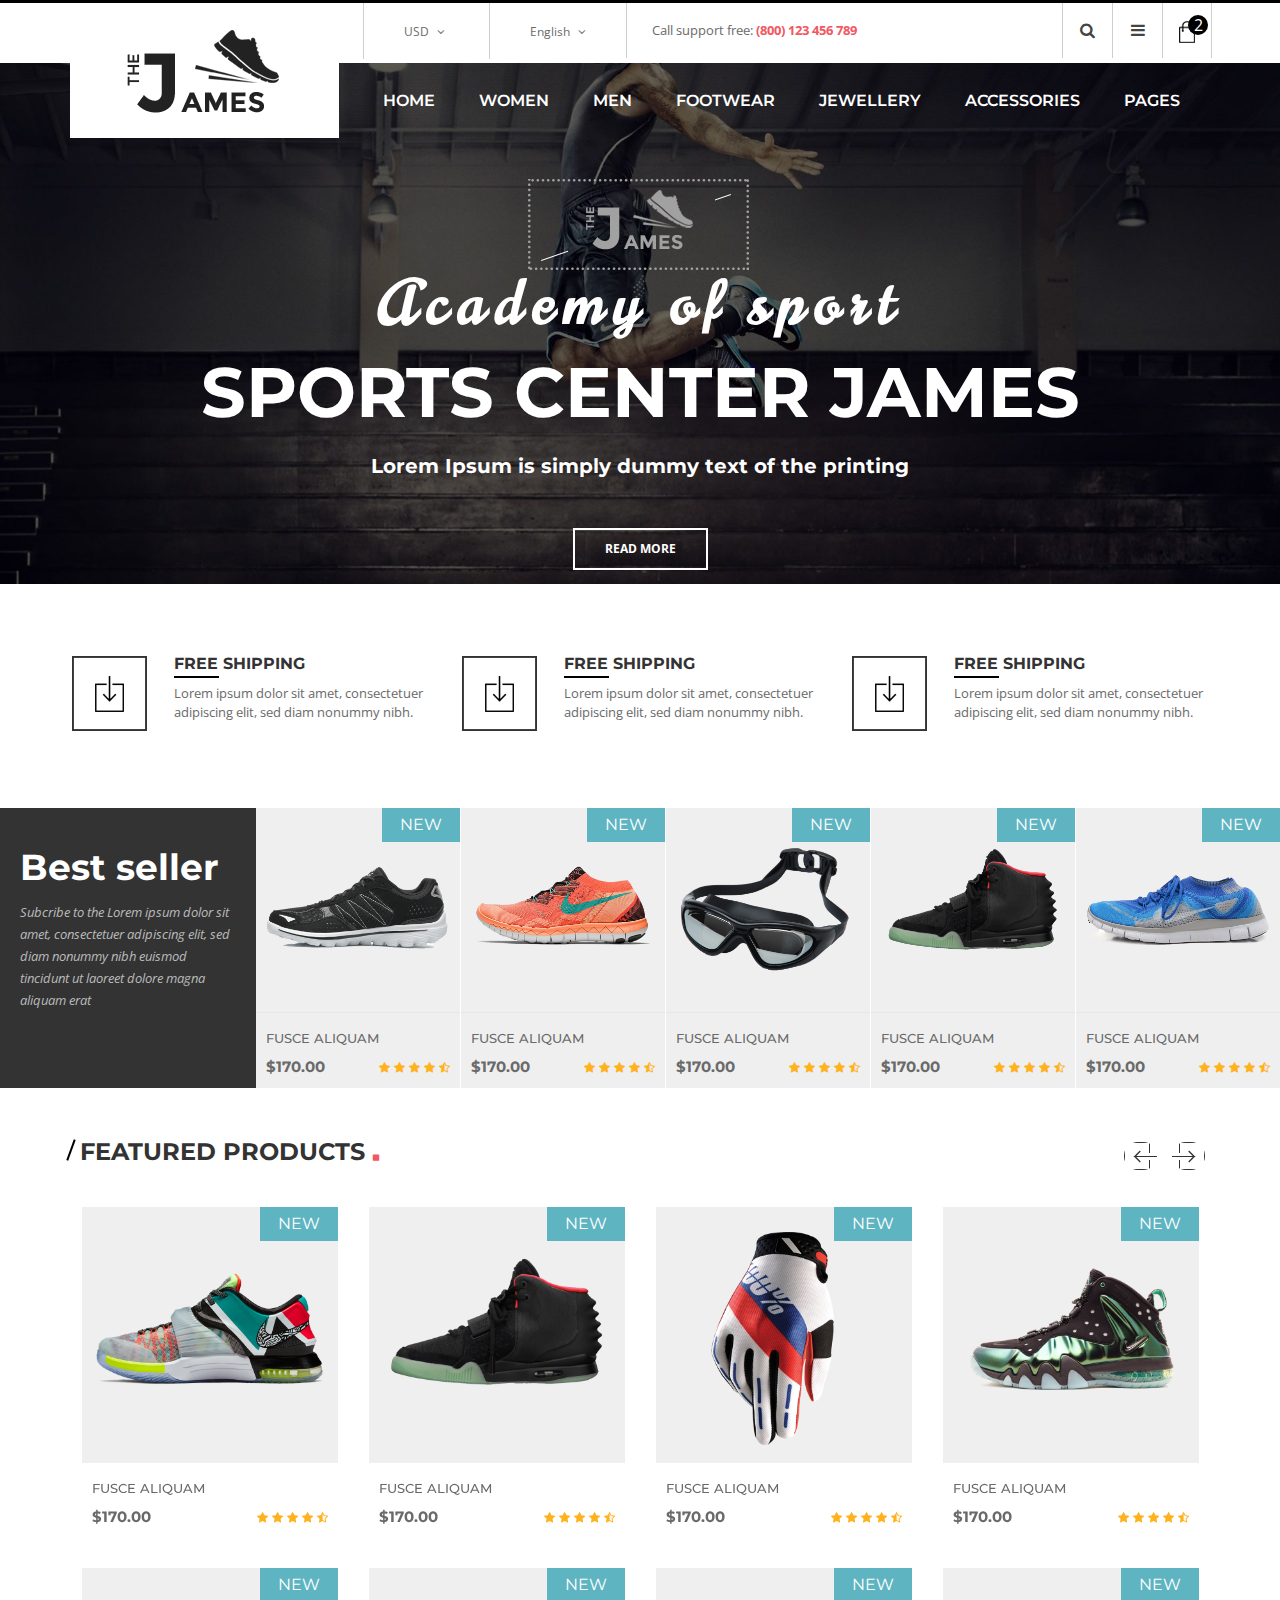
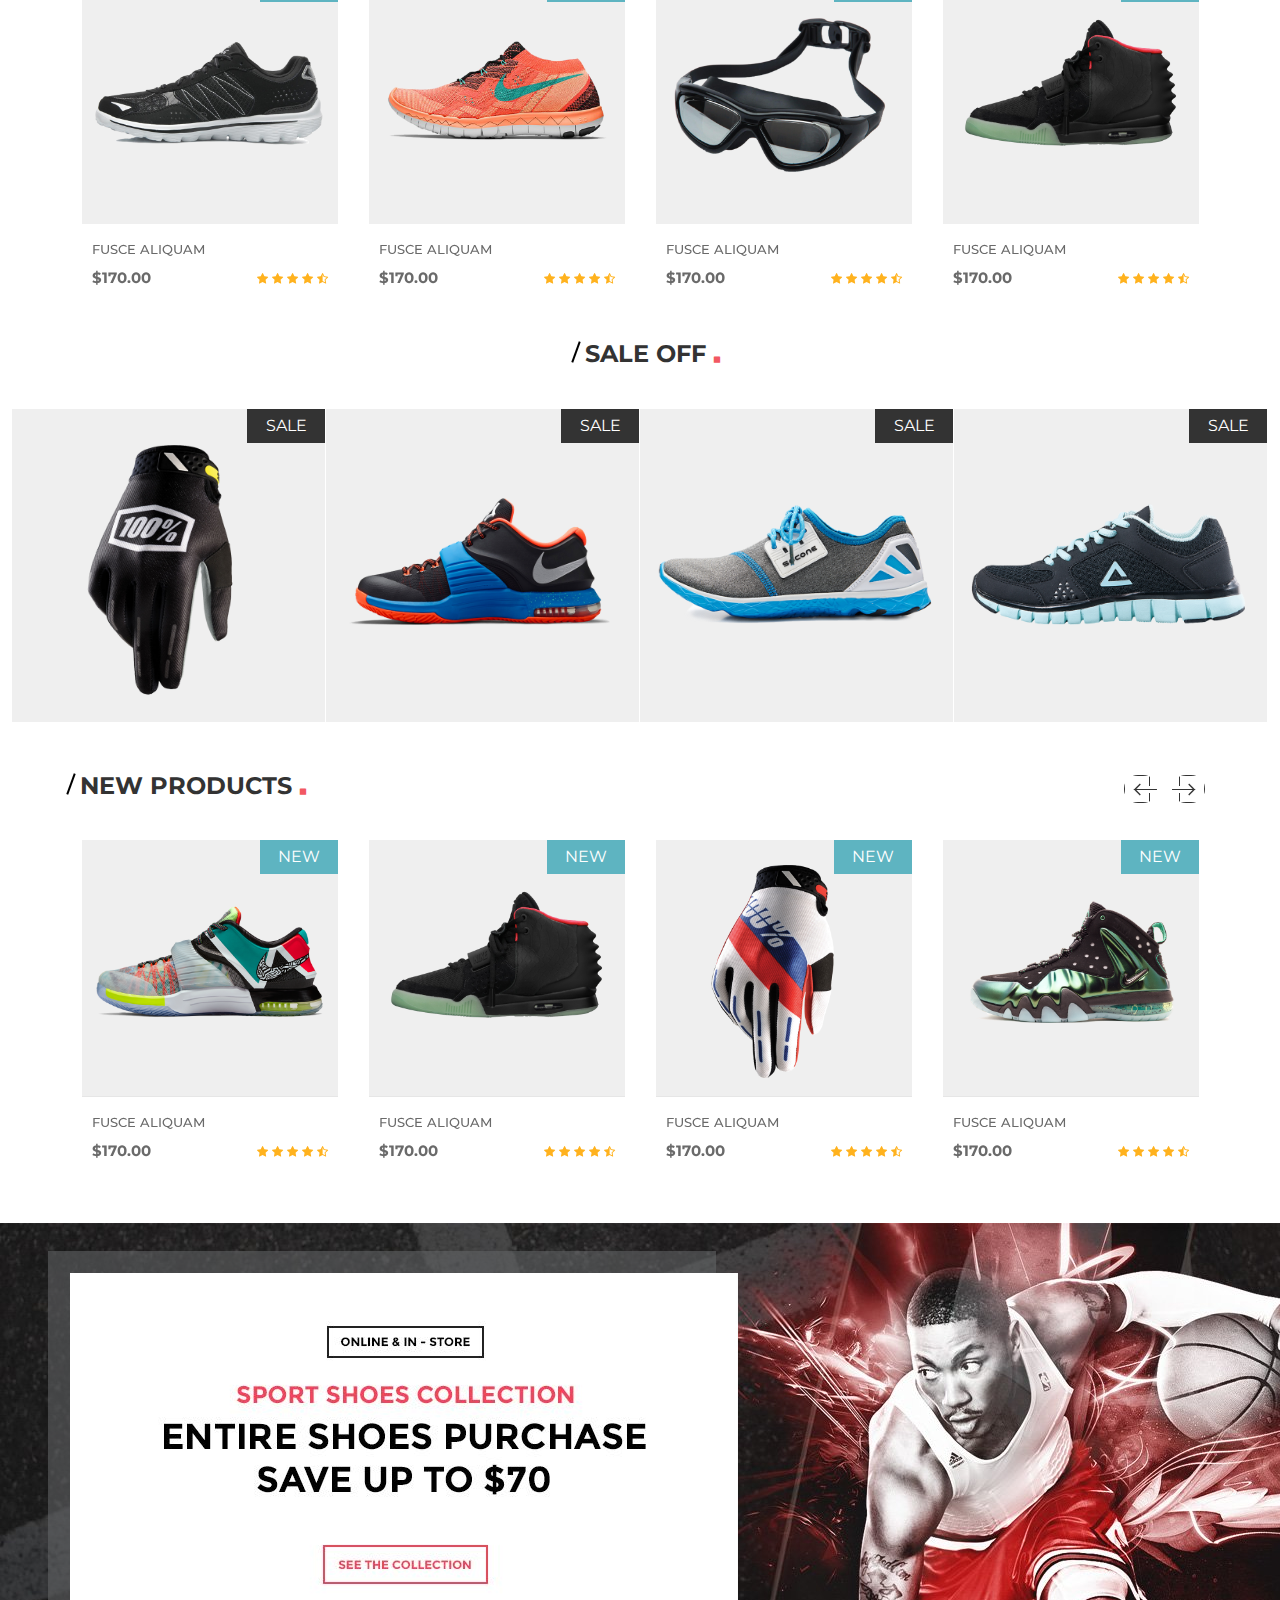
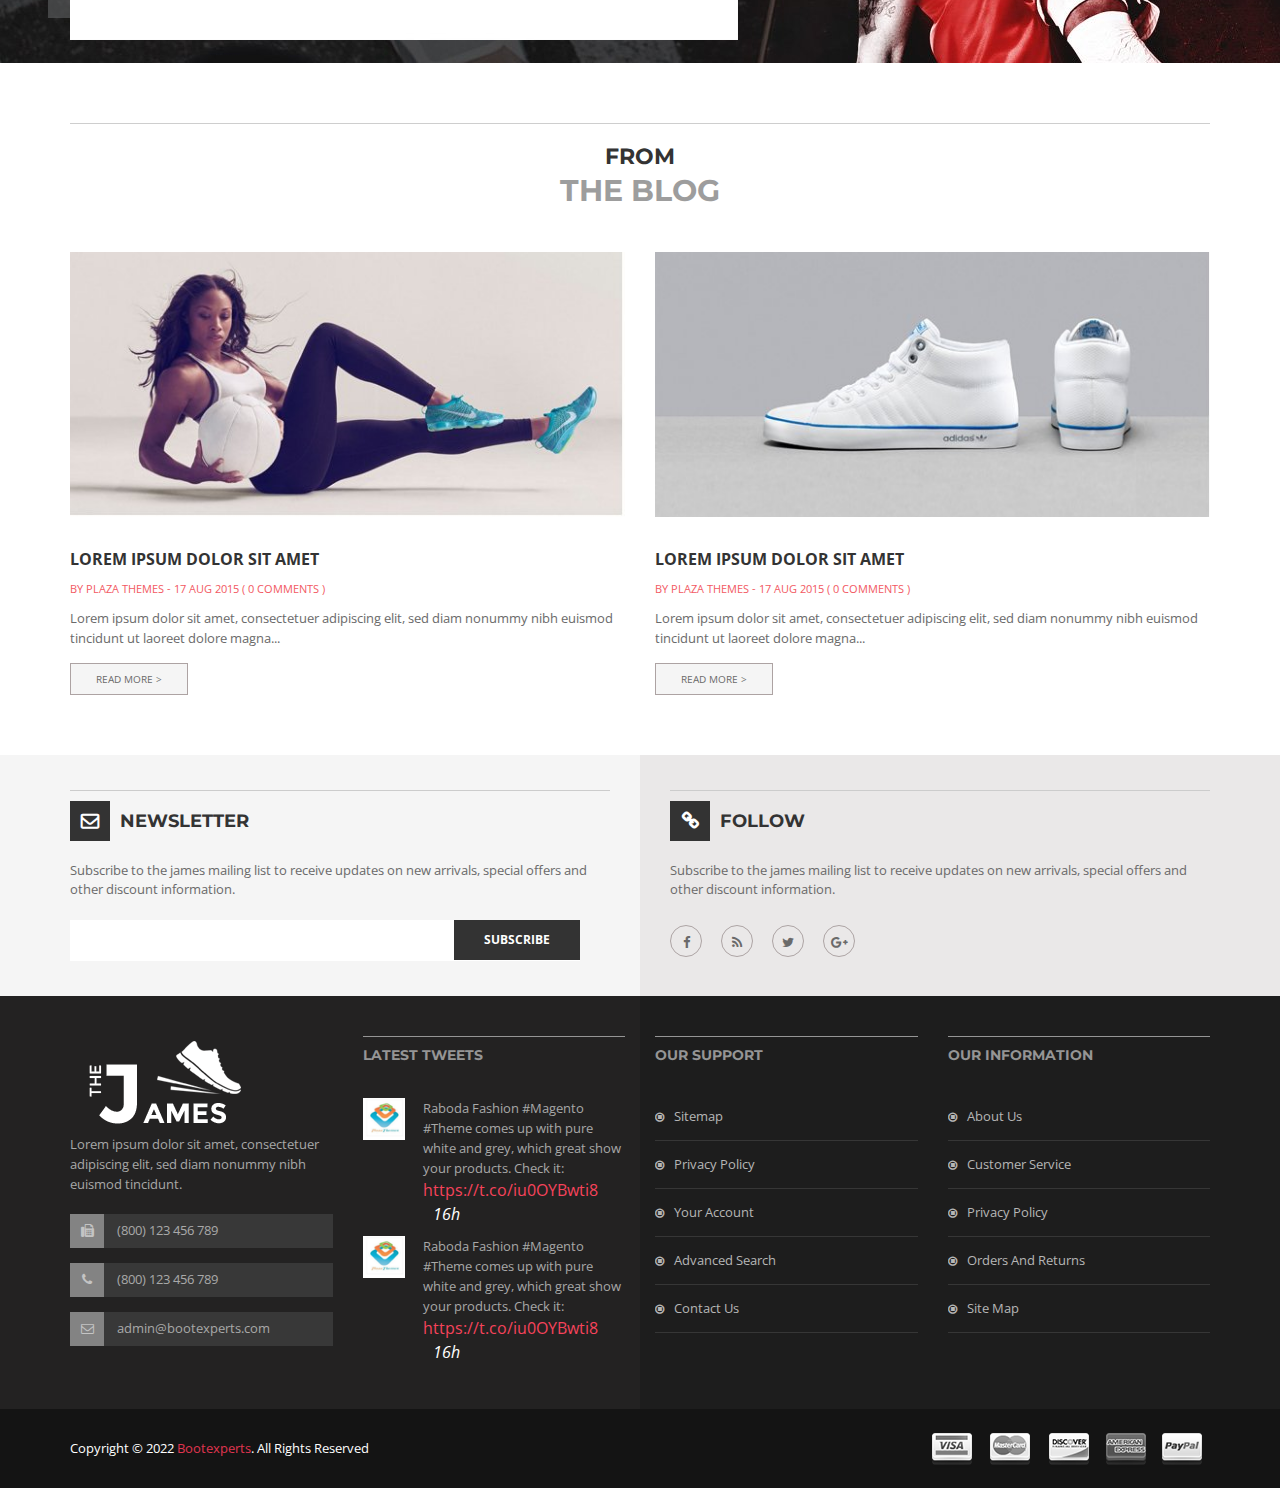
<file: target/classes/james/index-2.html>
<!doctype html>
<html class="no-js" lang="">
    <head>
        <meta charset="utf-8">
        <meta http-equiv="x-ua-compatible" content="ie=edge">
        <title> Home-2 || James </title>
        <meta name="description" content="">
        <meta name="viewport" content="width=device-width, initial-scale=1">

        <!-- favicon
        ============================================ -->
        <link rel="shortcut icon" type="image/x-icon" href="img/favicon.ico">

        <!-- Google Fonts
        ============================================ -->
        <link href='https://fonts.googleapis.com/css?family=Norican' rel='stylesheet' type='text/css'>
        <link href='https://fonts.googleapis.com/css?family=Montserrat:400,700' rel='stylesheet' type='text/css'>
        <link href='https://fonts.googleapis.com/css?family=Open+Sans:400,300,600,700,800' rel='stylesheet' type='text/css'>

        <!-- Bootstrap CSS
        ============================================ -->
        <link rel="stylesheet" href="css/bootstrap.min.css">
        <!-- Bootstrap CSS
        ============================================ -->
        <link rel="stylesheet" href="css/font-awesome.min.css">
        <!-- owl.carousel CSS
        ============================================ -->
        <link rel="stylesheet" href="css/owl.carousel.css">
        <link rel="stylesheet" href="css/owl.theme.css">
        <link rel="stylesheet" href="css/owl.transitions.css">
        <!-- jquery-ui CSS
        ============================================ -->
        <link rel="stylesheet" href="css/jquery-ui.css">
        <!-- meanmenu CSS
        ============================================ -->
        <link rel="stylesheet" href="css/meanmenu.min.css">
        <!-- nivoslider CSS
        ============================================ -->
        <link rel="stylesheet" href="lib/css/nivo-slider.css">
        <link rel="stylesheet" href="lib/css/preview.css">
        <!-- animate CSS
        ============================================ -->
        <link rel="stylesheet" href="css/animate.css">
        <!-- magic CSS
        ============================================ -->
        <link rel="stylesheet" href="css/magic.css">
        <!-- normalize CSS
        ============================================ -->
        <link rel="stylesheet" href="css/normalize.css">
        <!-- main CSS
        ============================================ -->
        <link rel="stylesheet" href="css/main.css">
        <!-- style CSS
        ============================================ -->
        <link rel="stylesheet" href="style.css">
        <!-- responsive CSS
        ============================================ -->
        <link rel="stylesheet" href="css/responsive.css">
        <!-- modernizr JS
        ============================================ -->
        <script src="js/vendor/modernizr-2.8.3.min.js"></script>
    </head>
    <body>
        <!--[if lt IE 8]>
            <p class="browserupgrade">You are using an <strong>outdated</strong> browser. Please <a href="http://browsehappy.com/">upgrade your browser</a> to improve your experience.</p>
        <![endif]-->

        <!-- Add your site or application content here -->
        <!-- header area start -->
        <header>
            <div class="top-link">
                <div class="container">
                    <div class="row">
                        <div class="col-lg-7 offset-lg-3 col-md-9 d-none d-md-block">
                            <div class="site-option">
                                <ul>
                                    <li class="currency"><a href="#">USD <i class="fa fa-angle-down"></i> </a>
                                        <ul class="sub-site-option">
                                            <li><a href="#">Eur</a></li>
                                            <li><a href="#">Usd</a></li>
                                        </ul>
                                    </li>
                                    <li class="language"><a href="#">English <i class="fa fa-angle-down"></i> </a>
                                        <ul class="sub-site-option">
                                            <li><a href="#">English</a></li>
                                            <li><a href="#">English2</a></li>
                                        </ul>
                                    </li>
                                </ul>
                            </div>
                            <div class="call-support">
                                <p>Call support free: <span> (800) 123 456 789</span></p>
                            </div>
                        </div>
                        <div class="col-lg-2 col-md-3 position-relative">
                            <div class="dashboard">
                                <div class="account-menu">
                                    <ul>
                                        <li class="search">
                                            <a href="#">
                                                <i class="fa fa-search"></i>
                                            </a>
                                            <ul class="search">
                                                <li>
                                                    <form action="#">
                                                        <input type="text">
                                                        <button type="submit"> <i class="fa fa-search"></i> </button>
                                                    </form>
                                                </li>
                                            </ul>
                                        </li>
                                        <li>
                                            <a href="#">
                                                <i class="fa fa-bars"></i>
                                            </a>
                                            <ul>
                                                <li><a href="my-account.html">my account</a></li>
                                                <li><a href="wishlist.html">my wishlist</a></li>
                                                <li><a href="cart.html">my cart</a></li>
                                                <li><a href="checkout.html">Checkout</a></li>
                                                <li><a href="blog.html">Blog</a></li>
                                                <li><a href="#">Log in</a></li>
                                            </ul>
                                        </li>
                                    </ul>
                                </div>
                                <div class="cart-menu">
                                    <ul>
                                        <li><a href="#"> <img src="img/icon-cart.png" alt=""> <span>2</span> </a>
                                            <div class="cart-info">
                                                <ul>
                                                    <li>
                                                        <div class="cart-img">
                                                            <img src="img/cart/1.png" alt="">
                                                        </div>
                                                        <div class="cart-details">
                                                            <a href="#">Fusce aliquam</a>
                                                            <p>1 x $174.00</p>
                                                        </div>
                                                        <div class="btn-edit"></div>
                                                        <div class="btn-remove"></div>
                                                    </li>
                                                    <li>
                                                        <div class="cart-img">
                                                            <img src="img/cart/2.png" alt="">
                                                        </div>
                                                        <div class="cart-details">
                                                            <a href="#">Fusce aliquam</a>
                                                            <p>1 x $777.00</p>
                                                        </div>
                                                        <div class="btn-edit"></div>
                                                        <div class="btn-remove"></div>
                                                    </li>
                                                </ul>
                                                <h3>Subtotal: <span> $951.00</span></h3>
                                                <a href="checkout.html" class="checkout">checkout</a>
                                            </div>
                                        </li>
                                    </ul>
                                </div>
                            </div>
                        </div>
                    </div>
                </div>
            </div>
            <div class="mainmenu-area home2 bg-color-tr product-items">
                <div class="container">
                    <div class="row">
                        <div class="col-lg-3">
                            <div class="logo">
                                <a href="index.html">
                                    <img src="img/logo.png" alt="">
                                </a>
                            </div>
                        </div>
                        <div class="col-lg-9">
                            <div class="mainmenu">
                                <nav>
                                    <ul>
                                        <li><a href="index.html">Home</a>
                                            <div class="sub-menu">
                                                <span>
                                                    <a href="index.html">Home version 1</a>
                                                </span>
                                                <span>
                                                    <a href="index-2.html">Home version 2</a>
                                                </span>
                                            </div>
                                        </li>
                                        <li class="mega-women"><a href="shop.html">Women</a>
                                            <div class="mega-menu women">
                                                <div class="part-1">
                                                    <span>
                                                        <a href="#">Dresses</a>
                                                        <a href="#">Cocktail</a>
                                                        <a href="#">Day</a>
                                                        <a href="#">Evening</a>
                                                        <a href="#">Sports</a>
                                                    </span>
                                                    <span>
                                                        <a href="#">shoes</a>
                                                        <a href="#">Sports</a>
                                                        <a href="#">run</a>
                                                        <a href="#">sandals</a>
                                                        <a href="#">Books</a>
                                                    </span>
                                                    <span>
                                                        <a href="#">Handbags</a>
                                                        <a href="#">Blazers</a>
                                                        <a href="#">table</a>
                                                        <a href="#">coats</a>
                                                        <a href="#">kids</a>
                                                    </span>
                                                    <span>
                                                        <a href="#">Clothing</a>
                                                        <a href="#">T-shirts</a>
                                                        <a href="#">coats</a>
                                                        <a href="#">Jackets</a>
                                                        <a href="#">jeans</a>
                                                    </span>
                                                </div>
                                                <div class="part-2">
                                                    <a href="#">
                                                        <img src="img/banner/menu-banner.png" alt="">
                                                    </a>
                                                </div>
                                            </div>
                                        </li>
                                        <li class="mega-men"><a href="shop.html">Men</a>
                                            <div class="mega-menu men">
                                                <span>
                                                    <a href="#">Bags</a>
                                                    <a href="#">Bootees  Bags</a>
                                                    <a href="#">Blazers</a>
                                                </span>
                                                <span>
                                                    <a href="#">Clothing</a>
                                                    <a href="#">coats</a>
                                                    <a href="#">T-shirts</a>
                                                </span>
                                                <span>
                                                    <a href="#">Lingerie</a>
                                                    <a href="#">Bands</a>
                                                    <a href="#">Furniture</a>
                                                </span>
                                            </div>
                                        </li>
                                        <li class="mega-footwear"><a href="shop.html">Footwear</a>
                                            <div class="mega-menu footwear">
                                                <span>
                                                    <a href="#">Footwear Man</a>
                                                    <a href="#">gifts</a>
                                                </span>
                                                <span>
                                                    <a href="#">Footwear Womens</a>
                                                    <a href="#">boots</a>
                                                </span>
                                            </div>
                                        </li>
                                        <li class="mega-jewellery"><a href="shop.html">Jewellery</a>
                                            <div class="mega-menu jewellery">
                                                <span>
                                                    <a href="#">Rings</a>
                                                </span>
                                            </div>
                                        </li>
                                        <li><a href="shop.html">accessories</a></li>
                                        <li><a href="#">Pages</a>
                                            <div class="sub-menu pages">
                                                <span>
                                                    <a href="about-us.html">About us</a>
                                                </span>
                                                <span>
                                                    <a href="blog.html">Blog</a>
                                                </span>
                                                <span>
                                                    <a href="blog-details.html">Blog Details</a>
                                                </span>
                                                <span>
                                                    <a href="cart.html">Cart</a>
                                                </span>
                                                <span>
                                                    <a href="checkout.html">Checkout</a>
                                                </span>
                                                <span>
                                                    <a href="contact.html">Contact</a>
                                                </span>
                                                <span>
                                                    <a href="my-account.html">My account</a>
                                                </span>
                                                <span>
                                                    <a href="shop.html">Shop</a>
                                                </span>
                                                <span>
                                                    <a href="shop-list.html">Shop list</a>
                                                </span>
                                                <span>
                                                    <a href="single-product.html">Single Shop</a>
                                                </span>
                                                <span>
                                                    <a href="login.html">Login page</a>
                                                </span>
                                                <span>
                                                    <a href="register.html">Ragister page</a>
                                                </span>
                                                <span>
                                                    <a href="wishlist.html">Wishlist</a>
                                                </span>
                                            </div>
                                        </li>
                                    </ul>
                                </nav>
                            </div>
                        </div>
                        <div class="col-sm-12">
                            <div class="mobile-menu">
                                <nav>
                                    <ul>
                                        <li><a href="index.html">Home</a>
                                            <ul>
                                                <li><a href="index.html">Home 1</a></li>
                                                <li><a href="index-2.html">Home 2</a></li>
                                            </ul>
                                        </li>
                                        <li><a href="shop.html">Women</a>
                                            <ul>
                                                <li><a href="#">Dresses</a>
                                                    <ul>
                                                        <li><a href="#">Coctail</a></li>
                                                        <li><a href="#">day</a></li>
                                                        <li><a href="#">evening</a></li>
                                                        <li><a href="#">sports</a></li>
                                                    </ul>
                                                </li>
                                                <li><a href="#">shoes</a>
                                                    <ul>
                                                        <li><a href="#">Sports</a></li>
                                                        <li><a href="#">run</a></li>
                                                        <li><a href="#">sandals</a></li>
                                                        <li><a href="#">boots</a></li>
                                                    </ul>
                                                </li>
                                                <li><a href="#">handbags</a>
                                                    <ul>
                                                        <li><a href="#">Blazers</a></li>
                                                        <li><a href="#">table</a></li>
                                                        <li><a href="#">coats</a></li>
                                                        <li><a href="#">kids</a></li>
                                                    </ul>
                                                </li>
                                                <li><a href="#">clothing</a>
                                                    <ul>
                                                        <li><a href="#">T-shirts</a></li>
                                                        <li><a href="#">coats</a></li>
                                                        <li><a href="#">Jackets</a></li>
                                                        <li><a href="#">jeans</a></li>
                                                    </ul>
                                                </li>
                                            </ul>
                                        </li>
                                        <li><a href="shop.html">Men</a>
                                            <ul>
                                                <li><a href="#">Bags</a>
                                                    <ul>
                                                        <li><a href="#">Bootees bag</a></li>
                                                        <li><a href="#">Blazers</a></li>
                                                    </ul>
                                                </li>
                                                <li><a href="#">clothing</a>
                                                    <ul>
                                                        <li><a href="#">coats</a></li>
                                                        <li><a href="#">T-shirts</a></li>
                                                    </ul>
                                                </li>
                                                <li><a href="#">Lingerie</a>
                                                    <ul>
                                                        <li><a href="#">Bands</a></li>
                                                        <li><a href="#">Furniture</a></li>
                                                    </ul>
                                                </li>
                                            </ul>
                                        </li>
                                        <li><a href="shop.html">Foorwear</a>
                                            <ul>
                                                <li><a href="#">footwear men</a>
                                                    <ul>
                                                        <li><a href="#">gifts</a></li>
                                                    </ul>
                                                </li>
                                                <li><a href="#">footwear women</a>
                                                    <ul>
                                                        <li><a href="#">boots</a></li>
                                                    </ul>
                                                </li>
                                            </ul>
                                        </li>
                                        <li><a href="shop.html">Jewellery</a>
                                            <ul>
                                                <li><a href="#">Rings</a></li>
                                            </ul>
                                        </li>
                                        <li><a href="shop.html">Accessories</a></li>
                                        <li><a href="#">Pages</a>
                                            <ul>
                                                <li><a href="about-us.html">About us</a></li>
                                                <li><a href="blog.html">Blog</a></li>
                                                <li><a href="blog-details.html">Blog Details</a></li>
                                                <li><a href="cart.html">Cart</a></li>
                                                <li><a href="checkout.html">Checkout</a></li>
                                                <li><a href="contact.html">Contact</a></li>
                                                <li><a href="my-account.html">My account</a></li>
                                                <li><a href="shop.html">Shop</a></li>
                                                <li><a href="shop-list.html">Shop list</a></li>
                                                <li><a href="single-product.html">Single Shop</a></li>
                                                <li><a href="wishlist.html">Wishlist</a></li>
                                                <li><a href="login.html">login page</a></li>
                                                <li><a href="register.html">register page</a></li>
                                            </ul>
                                        </li>
                                    </ul>
                                </nav>
                            </div>
                        </div>
                    </div>
                </div>
            </div>
        </header>
        <!-- header area end -->
        <!-- slider area start -->
        <div class="slider-area home2">
            <div class="bend niceties preview-2">
                <div id="nivoslider" class="slides">
                    <img src="img/slider/slider-3.jpg" alt="" title="#slider-direction-1"  />
                    <img src="img/slider/slider-4.jpg" alt="" title="#slider-direction-2"  />
                </div>
                <!-- direction 1 -->
                <div id="slider-direction-1" class="t-cn slider-direction">
                    <div class="slider-progress"></div>
                    <div class="slider-content t-lfl s-tb slider-1">
                        <div class="title-container s-tb-c title-compress">
                            <img src="img/slider/slider-logo.png" alt="">
                            <h1 class="title1">Academy of sport</h1>
                            <h2 class="title2" >sports center james</h2>
                            <h3 class="title3" >Lorem Ipsum is simply dummy text of the printing</h3>
                            <a href="#"><span>read more</span></a>
                        </div>
                    </div>
                </div>
                <!-- direction 2 -->
                <div id="slider-direction-2" class="slider-direction">
                    <div class="slider-progress"></div>
                    <div class="slider-content t-lfl s-tb slider-2">
                        <div class="title-container s-tb-c">
                            <img src="img/slider/slider-logo.png" alt="">
                            <h1 class="title1">Academy of sport</h1>
                            <h2 class="title2" >sports center james</h2>
                            <h3 class="title3" >Lorem Ipsum is simply dummy text of the printing</h3>
                            <a href="#"><span>read more</span></a>
                        </div>
                    </div>
                </div>
            </div>
        </div>
        <!-- slider area end -->
        <!-- service area start -->
        <div class="service-area">
            <div class="container">
                <div class="row">
                    <div class="col-md-4">
                        <div class="single-service">
                            <div class="sirvice-img">
                                <img src="img/service/icon-1.png" alt="">
                            </div>
                            <div class="service-info">
                                <h3>FREE SHIPPING</h3>
                                <p>Lorem ipsum dolor sit amet, consectetuer adipiscing elit, sed diam nonummy nibh.</p>
                            </div>
                        </div>
                    </div>
                    <div class="col-md-4">
                        <div class="single-service">
                            <div class="sirvice-img">
                                <img src="img/service/icon-1.png" alt="">
                            </div>
                            <div class="service-info">
                                <h3>FREE SHIPPING</h3>
                                <p>Lorem ipsum dolor sit amet, consectetuer adipiscing elit, sed diam nonummy nibh.</p>
                            </div>
                        </div>
                    </div>
                    <div class="col-md-4">
                        <div class="single-service">
                            <div class="sirvice-img">
                                <img src="img/service/icon-1.png" alt="">
                            </div>
                            <div class="service-info">
                                <h3>FREE SHIPPING</h3>
                                <p>Lorem ipsum dolor sit amet, consectetuer adipiscing elit, sed diam nonummy nibh.</p>
                            </div>
                        </div>
                    </div>
                </div>
            </div>
        </div>
        <!-- service area end -->
        <!-- sell area start -->
        <div class="sell-area home2">
            <div class="sell-heading">
                <h2>Best seller</h2>
                <p>Subcribe to the Lorem ipsum dolor sit amet, consectetuer adipiscing elit, sed diam nonummy nibh euismod tincidunt ut laoreet dolore magna aliquam erat</p>
            </div>
            <div class="sell-slider">
                <div class="single-product">
                    <div class="level-pro-new">
                        <span>new</span>
                    </div>
                    <div class="product-img">
                        <a href="single-product.html">
                            <img src="img/product/1.png" alt="" class="primary-img">
                            <img src="img/product/2.png" alt="" class="secondary-img">
                        </a>
                    </div>
                    <div class="actions">
                        <button type="submit" class="cart-btn" title="Add to cart">add to cart</button>
                        <ul class="add-to-link">
                            <li><a href="#"> <i class="fa fa-heart-o"></i></a></li>
                            <li><a href="#"> <i class="fa fa-refresh"></i></a></li>
                        </ul>
                    </div>
                    <div class="product-price">
                        <div class="product-name">
                            <a href="single-product.html" title="Fusce aliquam">Fusce aliquam</a>
                        </div>
                        <div class="price-rating">
                            <span>$170.00</span>
                            <div class="ratings">
                                <i class="fa fa-star"></i>
                                <i class="fa fa-star"></i>
                                <i class="fa fa-star"></i>
                                <i class="fa fa-star"></i>
                                <i class="fa fa-star-half-o"></i>
                            </div>
                        </div>
                    </div>
                </div>
                <div class="single-product">
                    <div class="level-pro-new">
                        <span>new</span>
                    </div>
                    <div class="product-img">
                        <a href="single-product.html">
                            <img src="img/product/3.png" alt="" class="primary-img">
                            <img src="img/product/4.png" alt="" class="secondary-img">
                        </a>
                    </div>
                    <div class="actions">
                        <button type="submit" class="cart-btn" title="Add to cart">add to cart</button>
                        <ul class="add-to-link">
                            <li><a href="#"> <i class="fa fa-heart-o"></i></a></li>
                            <li><a href="#"> <i class="fa fa-refresh"></i></a></li>
                        </ul>
                    </div>
                    <div class="product-price">
                        <div class="product-name">
                            <a href="single-product.html" title="Fusce aliquam">Fusce aliquam</a>
                        </div>
                        <div class="price-rating">
                            <span>$170.00</span>
                            <div class="ratings">
                                <i class="fa fa-star"></i>
                                <i class="fa fa-star"></i>
                                <i class="fa fa-star"></i>
                                <i class="fa fa-star"></i>
                                <i class="fa fa-star-half-o"></i>
                            </div>
                        </div>
                    </div>
                </div>
                <div class="single-product">
                    <div class="level-pro-new">
                        <span>new</span>
                    </div>
                    <div class="product-img">
                        <a href="single-product.html">
                            <img src="img/product/5.png" alt="" class="primary-img">
                            <img src="img/product/6.png" alt="" class="secondary-img">
                        </a>
                    </div>
                    <div class="actions">
                        <button type="submit" class="cart-btn" title="Add to cart">add to cart</button>
                        <ul class="add-to-link">
                            <li><a href="#"> <i class="fa fa-heart-o"></i></a></li>
                            <li><a href="#"> <i class="fa fa-refresh"></i></a></li>
                        </ul>
                    </div>
                    <div class="product-price">
                        <div class="product-name">
                            <a href="single-product.html" title="Fusce aliquam">Fusce aliquam</a>
                        </div>
                        <div class="price-rating">
                            <span>$170.00</span>
                            <div class="ratings">
                                <i class="fa fa-star"></i>
                                <i class="fa fa-star"></i>
                                <i class="fa fa-star"></i>
                                <i class="fa fa-star"></i>
                                <i class="fa fa-star-half-o"></i>
                            </div>
                        </div>
                    </div>
                </div>
                <div class="single-product">
                    <div class="level-pro-new">
                        <span>new</span>
                    </div>
                    <div class="product-img">
                        <a href="single-product.html">
                            <img src="img/product/7.png" alt="" class="primary-img">
                            <img src="img/product/8.png" alt="" class="secondary-img">
                        </a>
                    </div>
                    <div class="actions">
                        <button type="submit" class="cart-btn" title="Add to cart">add to cart</button>
                        <ul class="add-to-link">
                            <li><a href="#"> <i class="fa fa-heart-o"></i></a></li>
                            <li><a href="#"> <i class="fa fa-refresh"></i></a></li>
                        </ul>
                    </div>
                    <div class="product-price">
                        <div class="product-name">
                            <a href="single-product.html" title="Fusce aliquam">Fusce aliquam</a>
                        </div>
                        <div class="price-rating">
                            <span>$170.00</span>
                            <div class="ratings">
                                <i class="fa fa-star"></i>
                                <i class="fa fa-star"></i>
                                <i class="fa fa-star"></i>
                                <i class="fa fa-star"></i>
                                <i class="fa fa-star-half-o"></i>
                            </div>
                        </div>
                    </div>
                </div>
                <div class="single-product">
                    <div class="level-pro-new">
                        <span>new</span>
                    </div>
                    <div class="product-img">
                        <a href="single-product.html">
                            <img src="img/product/9.png" alt="" class="primary-img">
                            <img src="img/product/10.png" alt="" class="secondary-img">
                        </a>
                    </div>
                    <div class="actions">
                        <button type="submit" class="cart-btn" title="Add to cart">add to cart</button>
                        <ul class="add-to-link">
                            <li><a href="#"> <i class="fa fa-heart-o"></i></a></li>
                            <li><a href="#"> <i class="fa fa-refresh"></i></a></li>
                        </ul>
                    </div>
                    <div class="product-price">
                        <div class="product-name">
                            <a href="single-product.html" title="Fusce aliquam">Fusce aliquam</a>
                        </div>
                        <div class="price-rating">
                            <span>$170.00</span>
                            <div class="ratings">
                                <i class="fa fa-star"></i>
                                <i class="fa fa-star"></i>
                                <i class="fa fa-star"></i>
                                <i class="fa fa-star"></i>
                                <i class="fa fa-star-half-o"></i>
                            </div>
                        </div>
                    </div>
                </div>
                <div class="single-product">
                    <div class="level-pro-new">
                        <span>new</span>
                    </div>
                    <div class="product-img">
                        <a href="single-product.html">
                            <img src="img/product/11.png" alt="" class="primary-img">
                            <img src="img/product/12.png" alt="" class="secondary-img">
                        </a>
                    </div>
                    <div class="actions">
                        <button type="submit" class="cart-btn" title="Add to cart">add to cart</button>
                        <ul class="add-to-link">
                            <li><a href="#"> <i class="fa fa-heart-o"></i></a></li>
                            <li><a href="#"> <i class="fa fa-refresh"></i></a></li>
                        </ul>
                    </div>
                    <div class="product-price">
                        <div class="product-name">
                            <a href="single-product.html" title="Fusce aliquam">Fusce aliquam</a>
                        </div>
                        <div class="price-rating">
                            <span>$170.00</span>
                            <div class="ratings">
                                <i class="fa fa-star"></i>
                                <i class="fa fa-star"></i>
                                <i class="fa fa-star"></i>
                                <i class="fa fa-star"></i>
                                <i class="fa fa-star-half-o"></i>
                            </div>
                        </div>
                    </div>
                </div>
                <div class="single-product">
                    <div class="level-pro-new">
                        <span>new</span>
                    </div>
                    <div class="product-img">
                        <a href="single-product.html">
                            <img src="img/product/13.png" alt="" class="primary-img">
                            <img src="img/product/14.png" alt="" class="secondary-img">
                        </a>
                    </div>
                    <div class="actions">
                        <button type="submit" class="cart-btn" title="Add to cart">add to cart</button>
                        <ul class="add-to-link">
                            <li><a href="#"> <i class="fa fa-heart-o"></i></a></li>
                            <li><a href="#"> <i class="fa fa-refresh"></i></a></li>
                        </ul>
                    </div>
                    <div class="product-price">
                        <div class="product-name">
                            <a href="single-product.html" title="Fusce aliquam">Fusce aliquam</a>
                        </div>
                        <div class="price-rating">
                            <span>$170.00</span>
                            <div class="ratings">
                                <i class="fa fa-star"></i>
                                <i class="fa fa-star"></i>
                                <i class="fa fa-star"></i>
                                <i class="fa fa-star"></i>
                                <i class="fa fa-star-half-o"></i>
                            </div>
                        </div>
                    </div>
                </div>
                <div class="single-product">
                    <div class="level-pro-new">
                        <span>new</span>
                    </div>
                    <div class="product-img">
                        <a href="single-product.html">
                            <img src="img/product/15.png" alt="" class="primary-img">
                            <img src="img/product/16.png" alt="" class="secondary-img">
                        </a>
                    </div>
                    <div class="actions">
                        <button type="submit" class="cart-btn" title="Add to cart">add to cart</button>
                        <ul class="add-to-link">
                            <li><a href="#"> <i class="fa fa-heart-o"></i></a></li>
                            <li><a href="#"> <i class="fa fa-refresh"></i></a></li>
                        </ul>
                    </div>
                    <div class="product-price">
                        <div class="product-name">
                            <a href="single-product.html" title="Fusce aliquam">Fusce aliquam</a>
                        </div>
                        <div class="price-rating">
                            <span>$170.00</span>
                            <div class="ratings">
                                <i class="fa fa-star"></i>
                                <i class="fa fa-star"></i>
                                <i class="fa fa-star"></i>
                                <i class="fa fa-star"></i>
                                <i class="fa fa-star-half-o"></i>
                            </div>
                        </div>
                    </div>
                </div>
                <div class="single-product">
                    <div class="level-pro-new">
                        <span>new</span>
                    </div>
                    <div class="product-img">
                        <a href="single-product.html">
                            <img src="img/product/17.png" alt="" class="primary-img">
                            <img src="img/product/18.png" alt="" class="secondary-img">
                        </a>
                    </div>
                    <div class="actions">
                        <button type="submit" class="cart-btn" title="Add to cart">add to cart</button>
                        <ul class="add-to-link">
                            <li><a href="#"> <i class="fa fa-heart-o"></i></a></li>
                            <li><a href="#"> <i class="fa fa-refresh"></i></a></li>
                        </ul>
                    </div>
                    <div class="product-price">
                        <div class="product-name">
                            <a href="single-product.html" title="Fusce aliquam">Fusce aliquam</a>
                        </div>
                        <div class="price-rating">
                            <span>$170.00</span>
                            <div class="ratings">
                                <i class="fa fa-star"></i>
                                <i class="fa fa-star"></i>
                                <i class="fa fa-star"></i>
                                <i class="fa fa-star"></i>
                                <i class="fa fa-star-half-o"></i>
                            </div>
                        </div>
                    </div>
                </div>
                <div class="single-product">
                    <div class="level-pro-new">
                        <span>new</span>
                    </div>
                    <div class="product-img">
                        <a href="single-product.html">
                            <img src="img/product/19.png" alt="" class="primary-img">
                            <img src="img/product/20.png" alt="" class="secondary-img">
                        </a>
                    </div>
                    <div class="actions">
                        <button type="submit" class="cart-btn" title="Add to cart">add to cart</button>
                        <ul class="add-to-link">
                            <li><a href="#"> <i class="fa fa-heart-o"></i></a></li>
                            <li><a href="#"> <i class="fa fa-refresh"></i></a></li>
                        </ul>
                    </div>
                    <div class="product-price">
                        <div class="product-name">
                            <a href="single-product.html" title="Fusce aliquam">Fusce aliquam</a>
                        </div>
                        <div class="price-rating">
                            <span>$170.00</span>
                            <div class="ratings">
                                <i class="fa fa-star"></i>
                                <i class="fa fa-star"></i>
                                <i class="fa fa-star"></i>
                                <i class="fa fa-star"></i>
                                <i class="fa fa-star-half-o"></i>
                            </div>
                        </div>
                    </div>
                </div>
            </div>
        </div>
        <!-- sell area end -->
        <!-- feature products area start -->
        <div class="features-product home2">
            <div class="container">
                <div class="row">
                    <div class="col-md-12">
                        <div class="product-title">
                            <h2>featured products</h2>
                        </div>
                    </div>
                </div>
                <div class="row">
                    <div class="features-home2-slider">
                        <div class="col">
                            <div class="single-product">
                                <div class="level-pro-new">
                                    <span>new</span>
                                </div>
                                <div class="product-img">
                                    <a href="single-product.html">
                                        <img src="img/product/25.png" alt="" class="primary-img">
                                        <img src="img/product/26.png" alt="" class="secondary-img">
                                    </a>
                                </div>
                                <div class="actions">
                                    <button type="submit" class="cart-btn" title="Add to cart">add to cart</button>
                                    <ul class="add-to-link">
                                        <li><a class="modal-view" data-target="#productModal" data-bs-toggle="modal" href="#"> <i class="fa fa-search"></i></a></li>
                                        <li><a href="#"> <i class="fa fa-heart-o"></i></a></li>
                                        <li><a href="#"> <i class="fa fa-refresh"></i></a></li>
                                    </ul>
                                </div>
                                <div class="product-price">
                                    <div class="product-name">
                                        <a href="single-product.html" title="Fusce aliquam">Fusce aliquam</a>
                                    </div>
                                    <div class="price-rating">
                                        <span>$170.00</span>
                                        <div class="ratings">
                                            <i class="fa fa-star"></i>
                                            <i class="fa fa-star"></i>
                                            <i class="fa fa-star"></i>
                                            <i class="fa fa-star"></i>
                                            <i class="fa fa-star-half-o"></i>
                                        </div>
                                    </div>
                                </div>
                            </div>
                            <div class="single-product">
                                <div class="level-pro-new">
                                    <span>new</span>
                                </div>
                                <div class="product-img">
                                    <a href="single-product.html">
                                        <img src="img/product/1.png" alt="" class="primary-img">
                                        <img src="img/product/2.png" alt="" class="secondary-img">
                                    </a>
                                </div>
                                <div class="actions">
                                    <button type="submit" class="cart-btn" title="Add to cart">add to cart</button>
                                    <ul class="add-to-link">
                                        <li><a class="modal-view" data-target="#productModal" data-bs-toggle="modal" href="#"> <i class="fa fa-search"></i></a></li>
                                        <li><a href="#"> <i class="fa fa-heart-o"></i></a></li>
                                        <li><a href="#"> <i class="fa fa-refresh"></i></a></li>
                                    </ul>
                                </div>
                                <div class="product-price">
                                    <div class="product-name">
                                        <a href="single-product.html" title="Fusce aliquam">Fusce aliquam</a>
                                    </div>
                                    <div class="price-rating">
                                        <span>$170.00</span>
                                        <div class="ratings">
                                            <i class="fa fa-star"></i>
                                            <i class="fa fa-star"></i>
                                            <i class="fa fa-star"></i>
                                            <i class="fa fa-star"></i>
                                            <i class="fa fa-star-half-o"></i>
                                        </div>
                                    </div>
                                </div>
                            </div>
                        </div>
                        <div class="col">
                            <div class="single-product">
                                <div class="level-pro-new">
                                    <span>new</span>
                                </div>
                                <div class="product-img">
                                    <a href="single-product.html">
                                        <img src="img/product/23.png" alt="" class="primary-img">
                                        <img src="img/product/24.png" alt="" class="secondary-img">
                                    </a>
                                </div>
                                <div class="actions">
                                    <button type="submit" class="cart-btn" title="Add to cart">add to cart</button>
                                    <ul class="add-to-link">
                                        <li><a class="modal-view" data-target="#productModal" data-bs-toggle="modal" href="#"> <i class="fa fa-search"></i></a></li>
                                        <li><a href="#"> <i class="fa fa-heart-o"></i></a></li>
                                        <li><a href="#"> <i class="fa fa-refresh"></i></a></li>
                                    </ul>
                                </div>
                                <div class="product-price">
                                    <div class="product-name">
                                        <a href="single-product.html" title="Fusce aliquam">Fusce aliquam</a>
                                    </div>
                                    <div class="price-rating">
                                        <span>$170.00</span>
                                        <div class="ratings">
                                            <i class="fa fa-star"></i>
                                            <i class="fa fa-star"></i>
                                            <i class="fa fa-star"></i>
                                            <i class="fa fa-star"></i>
                                            <i class="fa fa-star-half-o"></i>
                                        </div>
                                    </div>
                                </div>
                            </div>
                            <div class="single-product">
                                <div class="level-pro-new">
                                    <span>new</span>
                                </div>
                                <div class="product-img">
                                    <a href="single-product.html">
                                        <img src="img/product/3.png" alt="" class="primary-img">
                                        <img src="img/product/4.png" alt="" class="secondary-img">
                                    </a>
                                </div>
                                <div class="actions">
                                    <button type="submit" class="cart-btn" title="Add to cart">add to cart</button>
                                    <ul class="add-to-link">
                                        <li><a class="modal-view" data-target="#productModal" data-bs-toggle="modal" href="#"> <i class="fa fa-search"></i></a></li>
                                        <li><a href="#"> <i class="fa fa-heart-o"></i></a></li>
                                        <li><a href="#"> <i class="fa fa-refresh"></i></a></li>
                                    </ul>
                                </div>
                                <div class="product-price">
                                    <div class="product-name">
                                        <a href="single-product.html" title="Fusce aliquam">Fusce aliquam</a>
                                    </div>
                                    <div class="price-rating">
                                        <span>$170.00</span>
                                        <div class="ratings">
                                            <i class="fa fa-star"></i>
                                            <i class="fa fa-star"></i>
                                            <i class="fa fa-star"></i>
                                            <i class="fa fa-star"></i>
                                            <i class="fa fa-star-half-o"></i>
                                        </div>
                                    </div>
                                </div>
                            </div>
                        </div>
                        <div class="col">
                            <div class="single-product">
                                <div class="level-pro-new">
                                    <span>new</span>
                                </div>
                                <div class="product-img">
                                    <a href="single-product.html">
                                        <img src="img/product/21.png" alt="" class="primary-img">
                                        <img src="img/product/22.png" alt="" class="secondary-img">
                                    </a>
                                </div>
                                <div class="actions">
                                    <button type="submit" class="cart-btn" title="Add to cart">add to cart</button>
                                    <ul class="add-to-link">
                                        <li><a class="modal-view" data-target="#productModal" data-bs-toggle="modal" href="#"> <i class="fa fa-search"></i></a></li>
                                        <li><a href="#"> <i class="fa fa-heart-o"></i></a></li>
                                        <li><a href="#"> <i class="fa fa-refresh"></i></a></li>
                                    </ul>
                                </div>
                                <div class="product-price">
                                    <div class="product-name">
                                        <a href="single-product.html" title="Fusce aliquam">Fusce aliquam</a>
                                    </div>
                                    <div class="price-rating">
                                        <span>$170.00</span>
                                        <div class="ratings">
                                            <i class="fa fa-star"></i>
                                            <i class="fa fa-star"></i>
                                            <i class="fa fa-star"></i>
                                            <i class="fa fa-star"></i>
                                            <i class="fa fa-star-half-o"></i>
                                        </div>
                                    </div>
                                </div>
                            </div>
                            <div class="single-product">
                                <div class="level-pro-new">
                                    <span>new</span>
                                </div>
                                <div class="product-img">
                                    <a href="single-product.html">
                                        <img src="img/product/5.png" alt="" class="primary-img">
                                        <img src="img/product/6.png" alt="" class="secondary-img">
                                    </a>
                                </div>
                                <div class="actions">
                                    <button type="submit" class="cart-btn" title="Add to cart">add to cart</button>
                                    <ul class="add-to-link">
                                        <li><a class="modal-view" data-target="#productModal" data-bs-toggle="modal" href="#"> <i class="fa fa-search"></i></a></li>
                                        <li><a href="#"> <i class="fa fa-heart-o"></i></a></li>
                                        <li><a href="#"> <i class="fa fa-refresh"></i></a></li>
                                    </ul>
                                </div>
                                <div class="product-price">
                                    <div class="product-name">
                                        <a href="single-product.html" title="Fusce aliquam">Fusce aliquam</a>
                                    </div>
                                    <div class="price-rating">
                                        <span>$170.00</span>
                                        <div class="ratings">
                                            <i class="fa fa-star"></i>
                                            <i class="fa fa-star"></i>
                                            <i class="fa fa-star"></i>
                                            <i class="fa fa-star"></i>
                                            <i class="fa fa-star-half-o"></i>
                                        </div>
                                    </div>
                                </div>
                            </div>
                        </div>
                        <div class="col">
                            <div class="single-product">
                                <div class="level-pro-new">
                                    <span>new</span>
                                </div>
                                <div class="product-img">
                                    <a href="single-product.html">
                                        <img src="img/product/19.png" alt="" class="primary-img">
                                        <img src="img/product/20.png" alt="" class="secondary-img">
                                    </a>
                                </div>
                                <div class="actions">
                                    <button type="submit" class="cart-btn" title="Add to cart">add to cart</button>
                                    <ul class="add-to-link">
                                        <li><a class="modal-view" data-target="#productModal" data-bs-toggle="modal" href="#"> <i class="fa fa-search"></i></a></li>
                                        <li><a href="#"> <i class="fa fa-heart-o"></i></a></li>
                                        <li><a href="#"> <i class="fa fa-refresh"></i></a></li>
                                    </ul>
                                </div>
                                <div class="product-price">
                                    <div class="product-name">
                                        <a href="single-product.html" title="Fusce aliquam">Fusce aliquam</a>
                                    </div>
                                    <div class="price-rating">
                                        <span>$170.00</span>
                                        <div class="ratings">
                                            <i class="fa fa-star"></i>
                                            <i class="fa fa-star"></i>
                                            <i class="fa fa-star"></i>
                                            <i class="fa fa-star"></i>
                                            <i class="fa fa-star-half-o"></i>
                                        </div>
                                    </div>
                                </div>
                            </div>
                            <div class="single-product">
                                <div class="level-pro-new">
                                    <span>new</span>
                                </div>
                                <div class="product-img">
                                    <a href="single-product.html">
                                        <img src="img/product/7.png" alt="" class="primary-img">
                                        <img src="img/product/8.png" alt="" class="secondary-img">
                                    </a>
                                </div>
                                <div class="actions">
                                    <button type="submit" class="cart-btn" title="Add to cart">add to cart</button>
                                    <ul class="add-to-link">
                                        <li><a class="modal-view" data-target="#productModal" data-bs-toggle="modal" href="#"> <i class="fa fa-search"></i></a></li>
                                        <li><a href="#"> <i class="fa fa-heart-o"></i></a></li>
                                        <li><a href="#"> <i class="fa fa-refresh"></i></a></li>
                                    </ul>
                                </div>
                                <div class="product-price">
                                    <div class="product-name">
                                        <a href="single-product.html" title="Fusce aliquam">Fusce aliquam</a>
                                    </div>
                                    <div class="price-rating">
                                        <span>$170.00</span>
                                        <div class="ratings">
                                            <i class="fa fa-star"></i>
                                            <i class="fa fa-star"></i>
                                            <i class="fa fa-star"></i>
                                            <i class="fa fa-star"></i>
                                            <i class="fa fa-star-half-o"></i>
                                        </div>
                                    </div>
                                </div>
                            </div>
                        </div>
                        <div class="col">
                            <div class="single-product">
                                <div class="level-pro-new">
                                    <span>new</span>
                                </div>
                                <div class="product-img">
                                    <a href="single-product.html">
                                        <img src="img/product/17.png" alt="" class="primary-img">
                                        <img src="img/product/18.png" alt="" class="secondary-img">
                                    </a>
                                </div>
                                <div class="actions">
                                    <button type="submit" class="cart-btn" title="Add to cart">add to cart</button>
                                    <ul class="add-to-link">
                                        <li><a class="modal-view" data-target="#productModal" data-bs-toggle="modal" href="#"> <i class="fa fa-search"></i></a></li>
                                        <li><a href="#"> <i class="fa fa-heart-o"></i></a></li>
                                        <li><a href="#"> <i class="fa fa-refresh"></i></a></li>
                                    </ul>
                                </div>
                                <div class="product-price">
                                    <div class="product-name">
                                        <a href="single-product.html" title="Fusce aliquam">Fusce aliquam</a>
                                    </div>
                                    <div class="price-rating">
                                        <span>$170.00</span>
                                        <div class="ratings">
                                            <i class="fa fa-star"></i>
                                            <i class="fa fa-star"></i>
                                            <i class="fa fa-star"></i>
                                            <i class="fa fa-star"></i>
                                            <i class="fa fa-star-half-o"></i>
                                        </div>
                                    </div>
                                </div>
                            </div>
                            <div class="single-product">
                                <div class="level-pro-new">
                                    <span>new</span>
                                </div>
                                <div class="product-img">
                                    <a href="single-product.html">
                                        <img src="img/product/9.png" alt="" class="primary-img">
                                        <img src="img/product/10.png" alt="" class="secondary-img">
                                    </a>
                                </div>
                                <div class="actions">
                                    <button type="submit" class="cart-btn" title="Add to cart">add to cart</button>
                                    <ul class="add-to-link">
                                        <li><a class="modal-view" data-target="#productModal" data-bs-toggle="modal" href="#"> <i class="fa fa-search"></i></a></li>
                                        <li><a href="#"> <i class="fa fa-heart-o"></i></a></li>
                                        <li><a href="#"> <i class="fa fa-refresh"></i></a></li>
                                    </ul>
                                </div>
                                <div class="product-price">
                                    <div class="product-name">
                                        <a href="single-product.html" title="Fusce aliquam">Fusce aliquam</a>
                                    </div>
                                    <div class="price-rating">
                                        <span>$170.00</span>
                                        <div class="ratings">
                                            <i class="fa fa-star"></i>
                                            <i class="fa fa-star"></i>
                                            <i class="fa fa-star"></i>
                                            <i class="fa fa-star"></i>
                                            <i class="fa fa-star-half-o"></i>
                                        </div>
                                    </div>
                                </div>
                            </div>
                        </div>
                        <div class="col">
                            <div class="single-product">
                                <div class="level-pro-new">
                                    <span>new</span>
                                </div>
                                <div class="product-img">
                                    <a href="single-product.html">
                                        <img src="img/product/15.png" alt="" class="primary-img">
                                        <img src="img/product/16.png" alt="" class="secondary-img">
                                    </a>
                                </div>
                                <div class="actions">
                                    <button type="submit" class="cart-btn" title="Add to cart">add to cart</button>
                                    <ul class="add-to-link">
                                        <li><a class="modal-view" data-target="#productModal" data-bs-toggle="modal" href="#"> <i class="fa fa-search"></i></a></li>
                                        <li><a href="#"> <i class="fa fa-heart-o"></i></a></li>
                                        <li><a href="#"> <i class="fa fa-refresh"></i></a></li>
                                    </ul>
                                </div>
                                <div class="product-price">
                                    <div class="product-name">
                                        <a href="single-product.html" title="Fusce aliquam">Fusce aliquam</a>
                                    </div>
                                    <div class="price-rating">
                                        <span>$170.00</span>
                                        <div class="ratings">
                                            <i class="fa fa-star"></i>
                                            <i class="fa fa-star"></i>
                                            <i class="fa fa-star"></i>
                                            <i class="fa fa-star"></i>
                                            <i class="fa fa-star-half-o"></i>
                                        </div>
                                    </div>
                                </div>
                            </div>
                            <div class="single-product">
                                <div class="level-pro-new">
                                    <span>new</span>
                                </div>
                                <div class="product-img">
                                    <a href="single-product.html">
                                        <img src="img/product/11.png" alt="" class="primary-img">
                                        <img src="img/product/12.png" alt="" class="secondary-img">
                                    </a>
                                </div>
                                <div class="actions">
                                    <button type="submit" class="cart-btn" title="Add to cart">add to cart</button>
                                    <ul class="add-to-link">
                                        <li><a class="modal-view" data-target="#productModal" data-bs-toggle="modal" href="#"> <i class="fa fa-search"></i></a></li>
                                        <li><a href="#"> <i class="fa fa-heart-o"></i></a></li>
                                        <li><a href="#"> <i class="fa fa-refresh"></i></a></li>
                                    </ul>
                                </div>
                                <div class="product-price">
                                    <div class="product-name">
                                        <a href="single-product.html" title="Fusce aliquam">Fusce aliquam</a>
                                    </div>
                                    <div class="price-rating">
                                        <span>$170.00</span>
                                        <div class="ratings">
                                            <i class="fa fa-star"></i>
                                            <i class="fa fa-star"></i>
                                            <i class="fa fa-star"></i>
                                            <i class="fa fa-star"></i>
                                            <i class="fa fa-star-half-o"></i>
                                        </div>
                                    </div>
                                </div>
                            </div>
                        </div>
                        <div class="col">
                            <div class="single-product">
                                <div class="level-pro-new">
                                    <span>new</span>
                                </div>
                                <div class="product-img">
                                    <a href="single-product.html">
                                        <img src="img/product/13.png" alt="" class="primary-img">
                                        <img src="img/product/14.png" alt="" class="secondary-img">
                                    </a>
                                </div>
                                <div class="actions">
                                    <button type="submit" class="cart-btn" title="Add to cart">add to cart</button>
                                    <ul class="add-to-link">
                                        <li><a class="modal-view" data-target="#productModal" data-bs-toggle="modal" href="#"> <i class="fa fa-search"></i></a></li>
                                        <li><a href="#"> <i class="fa fa-heart-o"></i></a></li>
                                        <li><a href="#"> <i class="fa fa-refresh"></i></a></li>
                                    </ul>
                                </div>
                                <div class="product-price">
                                    <div class="product-name">
                                        <a href="single-product.html" title="Fusce aliquam">Fusce aliquam</a>
                                    </div>
                                    <div class="price-rating">
                                        <span>$170.00</span>
                                        <div class="ratings">
                                            <i class="fa fa-star"></i>
                                            <i class="fa fa-star"></i>
                                            <i class="fa fa-star"></i>
                                            <i class="fa fa-star"></i>
                                            <i class="fa fa-star-half-o"></i>
                                        </div>
                                    </div>
                                </div>
                            </div>
                            <div class="single-product">
                                <div class="level-pro-new">
                                    <span>new</span>
                                </div>
                                <div class="product-img">
                                    <a href="single-product.html">
                                        <img src="img/product/25.png" alt="" class="primary-img">
                                        <img src="img/product/26.png" alt="" class="secondary-img">
                                    </a>
                                </div>
                                <div class="actions">
                                    <button type="submit" class="cart-btn" title="Add to cart">add to cart</button>
                                    <ul class="add-to-link">
                                        <li><a class="modal-view" data-target="#productModal" data-bs-toggle="modal" href="#"> <i class="fa fa-search"></i></a></li>
                                        <li><a href="#"> <i class="fa fa-heart-o"></i></a></li>
                                        <li><a href="#"> <i class="fa fa-refresh"></i></a></li>
                                    </ul>
                                </div>
                                <div class="product-price">
                                    <div class="product-name">
                                        <a href="single-product.html" title="Fusce aliquam">Fusce aliquam</a>
                                    </div>
                                    <div class="price-rating">
                                        <span>$170.00</span>
                                        <div class="ratings">
                                            <i class="fa fa-star"></i>
                                            <i class="fa fa-star"></i>
                                            <i class="fa fa-star"></i>
                                            <i class="fa fa-star"></i>
                                            <i class="fa fa-star-half-o"></i>
                                        </div>
                                    </div>
                                </div>
                            </div>
                        </div>
                        <div class="col">
                            <div class="single-product">
                                <div class="level-pro-new">
                                    <span>new</span>
                                </div>
                                <div class="product-img">
                                    <a href="single-product.html">
                                        <img src="img/product/11.png" alt="" class="primary-img">
                                        <img src="img/product/12.png" alt="" class="secondary-img">
                                    </a>
                                </div>
                                <div class="actions">
                                    <button type="submit" class="cart-btn" title="Add to cart">add to cart</button>
                                    <ul class="add-to-link">
                                        <li><a class="modal-view" data-target="#productModal" data-bs-toggle="modal" href="#"> <i class="fa fa-search"></i></a></li>
                                        <li><a href="#"> <i class="fa fa-heart-o"></i></a></li>
                                        <li><a href="#"> <i class="fa fa-refresh"></i></a></li>
                                    </ul>
                                </div>
                                <div class="product-price">
                                    <div class="product-name">
                                        <a href="single-product.html" title="Fusce aliquam">Fusce aliquam</a>
                                    </div>
                                    <div class="price-rating">
                                        <span>$170.00</span>
                                        <div class="ratings">
                                            <i class="fa fa-star"></i>
                                            <i class="fa fa-star"></i>
                                            <i class="fa fa-star"></i>
                                            <i class="fa fa-star"></i>
                                            <i class="fa fa-star-half-o"></i>
                                        </div>
                                    </div>
                                </div>
                            </div>
                            <div class="single-product">
                                <div class="level-pro-new">
                                    <span>new</span>
                                </div>
                                <div class="product-img">
                                    <a href="single-product.html">
                                        <img src="img/product/7.png" alt="" class="primary-img">
                                        <img src="img/product/8.png" alt="" class="secondary-img">
                                    </a>
                                </div>
                                <div class="actions">
                                    <button type="submit" class="cart-btn" title="Add to cart">add to cart</button>
                                    <ul class="add-to-link">
                                        <li><a class="modal-view" data-target="#productModal" data-bs-toggle="modal" href="#"> <i class="fa fa-search"></i></a></li>
                                        <li><a href="#"> <i class="fa fa-heart-o"></i></a></li>
                                        <li><a href="#"> <i class="fa fa-refresh"></i></a></li>
                                    </ul>
                                </div>
                                <div class="product-price">
                                    <div class="product-name">
                                        <a href="single-product.html" title="Fusce aliquam">Fusce aliquam</a>
                                    </div>
                                    <div class="price-rating">
                                        <span>$170.00</span>
                                        <div class="ratings">
                                            <i class="fa fa-star"></i>
                                            <i class="fa fa-star"></i>
                                            <i class="fa fa-star"></i>
                                            <i class="fa fa-star"></i>
                                            <i class="fa fa-star-half-o"></i>
                                        </div>
                                    </div>
                                </div>
                            </div>
                        </div>
                    </div>
                </div>
            </div>
        </div>
        <!-- feature products area end -->
        <!-- sell off product area start -->
        <div class="sell-off-product home2">
            <div class="product-title">
                <h2>sale off</h2>
            </div>
            <div class="container-fluid">
                <div class="sell-off-slider">
                    <div class="single-product">
                        <div class="level-pro-sale">
                            <span>sale</span>
                        </div>
                        <div class="product-img">
                            <a href="single-product.html">
                                <img src="img/product/11.png" alt="" class="primary-img">
                                <img src="img/product/12.png" alt="" class="secondary-img">
                            </a>
                        </div>
                        <div class="actions">
                            <button type="submit" class="cart-btn" title="Add to cart">add to cart</button>
                            <ul class="add-to-link">
                                <li><a class="modal-view" data-target="#productModal" data-bs-toggle="modal" href="#"> <i class="fa fa-search"></i></a></li>
                                <li><a href="#"> <i class="fa fa-heart-o"></i></a></li>
                                <li><a href="#"> <i class="fa fa-refresh"></i></a></li>
                            </ul>
                        </div>
                        <div class="product-price">
                            <div class="product-name">
                                <a href="single-product.html" title="Fusce aliquam">Fusce aliquam</a>
                            </div>
                            <div class="price-rating">
                                <div class="ratings">
                                    <i class="fa fa-star"></i>
                                    <i class="fa fa-star"></i>
                                    <i class="fa fa-star"></i>
                                    <i class="fa fa-star"></i>
                                    <i class="fa fa-star-half-o"></i>
                                </div>
                                <span>$170.00</span>
                            </div>
                        </div>
                    </div>
                    <div class="single-product">
                        <div class="level-pro-sale">
                            <span>sale</span>
                        </div>
                        <div class="product-img">
                            <a href="single-product.html">
                                <img src="img/product/13.png" alt="" class="primary-img">
                                <img src="img/product/14.png" alt="" class="secondary-img">
                            </a>
                        </div>
                        <div class="actions">
                            <button type="submit" class="cart-btn" title="Add to cart">add to cart</button>
                            <ul class="add-to-link">
                                <li><a class="modal-view" data-target="#productModal" data-bs-toggle="modal" href="#"> <i class="fa fa-search"></i></a></li>
                                <li><a href="#"> <i class="fa fa-heart-o"></i></a></li>
                                <li><a href="#"> <i class="fa fa-refresh"></i></a></li>
                            </ul>
                        </div>
                        <div class="product-price">
                            <div class="product-name">
                                <a href="single-product.html" title="Fusce aliquam">Fusce aliquam</a>
                            </div>
                            <div class="price-rating">
                                <span>$170.00</span>
                                <div class="ratings">
                                    <i class="fa fa-star"></i>
                                    <i class="fa fa-star"></i>
                                    <i class="fa fa-star"></i>
                                    <i class="fa fa-star"></i>
                                    <i class="fa fa-star-half-o"></i>
                                </div>
                            </div>
                        </div>
                    </div>
                    <div class="single-product">
                        <div class="level-pro-sale">
                            <span>sale</span>
                        </div>
                        <div class="product-img">
                            <a href="single-product.html">
                                <img src="img/product/15.png" alt="" class="primary-img">
                                <img src="img/product/16.png" alt="" class="secondary-img">
                            </a>
                        </div>
                        <div class="actions">
                            <button type="submit" class="cart-btn" title="Add to cart">add to cart</button>
                            <ul class="add-to-link">
                                <li><a class="modal-view" data-target="#productModal" data-bs-toggle="modal" href="#"> <i class="fa fa-search"></i></a></li>
                                <li><a href="#"> <i class="fa fa-heart-o"></i></a></li>
                                <li><a href="#"> <i class="fa fa-refresh"></i></a></li>
                            </ul>
                        </div>
                        <div class="product-price">
                            <div class="product-name">
                                <a href="single-product.html" title="Fusce aliquam">Fusce aliquam</a>
                            </div>
                            <div class="price-rating">
                                <span>$170.00</span>
                                <div class="ratings">
                                    <i class="fa fa-star"></i>
                                    <i class="fa fa-star"></i>
                                    <i class="fa fa-star"></i>
                                    <i class="fa fa-star"></i>
                                    <i class="fa fa-star-half-o"></i>
                                </div>
                            </div>
                        </div>
                    </div>
                    <div class="single-product">
                        <div class="level-pro-sale">
                            <span>sale</span>
                        </div>
                        <div class="product-img">
                            <a href="single-product.html">
                                <img src="img/product/17.png" alt="" class="primary-img">
                                <img src="img/product/18.png" alt="" class="secondary-img">
                            </a>
                        </div>
                        <div class="actions">
                            <button type="submit" class="cart-btn" title="Add to cart">add to cart</button>
                            <ul class="add-to-link">
                                <li><a class="modal-view" data-target="#productModal" data-bs-toggle="modal" href="#"> <i class="fa fa-search"></i></a></li>
                                <li><a href="#"> <i class="fa fa-heart-o"></i></a></li>
                                <li><a href="#"> <i class="fa fa-refresh"></i></a></li>
                            </ul>
                        </div>
                        <div class="product-price">
                            <div class="product-name">
                                <a href="single-product.html" title="Fusce aliquam">Fusce aliquam</a>
                            </div>
                            <div class="price-rating">
                                <span>$170.00</span>
                                <div class="ratings">
                                    <i class="fa fa-star"></i>
                                    <i class="fa fa-star"></i>
                                    <i class="fa fa-star"></i>
                                    <i class="fa fa-star"></i>
                                    <i class="fa fa-star-half-o"></i>
                                </div>
                            </div>
                        </div>
                    </div>
                    <div class="single-product">
                        <div class="level-pro-sale">
                            <span>sale</span>
                        </div>
                        <div class="product-img">
                            <a href="single-product.html">
                                <img src="img/product/19.png" alt="" class="primary-img">
                                <img src="img/product/20.png" alt="" class="secondary-img">
                            </a>
                        </div>
                        <div class="actions">
                            <button type="submit" class="cart-btn" title="Add to cart">add to cart</button>
                            <ul class="add-to-link">
                                <li><a class="modal-view" data-target="#productModal" data-bs-toggle="modal" href="#"> <i class="fa fa-search"></i></a></li>
                                <li><a href="#"> <i class="fa fa-heart-o"></i></a></li>
                                <li><a href="#"> <i class="fa fa-refresh"></i></a></li>
                            </ul>
                        </div>
                        <div class="product-price">
                            <div class="product-name">
                                <a href="single-product.html" title="Fusce aliquam">Fusce aliquam</a>
                            </div>
                            <div class="price-rating">
                                <span>$170.00</span>
                                <div class="ratings">
                                    <i class="fa fa-star"></i>
                                    <i class="fa fa-star"></i>
                                    <i class="fa fa-star"></i>
                                    <i class="fa fa-star"></i>
                                    <i class="fa fa-star-half-o"></i>
                                </div>
                            </div>
                        </div>
                    </div>
                    <div class="single-product">
                        <div class="level-pro-sale">
                            <span>sale</span>
                        </div>
                        <div class="product-img">
                            <a href="single-product.html">
                                <img src="img/product/21.png" alt="" class="primary-img">
                                <img src="img/product/22.png" alt="" class="secondary-img">
                            </a>
                        </div>
                        <div class="actions">
                            <button type="submit" class="cart-btn" title="Add to cart">add to cart</button>
                            <ul class="add-to-link">
                                <li><a class="modal-view" data-target="#productModal" data-bs-toggle="modal" href="#"> <i class="fa fa-search"></i></a></li>
                                <li><a href="#"> <i class="fa fa-heart-o"></i></a></li>
                                <li><a href="#"> <i class="fa fa-refresh"></i></a></li>
                            </ul>
                        </div>
                        <div class="product-price">
                            <div class="product-name">
                                <a href="single-product.html" title="Fusce aliquam">Fusce aliquam</a>
                            </div>
                            <div class="price-rating">
                                <span>$170.00</span>
                                <div class="ratings">
                                    <i class="fa fa-star"></i>
                                    <i class="fa fa-star"></i>
                                    <i class="fa fa-star"></i>
                                    <i class="fa fa-star"></i>
                                    <i class="fa fa-star-half-o"></i>
                                </div>
                            </div>
                        </div>
                    </div>
                    <div class="single-product">
                        <div class="level-pro-sale">
                            <span>sale</span>
                        </div>
                        <div class="product-img">
                            <a href="single-product.html">
                                <img src="img/product/24.png" alt="" class="primary-img">
                                <img src="img/product/25.png" alt="" class="secondary-img">
                            </a>
                        </div>
                        <div class="actions">
                            <button type="submit" class="cart-btn" title="Add to cart">add to cart</button>
                            <ul class="add-to-link">
                                <li><a class="modal-view" data-target="#productModal" data-bs-toggle="modal" href="#"> <i class="fa fa-search"></i></a></li>
                                <li><a href="#"> <i class="fa fa-heart-o"></i></a></li>
                                <li><a href="#"> <i class="fa fa-refresh"></i></a></li>
                            </ul>
                        </div>
                        <div class="product-price">
                            <div class="product-name">
                                <a href="single-product.html" title="Fusce aliquam">Fusce aliquam</a>
                            </div>
                            <div class="price-rating">
                                <span>$170.00</span>
                                <div class="ratings">
                                    <i class="fa fa-star"></i>
                                    <i class="fa fa-star"></i>
                                    <i class="fa fa-star"></i>
                                    <i class="fa fa-star"></i>
                                    <i class="fa fa-star-half-o"></i>
                                </div>
                            </div>
                        </div>
                    </div>
                    <div class="single-product">
                        <div class="level-pro-sale">
                            <span>sale</span>
                        </div>
                        <div class="product-img">
                            <a href="single-product.html">
                                <img src="img/product/9.png" alt="" class="primary-img">
                                <img src="img/product/10.png" alt="" class="secondary-img">
                            </a>
                        </div>
                        <div class="actions">
                            <button type="submit" class="cart-btn" title="Add to cart">add to cart</button>
                            <ul class="add-to-link">
                                <li><a class="modal-view" data-target="#productModal" data-bs-toggle="modal" href="#"> <i class="fa fa-search"></i></a></li>
                                <li><a href="#"> <i class="fa fa-heart-o"></i></a></li>
                                <li><a href="#"> <i class="fa fa-refresh"></i></a></li>
                            </ul>
                        </div>
                        <div class="product-price">
                            <div class="product-name">
                                <a href="single-product.html" title="Fusce aliquam">Fusce aliquam</a>
                            </div>
                            <div class="price-rating">
                                <span>$170.00</span>
                                <div class="ratings">
                                    <i class="fa fa-star"></i>
                                    <i class="fa fa-star"></i>
                                    <i class="fa fa-star"></i>
                                    <i class="fa fa-star"></i>
                                    <i class="fa fa-star-half-o"></i>
                                </div>
                            </div>
                        </div>
                    </div>
                </div>
            </div>
        </div>
        <!-- sell off product area end -->
        <!-- new products area start -->
        <div class="new-product home2">
            <div class="container">
                <div class="row">
                    <div class="col-md-12">
                        <div class="product-title">
                            <h2>new products</h2>
                        </div>
                    </div>
                </div>
                <div class="row">
                    <div class="features-home2-slider">
                        <div class="col">
                            <div class="single-product">
                                <div class="level-pro-new">
                                    <span>new</span>
                                </div>
                                <div class="product-img">
                                    <a href="single-product.html">
                                        <img src="img/product/25.png" alt="" class="primary-img">
                                        <img src="img/product/26.png" alt="" class="secondary-img">
                                    </a>
                                </div>
                                <div class="actions">
                                    <button type="submit" class="cart-btn" title="Add to cart">add to cart</button>
                                    <ul class="add-to-link">
                                        <li><a class="modal-view" data-target="#productModal" data-bs-toggle="modal" href="#"> <i class="fa fa-search"></i></a></li>
                                        <li><a href="#"> <i class="fa fa-heart-o"></i></a></li>
                                        <li><a href="#"> <i class="fa fa-refresh"></i></a></li>
                                    </ul>
                                </div>
                                <div class="product-price">
                                    <div class="product-name">
                                        <a href="single-product.html" title="Fusce aliquam">Fusce aliquam</a>
                                    </div>
                                    <div class="price-rating">
                                        <span>$170.00</span>
                                        <div class="ratings">
                                            <i class="fa fa-star"></i>
                                            <i class="fa fa-star"></i>
                                            <i class="fa fa-star"></i>
                                            <i class="fa fa-star"></i>
                                            <i class="fa fa-star-half-o"></i>
                                        </div>
                                    </div>
                                </div>
                            </div>
                        </div>
                        <div class="col">
                            <div class="single-product">
                                <div class="level-pro-new">
                                    <span>new</span>
                                </div>
                                <div class="product-img">
                                    <a href="single-product.html">
                                        <img src="img/product/23.png" alt="" class="primary-img">
                                        <img src="img/product/24.png" alt="" class="secondary-img">
                                    </a>
                                </div>
                                <div class="actions">
                                    <button type="submit" class="cart-btn" title="Add to cart">add to cart</button>
                                    <ul class="add-to-link">
                                        <li><a class="modal-view" data-target="#productModal" data-bs-toggle="modal" href="#"> <i class="fa fa-search"></i></a></li>
                                        <li><a href="#"> <i class="fa fa-heart-o"></i></a></li>
                                        <li><a href="#"> <i class="fa fa-refresh"></i></a></li>
                                    </ul>
                                </div>
                                <div class="product-price">
                                    <div class="product-name">
                                        <a href="single-product.html" title="Fusce aliquam">Fusce aliquam</a>
                                    </div>
                                    <div class="price-rating">
                                        <span>$170.00</span>
                                        <div class="ratings">
                                            <i class="fa fa-star"></i>
                                            <i class="fa fa-star"></i>
                                            <i class="fa fa-star"></i>
                                            <i class="fa fa-star"></i>
                                            <i class="fa fa-star-half-o"></i>
                                        </div>
                                    </div>
                                </div>
                            </div>
                        </div>
                        <div class="col">
                            <div class="single-product">
                                <div class="level-pro-new">
                                    <span>new</span>
                                </div>
                                <div class="product-img">
                                    <a href="single-product.html">
                                        <img src="img/product/21.png" alt="" class="primary-img">
                                        <img src="img/product/22.png" alt="" class="secondary-img">
                                    </a>
                                </div>
                                <div class="actions">
                                    <button type="submit" class="cart-btn" title="Add to cart">add to cart</button>
                                    <ul class="add-to-link">
                                        <li><a class="modal-view" data-target="#productModal" data-bs-toggle="modal" href="#"> <i class="fa fa-search"></i></a></li>
                                        <li><a href="#"> <i class="fa fa-heart-o"></i></a></li>
                                        <li><a href="#"> <i class="fa fa-refresh"></i></a></li>
                                    </ul>
                                </div>
                                <div class="product-price">
                                    <div class="product-name">
                                        <a href="single-product.html" title="Fusce aliquam">Fusce aliquam</a>
                                    </div>
                                    <div class="price-rating">
                                        <span>$170.00</span>
                                        <div class="ratings">
                                            <i class="fa fa-star"></i>
                                            <i class="fa fa-star"></i>
                                            <i class="fa fa-star"></i>
                                            <i class="fa fa-star"></i>
                                            <i class="fa fa-star-half-o"></i>
                                        </div>
                                    </div>
                                </div>
                            </div>
                        </div>
                        <div class="col">
                            <div class="single-product">
                                <div class="level-pro-new">
                                    <span>new</span>
                                </div>
                                <div class="product-img">
                                    <a href="single-product.html">
                                        <img src="img/product/19.png" alt="" class="primary-img">
                                        <img src="img/product/20.png" alt="" class="secondary-img">
                                    </a>
                                </div>
                                <div class="actions">
                                    <button type="submit" class="cart-btn" title="Add to cart">add to cart</button>
                                    <ul class="add-to-link">
                                        <li><a class="modal-view" data-target="#productModal" data-bs-toggle="modal" href="#"> <i class="fa fa-search"></i></a></li>
                                        <li><a href="#"> <i class="fa fa-heart-o"></i></a></li>
                                        <li><a href="#"> <i class="fa fa-refresh"></i></a></li>
                                    </ul>
                                </div>
                                <div class="product-price">
                                    <div class="product-name">
                                        <a href="single-product.html" title="Fusce aliquam">Fusce aliquam</a>
                                    </div>
                                    <div class="price-rating">
                                        <span>$170.00</span>
                                        <div class="ratings">
                                            <i class="fa fa-star"></i>
                                            <i class="fa fa-star"></i>
                                            <i class="fa fa-star"></i>
                                            <i class="fa fa-star"></i>
                                            <i class="fa fa-star-half-o"></i>
                                        </div>
                                    </div>
                                </div>
                            </div>
                        </div>
                        <div class="col">
                            <div class="single-product">
                                <div class="level-pro-new">
                                    <span>new</span>
                                </div>
                                <div class="product-img">
                                    <a href="single-product.html">
                                        <img src="img/product/17.png" alt="" class="primary-img">
                                        <img src="img/product/18.png" alt="" class="secondary-img">
                                    </a>
                                </div>
                                <div class="actions">
                                    <button type="submit" class="cart-btn" title="Add to cart">add to cart</button>
                                    <ul class="add-to-link">
                                        <li><a class="modal-view" data-target="#productModal" data-bs-toggle="modal" href="#"> <i class="fa fa-search"></i></a></li>
                                        <li><a href="#"> <i class="fa fa-heart-o"></i></a></li>
                                        <li><a href="#"> <i class="fa fa-refresh"></i></a></li>
                                    </ul>
                                </div>
                                <div class="product-price">
                                    <div class="product-name">
                                        <a href="single-product.html" title="Fusce aliquam">Fusce aliquam</a>
                                    </div>
                                    <div class="price-rating">
                                        <span>$170.00</span>
                                        <div class="ratings">
                                            <i class="fa fa-star"></i>
                                            <i class="fa fa-star"></i>
                                            <i class="fa fa-star"></i>
                                            <i class="fa fa-star"></i>
                                            <i class="fa fa-star-half-o"></i>
                                        </div>
                                    </div>
                                </div>
                            </div>
                        </div>
                        <div class="col">
                            <div class="single-product">
                                <div class="level-pro-new">
                                    <span>new</span>
                                </div>
                                <div class="product-img">
                                    <a href="single-product.html">
                                        <img src="img/product/15.png" alt="" class="primary-img">
                                        <img src="img/product/16.png" alt="" class="secondary-img">
                                    </a>
                                </div>
                                <div class="actions">
                                    <button type="submit" class="cart-btn" title="Add to cart">add to cart</button>
                                    <ul class="add-to-link">
                                        <li><a class="modal-view" data-target="#productModal" data-bs-toggle="modal" href="#"> <i class="fa fa-search"></i></a></li>
                                        <li><a href="#"> <i class="fa fa-heart-o"></i></a></li>
                                        <li><a href="#"> <i class="fa fa-refresh"></i></a></li>
                                    </ul>
                                </div>
                                <div class="product-price">
                                    <div class="product-name">
                                        <a href="single-product.html" title="Fusce aliquam">Fusce aliquam</a>
                                    </div>
                                    <div class="price-rating">
                                        <span>$170.00</span>
                                        <div class="ratings">
                                            <i class="fa fa-star"></i>
                                            <i class="fa fa-star"></i>
                                            <i class="fa fa-star"></i>
                                            <i class="fa fa-star"></i>
                                            <i class="fa fa-star-half-o"></i>
                                        </div>
                                    </div>
                                </div>
                            </div>
                        </div>
                        <div class="col">
                            <div class="single-product">
                                <div class="level-pro-new">
                                    <span>new</span>
                                </div>
                                <div class="product-img">
                                    <a href="single-product.html">
                                        <img src="img/product/13.png" alt="" class="primary-img">
                                        <img src="img/product/14.png" alt="" class="secondary-img">
                                    </a>
                                </div>
                                <div class="actions">
                                    <button type="submit" class="cart-btn" title="Add to cart">add to cart</button>
                                    <ul class="add-to-link">
                                        <li><a class="modal-view" data-target="#productModal" data-bs-toggle="modal" href="#"> <i class="fa fa-search"></i></a></li>
                                        <li><a href="#"> <i class="fa fa-heart-o"></i></a></li>
                                        <li><a href="#"> <i class="fa fa-refresh"></i></a></li>
                                    </ul>
                                </div>
                                <div class="product-price">
                                    <div class="product-name">
                                        <a href="single-product.html" title="Fusce aliquam">Fusce aliquam</a>
                                    </div>
                                    <div class="price-rating">
                                        <span>$170.00</span>
                                        <div class="ratings">
                                            <i class="fa fa-star"></i>
                                            <i class="fa fa-star"></i>
                                            <i class="fa fa-star"></i>
                                            <i class="fa fa-star"></i>
                                            <i class="fa fa-star-half-o"></i>
                                        </div>
                                    </div>
                                </div>
                            </div>
                        </div>
                        <div class="col">
                            <div class="single-product">
                                <div class="level-pro-new">
                                    <span>new</span>
                                </div>
                                <div class="product-img">
                                    <a href="single-product.html">
                                        <img src="img/product/11.png" alt="" class="primary-img">
                                        <img src="img/product/12.png" alt="" class="secondary-img">
                                    </a>
                                </div>
                                <div class="actions">
                                    <button type="submit" class="cart-btn" title="Add to cart">add to cart</button>
                                    <ul class="add-to-link">
                                        <li><a class="modal-view" data-target="#productModal" data-bs-toggle="modal" href="#"> <i class="fa fa-search"></i></a></li>
                                        <li><a href="#"> <i class="fa fa-heart-o"></i></a></li>
                                        <li><a href="#"> <i class="fa fa-refresh"></i></a></li>
                                    </ul>
                                </div>
                                <div class="product-price">
                                    <div class="product-name">
                                        <a href="single-product.html" title="Fusce aliquam">Fusce aliquam</a>
                                    </div>
                                    <div class="price-rating">
                                        <span>$170.00</span>
                                        <div class="ratings">
                                            <i class="fa fa-star"></i>
                                            <i class="fa fa-star"></i>
                                            <i class="fa fa-star"></i>
                                            <i class="fa fa-star"></i>
                                            <i class="fa fa-star-half-o"></i>
                                        </div>
                                    </div>
                                </div>
                            </div>
                        </div>
                    </div>
                </div>
            </div>
        </div>
        <!-- new products area end -->
        <!-- another banner area start -->
        <div class="another-banner-area">
            <div class="container">
                <div class="row">
                    <div class="col-md-12">
                        <div class="big-banner">
                            <a href="#">
                                <img src="img/banner/banner-10.jpg" alt="">
                            </a>
                        </div>
                    </div>
                </div>
            </div>
        </div>
        <!-- another banner area end -->
        <!-- blog area start -->
        <div class="blog-area home2">
            <div class="container">
                <div class="row">
                    <div class="col-md-12">
                        <div class="blog-heading">
                            <h2>From <strong> The Blog</strong></h2>
                        </div>
                    </div>
                </div>
                <div class="row">
                    <div class="col-md-6">
                        <div class="single-home2-blog-post">
                            <div class="blog-img">
                                <a href="blog-details.html">
                                    <img src="img/blog/5.jpg" alt="">
                                    <i class="fa fa-file-photo-o"></i>
                                </a>
                            </div>
                            <div class="blog-content">
                                <a href="blog-details.html" class="blog-title">Lorem ipsum dolor sit amet</a>
                                <span><a href="#">By plaza themes - </a>17 Aug 2015 ( 0 comments )</span>
                                <p>Lorem ipsum dolor sit amet, consectetuer adipiscing elit, sed diam nonummy nibh euismod tincidunt ut laoreet dolore magna...</p>
                                <a href="blog-details.html" class="readmore">read more ></a>
                            </div>
                        </div>
                    </div>
                    <div class="col-md-6">
                        <div class="single-home2-blog-post">
                            <div class="blog-img">
                                <a href="blog-details.html">
                                    <img src="img/blog/6.jpg" alt="">
                                    <i class="fa fa-file-photo-o"></i>
                                </a>
                            </div>
                            <div class="blog-content">
                                <a href="blog-details.html" class="blog-title">Lorem ipsum dolor sit amet</a>
                                <span><a href="#">By plaza themes - </a>17 Aug 2015 ( 0 comments )</span>
                                <p>Lorem ipsum dolor sit amet, consectetuer adipiscing elit, sed diam nonummy nibh euismod tincidunt ut laoreet dolore magna...</p>
                                <a href="blog-details.html" class="readmore">read more ></a>
                            </div>
                        </div>
                    </div>
                </div>
            </div>
        </div>
        <!-- blog area end -->
        <!-- newsleter area start -->
        <div class="newsleter-area">
            <div class="container">
                <div class="row">
                    <div class="col-lg-6">
                        <div class="newsleter">
                            <h3>newsletter</h3>
                            <p>Subscribe to the james mailing list to receive updates on new arrivals, special offers and other discount information.</p>
                            <div class="Subscribe">
                                <form action="#">
                                    <input type="text" title="Sign up">
                                    <button type="submit" title="Subscribe">Subscribe</button>
                                </form>
                            </div>
                        </div>
                    </div>
                    <div class="col-lg-6">
                        <div class="follow">
                            <h3>follow</h3>
                            <p>Subscribe to the james mailing list to receive updates on new arrivals, special offers and other discount information.</p>
                            <ul class="follow-link">
                                <li><a href="#"> <i class="fa fa-facebook"></i> </a></li>
                                <li><a href="#"> <i class="fa fa-rss"></i> </a></li>
                                <li><a href="#"> <i class="fa fa-twitter"></i> </a></li>
                                <li><a href="#"> <i class="fa fa-google-plus"></i> </a></li>
                            </ul>
                        </div>
                    </div>
                </div>
            </div>
        </div>
        <!-- newsleter area end -->
        <!-- footer top area start -->
        <div class="footer-top-area">
            <div class="container">
                <div class="row">
                    <div class="col-lg-3 col-md-6">
                        <div class="footer-contact">
                            <img src="img/logo-white.png" alt="">
                            <p>Lorem ipsum dolor sit amet, consectetuer adipiscing elit, sed diam nonummy nibh euismod tincidunt.</p>
                            <ul class="address">
                                <li>
                                    <span class="fa fa-fax"></span>
                                    (800) 123 456 789
                                </li>
                                <li>
                                    <span class="fa fa-phone"></span>
                                    (800) 123 456 789
                                </li>
                                <li>
                                    <span class="fa fa-envelope-o"></span>
                                    admin@bootexperts.com
                                </li>
                            </ul>
                        </div>
                    </div>
                    <div class="col-lg-3 col-md-6">
                        <div class="footer-tweets">
                            <div class="footer-title">
                                <h3>Latest tweets</h3>
                            </div>
                            <div class="twitter-feed">
                                <div class="twitter-article">
                                    <div class="twitter-img">
                                        <a href="#">
                                            <img src="img/twitter/twitter-1.png" alt="">
                                        </a>
                                    </div>
                                    <div class="twitter-text">
                                        <p>Raboda Fashion #Magento #Theme comes up with pure white and grey, which great show your products. Check it: </p>
                                        <a href="#">https://t.co/iu0OYBwti8</a>
                                        <div class="twitter-time">
                                            <a href="#">16h</a>
                                        </div>
                                    </div>
                                </div>
                                <div class="twitter-article">
                                    <div class="twitter-img">
                                        <a href="#">
                                            <img src="img/twitter/twitter-1.png" alt="">
                                        </a>
                                    </div>
                                    <div class="twitter-text">
                                        <p>Raboda Fashion #Magento #Theme comes up with pure white and grey, which great show your products. Check it: </p>
                                        <a href="#">https://t.co/iu0OYBwti8</a>
                                        <div class="twitter-time">
                                            <a href="#">16h</a>
                                        </div>
                                    </div>
                                </div>
                            </div>
                        </div>
                    </div>
                    <div class="col-lg-3 col-md-6">
                        <div class="footer-support">
                            <div class="footer-title">
                                <h3>Our support</h3>
                            </div>
                            <div class="footer-menu">
                                <ul>
                                    <li><a href="#">Sitemap</a></li>
                                    <li><a href="#">Privacy Policy</a></li>
                                    <li><a href="#">Your Account</a></li>
                                    <li><a href="#">Advanced Search</a></li>
                                    <li><a href="contact.html">Contact Us</a></li>
                                </ul>
                            </div>
                        </div>
                    </div>
                    <div class="col-lg-3 col-md-6">
                        <div class="footer-info">
                            <div class="footer-title">
                                <h3>Our information</h3>
                            </div>
                            <div class="footer-menu">
                                <ul>
                                    <li><a href="about-us.html">About Us</a></li>
                                    <li><a href="#">Customer Service</a></li>
                                    <li><a href="#">Privacy Policy</a></li>
                                    <li><a href="#">Orders and Returns</a></li>
                                    <li><a href="#">Site Map</a></li>
                                </ul>
                            </div>
                        </div>
                    </div>
                </div>
            </div>
        </div>
        <!-- footer top area end -->
        <!-- footer area start -->
        <footer class="footer-area">
            <div class="container">
                <div class="row">
                    <div class="col-md-6">
                        <div class="footer-copyright">
                            <p>Copyright &copy; 2022 <a href="#"> Bootexperts</a>. All Rights Reserved</p>
                        </div>
                    </div>
                    <div class="col-md-6">
                        <div class="payment-icon">
                            <img src="img/payment.png" alt="">
                        </div>
                    </div>
                </div>
            </div>
            <a href="#" id="scrollUp"><i class="fa fa fa-arrow-up"></i></a>
        </footer>
        <!-- footer area end -->
        <!-- quickview product start -->
        <div id="quickview-wrapper">
            <!-- Modal -->
            <div class="modal fade" id="productModal" tabindex="-1" role="dialog">
                <div class="modal-dialog" role="document">
                    <div class="modal-content">
                        <div class="modal-header">
                            <button type="button" class="close" data-bs-dismiss="modal" aria-label="Close"><span aria-hidden="true">&times;</span></button>
                        </div>
                        <div class="modal-body">
                            <div class="modal-product">
                                <div class="product-images">
                                    <div class="main-image images">
                                        <img alt="" src="img/product/quick-view.jpg">
                                    </div>
                                </div>

                                <div class="product-info">
                                    <h1>Diam quis cursus</h1>
                                    <div class="price-box">
                                        <p class="price"><span class="special-price"><span class="amount">$132.00</span></span></p>
                                    </div>
                                    <a href="shop.html" class="see-all">See all features</a>
                                    <div class="quick-add-to-cart">
                                        <form method="post" class="cart">
                                            <div class="numbers-row">
                                                <input type="number" id="french-hens" value="3">
                                            </div>
                                            <button class="single_add_to_cart_button" type="submit">Add to cart</button>
                                        </form>
                                    </div>
                                    <div class="quick-desc">
                                        <p>Lorem ipsum dolor sit amet, consectetur adipiscing elit. Nam fringilla augue nec est tristique auctor. Donec non est at libero vulputate rutrum. Morbi ornare lectus quis justo gravida semper. Nulla tellus mi, vulputate adipiscing cursus eu, suscipit id nulla.</p>
                                    </div>
                                    <div class="share-post">
                                        <div class="share-title">
                                            <h3>share this product</h3>
                                        </div>
                                        <div class="share-social">
                                            <ul>
                                                <li><a href="#"> <i class="fa fa-facebook"></i> </a></li>
                                                <li><a href="#"> <i class="fa fa-twitter"></i> </a></li>
                                                <li><a href="#"> <i class="fa fa-pinterest"></i> </a></li>
                                                <li><a href="#"> <i class="fa fa-google-plus"></i> </a></li>
                                                <li><a href="#"> <i class="fa fa-linkedin"></i> </a></li>
                                            </ul>
                                        </div>
                                    </div>
                                </div>
                            </div>
                        </div>
                    </div>
                </div>
            </div>
        </div>
        <!-- quickview product start -->
        <!-- jquery
        ============================================ -->
        <script src="js/vendor/jquery-1.12.4.min.js"></script>
        <!-- bootstrap JS
        ============================================ -->
        <script src="js/bootstrap.min.js"></script>
        <!-- wow JS
        ============================================ -->
        <script src="js/wow.min.js"></script>
        <!-- price-slider JS
        ============================================ -->
        <script src="js/jquery-price-slider.js"></script>
        <!-- nivoslider JS
        ============================================ -->
        <script src="lib/js/jquery.nivo.slider.js"></script>
        <script src="lib/home.js"></script>
        <!-- meanmenu JS
        ============================================ -->
        <script src="js/jquery.meanmenu.js"></script>
        <!-- owl.carousel JS
        ============================================ -->
        <script src="js/owl.carousel.min.js"></script>
        <!-- elevatezoom JS
        ============================================ -->
        <script src="js/jquery.elevatezoom.js"></script>
        <!-- scrollUp JS
        ============================================ -->
        <script src="js/jquery.scrollUp.min.js"></script>
        <!-- plugins JS
        ============================================ -->
        <script src="js/plugins.js"></script>
        <!-- main JS
        ============================================ -->
        <script src="js/main.js"></script>
    </body>
</html>
</file>
<file: target/classes/james/lib/css/preview.css>
/*
Skin Name: Nivo Slider Default Theme
Skin URI: http://nivo.dev7studios.com
Description: The default skin for the Nivo Slider.
Version: 1.3
Author: Gilbert Pellegrom
Author URI: http://dev7studios.com
Supports Thumbs: true
*/
/* -------------------------------------
preview-1
---------------------------------------- */
.preview-1 .nivoSlider {
    position:relative;
    background: url(../img/loading.gif) no-repeat 50% 50%;
}
.preview-1 .nivoSlider img {
    position:absolute;
    top:0px;
    left:0px;
    display:none;
}
.preview-1 .nivoSlider a {
    border:0;
    display:block;
}

.preview-1 .nivo-controlNav {
    text-align: center;
    padding: 20px 0;
}
.preview-1 .nivo-controlNav a {
    display:inline-block;
    width:22px;
    height:22px;
    background:url(../img/bullets.png) no-repeat;
    text-indent:-9999px;
    border:0;
    margin: 0 2px;
}
.preview-1 .nivo-controlNav a.active {
    background-position:0 -22px;
}

.preview-1 .nivo-directionNav a {
    display:block;
    width:30px;
    height:30px;
    background:url(../img/arrows.png) no-repeat;
    text-indent:-9999px;
    border:0;
    opacity: 0;
    -webkit-transition: all 200ms ease-in-out;
    -moz-transition: all 200ms ease-in-out;
    -o-transition: all 200ms ease-in-out;
    transition: all 200ms ease-in-out;
}
.preview-1:hover .nivo-directionNav a { opacity: 1; }
.preview-1 a.nivo-nextNav {
    background-position:-30px 0;
    right:15px;
}
.preview-1 a.nivo-prevNav {
    left:15px;
}
.preview-1 .nivo-caption {
    font-family: Helvetica, Arial, sans-serif;
}
.preview-1 .nivo-caption a {
    color:#fff;
    border-bottom:1px dotted #fff;
}
.preview-1 .nivo-caption a:hover {
    color:#fff;
}

.preview-1 .nivo-controlNav.nivo-thumbs-enabled {
    width: 100%;
}
.preview-1 .nivo-controlNav.nivo-thumbs-enabled a {
    width: auto;
    height: auto;
    background: none;
    margin-bottom: 5px;
}
.preview-1 .nivo-controlNav.nivo-thumbs-enabled img {
    display: block;
    width: 120px;
    height: auto;
}
.preview-1 .nivo-controlNav {
    position: relative;
    z-index: 99999;
    bottom: 68px;
}
.preview-1 .nivo-controlNav a {
    border:5px solid #fff;
    display: inline-block;
    height:18px;
    margin: 0 5px;
    text-indent: -9999px;
    width:18px;
    line-height: 8px;
    background: #3c3c3c;
    cursor: pointer;
    position: relative;
    z-index: 9;
    border-radius: 100%;
    opacity: 0;
    z-index: -999;
}
.preview-1:hover .nivo-controlNav a{
  opacity: 1;
  z-index: 999999;
}
.preview-1 .nivo-controlNav a:hover, .preview-1 .nivo-controlNav a.active {
    background: #000;
    cursor: pointer;
}
/* -------------------------------------
preview-2
---------------------------------------- */
.preview-2 .nivoSlider:hover .nivo-directionNav a.nivo-prevNav {
    visibility: visible;
}
.preview-2 .nivoSlider:hover .nivo-directionNav a.nivo-nextNav{
    visibility: visible;
}
.preview-2 .nivoSlider .nivo-directionNav a.nivo-prevNav {
    left: 85px;
    font-size: 0;
    visibility: hidden;
    transition: .3s;
}
.preview-2 .nivoSlider .nivo-directionNav a.nivo-nextNav {
    right: 125px;
    font-size: 0;
    visibility: hidden;
}
.preview-2 .nivo-directionNav a.nivo-prevNav:before , .preview-2 .nivo-directionNav a.nivo-nextNav:before {
    background-color: transparent;
    border: 1px solid #000;
    color: #000;
    content: "\f104";
    cursor: pointer;
    font: 400 22px/40px FontAwesome;
    height: 40px;
    margin: 0;
    position: absolute;
    text-align: center;
    top: 45%;
    transition: all 300ms ease-in 0s;
    width: 40px;
    z-index: 9;
}
.home2 .preview-2 .nivo-directionNav a.nivo-prevNav:before , .home2 .preview-2 .nivo-directionNav a.nivo-nextNav:before {
    background-color: transparent;
    border: 1px solid #fff;
    color: #fff;
    content: "\f104";
    cursor: pointer;
    font: 400 22px/40px FontAwesome;
    height: 40px;
    margin: 0;
    position: absolute;
    text-align: center;
    top: 45%;
    transition: all 300ms ease-in 0s;
    width: 40px;
    z-index: 9;
}
.preview-2 .nivo-directionNav a.nivo-nextNav:hover:before,
.preview-2 .nivo-directionNav a.nivo-prevNav:hover:before {
    color: #e03550;
    border-color: #e03550;
}
.preview-2 .nivo-directionNav a.nivo-nextNav:before{
    content: "\f105";
}
.home2 .preview-2 .nivo-directionNav a.nivo-nextNav:before{
    content: "\f105";
}
</file>
<file: target/classes/james/css/magic.css>
@charset "UTF-8";/*!
Magic - Ver 1.1.0 - http://minimamente.com
Licensed under the MIT license
Copyright (c) 2014 Christian Pucci
*/
.magictime {
  -webkit-animation-duration: 1s;
  animation-duration: 1s;
  -webkit-animation-fill-mode: both;
  animation-fill-mode: both;
}
.magic {
  -webkit-animation-name: magic;
  animation-name: magic;
}
.openDownLeft {
  -webkit-animation-name: openDownLeft;
  animation-name: openDownLeft;
}
.openDownRight {
  -webkit-animation-name: openDownRight;
  animation-name: openDownRight;
}
.openUpLeft {
  -webkit-animation-name: openUpLeft;
  animation-name: openUpLeft;
}
.openUpRight {
  -webkit-animation-name: openUpRight;
  animation-name: openUpRight;
}
.openDownLeftRetourn {
  -webkit-animation-name: openDownLeftRetourn;
  animation-name: openDownLeftRetourn;
}
.openDownRightRetourn {
  -webkit-animation-name: openDownRightRetourn;
  animation-name: openDownRightRetourn;
}
.openUpLeftRetourn {
  -webkit-animation-name: openUpLeftRetourn;
  animation-name: openUpLeftRetourn;
}
.openUpRightRetourn {
  -webkit-animation-name: openUpRightRetourn;
  animation-name: openUpRightRetourn;
}
.openDownLeftOut {
  -webkit-animation-name: openDownLeftOut;
  animation-name: openDownLeftOut;
}
.openDownRightOut {
  -webkit-animation-name: openDownRightOut;
  animation-name: openDownRightOut;
}
.openUpLeftOut {
  -webkit-animation-name: openUpLeftOut;
  animation-name: openUpLeftOut;
}
.openUpRightOut {
  -webkit-animation-name: openUpRightOut;
  animation-name: openUpRightOut;
}
.perspectiveDown {
  -webkit-backface-visibility: visible !important;
  backface-visibility: visible !important;
  -webkit-animation-name: perspectiveDown;
  animation-name: perspectiveDown;
}
.perspectiveLeft {
  -webkit-backface-visibility: visible !important;
  backface-visibility: visible !important;
  -webkit-animation-name: perspectiveLeft;
  animation-name: perspectiveLeft;
}
.perspectiveRight {
  -webkit-backface-visibility: visible !important;
  backface-visibility: visible !important;
  -webkit-animation-name: perspectiveRight;
  animation-name: perspectiveRight;
}
.perspectiveUp {
  -webkit-backface-visibility: visible !important;
  backface-visibility: visible !important;
  -webkit-animation-name: perspectiveUp;
  animation-name: perspectiveUp;
}
.perspectiveDownRetourn {
  -webkit-backface-visibility: visible !important;
  backface-visibility: visible !important;
  -webkit-animation-name: perspectiveDownRetourn;
  animation-name: perspectiveDownRetourn;
}
.perspectiveLeftRetourn {
  -webkit-backface-visibility: visible !important;
  backface-visibility: visible !important;
  -webkit-animation-name: perspectiveLeftRetourn;
  animation-name: perspectiveLeftRetourn;
}
.perspectiveRightRetourn {
  -webkit-backface-visibility: visible !important;
  backface-visibility: visible !important;
  -webkit-animation-name: perspectiveRightRetourn;
  animation-name: perspectiveRightRetourn;
}
.perspectiveUpRetourn {
  -webkit-backface-visibility: visible !important;
  backface-visibility: visible !important;
  -webkit-animation-name: perspectiveUpRetourn;
  animation-name: perspectiveUpRetourn;
}
.puffIn {
  -webkit-animation-name: puffIn;
  animation-name: puffIn;
}
.puffOut {
  -webkit-animation-name: puffOut;
  animation-name: puffOut;
}
.rotateDown {
  -webkit-backface-visibility: visible !important;
  backface-visibility: visible !important;
  -webkit-animation-name: rotateDown;
  animation-name: rotateDown;
}
.rotateLeft {
  -webkit-backface-visibility: visible !important;
  backface-visibility: visible !important;
  -webkit-animation-name: rotateLeft;
  animation-name: rotateLeft;
}
.rotateRight {
  -webkit-backface-visibility: visible !important;
  backface-visibility: visible !important;
  -webkit-animation-name: rotateRight;
  animation-name: rotateRight;
}
.rotateUp {
  -webkit-backface-visibility: visible !important;
  backface-visibility: visible !important;
  -webkit-animation-name: rotateUp;
  animation-name: rotateUp;
}
.slideDown {
  -webkit-animation-name: slideDown;
  animation-name: slideDown;
}
.slideLeft {
  -webkit-animation-name: slideLeft;
  animation-name: slideLeft;
}
.slideRight {
  -webkit-animation-name: slideRight;
  animation-name: slideRight;
}
.slideUp {
  -webkit-animation-name: slideUp;
  animation-name: slideUp;
}
.slideDownRetourn {
  -webkit-animation-name: slideDownRetourn;
  animation-name: slideDownRetourn;
}
.slideLeftRetourn {
  -webkit-animation-name: slideLeftRetourn;
  animation-name: slideLeftRetourn;
}
.slideRightRetourn {
  -webkit-animation-name: slideRightRetourn;
  animation-name: slideRightRetourn;
}
.slideUpRetourn {
  -webkit-animation-name: slideUpRetourn;
  animation-name: slideUpRetourn;
}
.swap {
  -webkit-animation-name: swap;
  animation-name: swap;
}
.twisterInDown {
  -webkit-animation-name: twisterInDown;
  animation-name: twisterInDown;
}
.twisterInUp {
  -webkit-animation-name: twisterInUp;
  animation-name: twisterInUp;
}
.vanishIn {
  -webkit-animation-name: vanishIn;
  animation-name: vanishIn;
}
.vanishOut {
  -webkit-animation-name: vanishOut;
  animation-name: vanishOut;
}
.swashOut {
  -webkit-animation-name: swashOut;
  animation-name: swashOut;
}
.swashIn {
  -webkit-animation-name: swashIn;
  animation-name: swashIn;
}
.foolishOut {
  -webkit-animation-name: foolishOut;
  animation-name: foolishOut;
}
.foolishIn {
  -webkit-animation-name: foolishIn;
  animation-name: foolishIn;
}
.holeOut {
  -webkit-animation-name: holeOut;
  animation-name: holeOut;
}
.tinRightOut {
  -webkit-animation-name: tinRightOut;
  animation-name: tinRightOut;
}
.tinLeftOut {
  -webkit-animation-name: tinLeftOut;
  animation-name: tinLeftOut;
}
.tinUpOut {
  -webkit-animation-name: tinUpOut;
  animation-name: tinUpOut;
}
.tinDownOut {
  -webkit-animation-name: tinDownOut;
  animation-name: tinDownOut;
}
.tinRightIn {
  -webkit-animation-name: tinRightIn;
  animation-name: tinRightIn;
}
.tinLeftIn {
  -webkit-animation-name: tinLeftIn;
  animation-name: tinLeftIn;
}
.tinUpIn {
  -webkit-animation-name: tinUpIn;
  animation-name: tinUpIn;
}
.tinDownIn {
  -webkit-animation-name: tinDownIn;
  animation-name: tinDownIn;
}
.bombRightOut {
  -webkit-animation-name: bombRightOut;
  animation-name: bombRightOut;
}
.bombLeftOut {
  -webkit-animation-name: bombLeftOut;
  animation-name: bombLeftOut;
}
.boingInUp {
  -webkit-animation-name: boingInUp;
  animation-name: boingInUp;
}
.boingOutDown {
  -webkit-animation-name: boingOutDown;
  animation-name: boingOutDown;
}
.spaceOutUp {
  -webkit-animation-name: spaceOutUp;
  animation-name: spaceOutUp;
}
.spaceOutRight {
  -webkit-animation-name: spaceOutRight;
  animation-name: spaceOutRight;
}
.spaceOutDown {
  -webkit-animation-name: spaceOutDown;
  animation-name: spaceOutDown;
}
.spaceOutLeft {
  -webkit-animation-name: spaceOutLeft;
  animation-name: spaceOutLeft;
}
.spaceInUp {
  -webkit-animation-name: spaceInUp;
  animation-name: spaceInUp;
}
.spaceInRight {
  -webkit-animation-name: spaceInRight;
  animation-name: spaceInRight;
}
.spaceInDown {
  -webkit-animation-name: spaceInDown;
  animation-name: spaceInDown;
}
.spaceInLeft {
  -webkit-animation-name: spaceInLeft;
  animation-name: spaceInLeft;
}

@-webkit-keyframes magic {
  0% {
    opacity: 1;
    -webkit-transform-origin: 100% 200%;
    -webkit-transform: scale(1, 1) rotate(0deg);
  }

  100% {
    opacity: 0;
    -webkit-transform-origin: 200% 500%;
    -webkit-transform: scale(0, 0) rotate(270deg);
  }
}
@keyframes magic {
  0% {
    opacity: 1;
    transform-origin: 100% 200%;
    transform: scale(1, 1) rotate(0deg);
  }

  100% {
    opacity: 0;
    transform-origin: 200% 500%;
    transform: scale(0, 0) rotate(270deg);
  }
}
@-webkit-keyframes openDownLeft {
  0% {
    -webkit-transform-origin: bottom left;
    -webkit-transform: rotate(0deg);
    -webkit-animation-timing-function: ease-out;
  }

  100% {
    -webkit-transform-origin: bottom left;
    -webkit-transform: rotate(-110deg);
    -webkit-animation-timing-function: ease-in-out;
  }
}
@keyframes openDownLeft {
  0% {
    transform-origin: bottom left;
    transform: rotate(0deg);
    animation-timing-function: ease-out;
  }

  100% {
    transform-origin: bottom left;
    transform: rotate(-110deg);
    animation-timing-function: ease-in-out;
  }
}
@-webkit-keyframes openDownRight {
  0% {
    -webkit-transform-origin: bottom right;
    -webkit-transform: rotate(0deg);
    -webkit-animation-timing-function: ease-out;
  }

  100% {
    -webkit-transform-origin: bottom right;
    -webkit-transform: rotate(110deg);
    -webkit-animation-timing-function: ease-in-out;
  }
}
@keyframes openDownRight {
  0% {
    transform-origin: bottom right;
    transform: rotate(0deg);
    animation-timing-function: ease-out;
  }

  100% {
    transform-origin: bottom right;
    transform: rotate(110deg);
    animation-timing-function: ease-in-out;
  }
}
@-webkit-keyframes openUpLeft {
  0% {
    -webkit-transform-origin: top left;
    -webkit-transform: rotate(0deg);
    -webkit-animation-timing-function: ease-out;
  }

  100% {
    -webkit-transform-origin: top left;
    -webkit-transform: rotate(110deg);
    -webkit-animation-timing-function: ease-in-out;
  }
}
@keyframes openUpLeft {
  0% {
    transform-origin: top left;
    transform: rotate(0deg);
    animation-timing-function: ease-out;
  }

  100% {
    transform-origin: top left;
    transform: rotate(110deg);
    animation-timing-function: ease-in-out;
  }
}
@-webkit-keyframes openUpRight {
  0% {
    -webkit-transform-origin: top right;
    -webkit-transform: rotate(0deg);
    -webkit-animation-timing-function: ease-out;
  }

  100% {
    -webkit-transform-origin: top right;
    -webkit-transform: rotate(-110deg);
    -webkit-animation-timing-function: ease-in-out;
  }
}
@keyframes openUpRight {
  0% {
    transform-origin: top right;
    transform: rotate(0deg);
    animation-timing-function: ease-out;
  }

  100% {
    transform-origin: top right;
    transform: rotate(-110deg);
    animation-timing-function: ease-in-out;
  }
}
@-webkit-keyframes openDownLeftRetourn {
  0% {
    -webkit-transform-origin: bottom left;
    -webkit-transform: rotate(-110deg);
    -webkit-animation-timing-function: ease-in-out;
  }

  100% {
    -webkit-transform-origin: bottom left;
    -webkit-transform: rotate(0deg);
    -webkit-animation-timing-function: ease-out;
  }
}
@keyframes openDownLeftRetourn {
  0% {
    transform-origin: bottom left;
    transform: rotate(-110deg);
    animation-timing-function: ease-in-out;
  }

  100% {
    transform-origin: bottom left;
    transform: rotate(0deg);
    animation-timing-function: ease-out;
  }
}
@-webkit-keyframes openDownRightRetourn {
  0% {
    -webkit-transform-origin: bottom right;
    -webkit-transform: rotate(110deg);
    -webkit-animation-timing-function: ease-in-out;
  }

  100% {
    -webkit-transform-origin: bottom right;
    -webkit-transform: rotate(0deg);
    -webkit-animation-timing-function: ease-out;
  }
}
@keyframes openDownRightRetourn {
  0% {
    transform-origin: bottom right;
    transform: rotate(110deg);
    animation-timing-function: ease-in-out;
  }

  100% {
    transform-origin: bottom right;
    transform: rotate(0deg);
    animation-timing-function: ease-out;
  }
}
@-webkit-keyframes openUpLeftRetourn {
  0% {
    -webkit-transform-origin: top left;
    -webkit-transform: rotate(110deg);
    -webkit-animation-timing-function: ease-in-out;
  }

  100% {
    -webkit-transform-origin: top left;
    -webkit-transform: rotate(0deg);
    -webkit-animation-timing-function: ease-out;
  }
}
@keyframes openUpLeftRetourn {
  0% {
    transform-origin: top left;
    transform: rotate(110deg);
    animation-timing-function: ease-in-out;
  }

  100% {
    transform-origin: top left;
    transform: rotate(0deg);
    animation-timing-function: ease-out;
  }
}
@-webkit-keyframes openUpRightRetourn {
  0% {
    -webkit-transform-origin: top right;
    -webkit-transform: rotate(-110deg);
    -webkit-animation-timing-function: ease-in-out;
  }

  100% {
    -webkit-transform-origin: top right;
    -webkit-transform: rotate(0deg);
    -webkit-animation-timing-function: ease-out;
  }
}
@keyframes openUpRightRetourn {
  0% {
    transform-origin: top right;
    transform: rotate(-110deg);
    animation-timing-function: ease-in-out;
  }

  100% {
    transform-origin: top right;
    transform: rotate(0deg);
    animation-timing-function: ease-out;
  }
}
@-webkit-keyframes openDownLeftOut {
  0% {
    opacity: 1;
    -webkit-transform-origin: bottom left;
    -webkit-transform: rotate(0deg);
    -webkit-animation-timing-function: ease-out;
  }

  100% {
    opacity: 0;
    -webkit-transform-origin: bottom left;
    -webkit-transform: rotate(-110deg);
    -webkit-animation-timing-function: ease-in-out;
  }
}
@keyframes openDownLeftOut {
  0% {
    opacity: 1;
    transform-origin: bottom left;
    transform: rotate(0deg);
    animation-timing-function: ease-out;
  }

  100% {
    opacity: 0;
    transform-origin: bottom left;
    transform: rotate(-110deg);
    animation-timing-function: ease-in-out;
  }
}
@-webkit-keyframes openDownRightOut {
  0% {
    opacity: 1;
    -webkit-transform-origin: bottom right;
    -webkit-transform: rotate(0deg);
    -webkit-animation-timing-function: ease-out;
  }

  100% {
    opacity: 0;
    -webkit-transform-origin: bottom right;
    -webkit-transform: rotate(110deg);
    -webkit-animation-timing-function: ease-in-out;
  }
}
@keyframes openDownRightOut {
  0% {
    opacity: 1;
    transform-origin: bottom right;
    transform: rotate(0deg);
    animation-timing-function: ease-out;
  }

  100% {
    opacity: 0;
    transform-origin: bottom right;
    transform: rotate(110deg);
    animation-timing-function: ease-in-out;
  }
}
@-webkit-keyframes openUpLeftOut {
  0% {
    opacity: 1;
    -webkit-transform-origin: top left;
    -webkit-transform: rotate(0deg);
    -webkit-animation-timing-function: ease-out;
  }

  100% {
    opacity: 0;
    -webkit-transform-origin: top left;
    -webkit-transform: rotate(110deg);
    -webkit-animation-timing-function: ease-in-out;
  }
}
@keyframes openUpLeftOut {
  0% {
    opacity: 1;
    transform-origin: top left;
    transform: rotate(0deg);
    animation-timing-function: ease-out;
  }

  100% {
    opacity: 0;
    transform-origin: top left;
    transform: rotate(110deg);
    animation-timing-function: ease-in-out;
  }
}
@-webkit-keyframes openUpRightOut {
  0% {
    opacity: 1;
    -webkit-transform-origin: top right;
    -webkit-transform: rotate(0deg);
    -webkit-animation-timing-function: ease-out;
  }

  100% {
    opacity: 0;
    -webkit-transform-origin: top right;
    -webkit-transform: rotate(-110deg);
    -webkit-animation-timing-function: ease-in-out;
  }
}
@keyframes openUpRightOut {
  0% {
    opacity: 1;
    transform-origin: top right;
    transform: rotate(0deg);
    animation-timing-function: ease-out;
  }

  100% {
    opacity: 0;
    transform-origin: top right;
    transform: rotate(-110deg);
    animation-timing-function: ease-in-out;
  }
}
@-webkit-keyframes perspectiveDown {
  0% {
    -webkit-transform-origin: 0 100%;
    -webkit-transform: perspective(800px) rotateX(0deg);
  }

  100% {
    -webkit-transform-origin: 0 100%;
    -webkit-transform: perspective(800px) rotateX(-180deg);
  }
}
@keyframes perspectiveDown {
  0% {
    transform-origin: 0 100%;
    transform: perspective(800px) rotateX(0deg);
  }

  100% {
    transform-origin: 0 100%;
    transform: perspective(800px) rotateX(-180deg);
  }
}
@-webkit-keyframes perspectiveLeft {
  0% {
    -webkit-transform-origin: 0 0;
    -webkit-transform: perspective(800px) rotateY(0deg);
  }

  100% {
    -webkit-transform-origin: 0 0;
    -webkit-transform: perspective(800px) rotateY(-180deg);
  }
}
@keyframes perspectiveLeft {
  0% {
    transform-origin: 0 0;
    transform: perspective(800px) rotateY(0deg);
  }

  100% {
    transform-origin: 0 0;
    transform: perspective(800px) rotateY(-180deg);
  }
}
@-webkit-keyframes perspectiveRight {
  0% {
    -webkit-transform-origin: 100% 0;
    -webkit-transform: perspective(800px) rotateY(0deg);
  }

  100% {
    -webkit-transform-origin: 100% 0;
    -webkit-transform: perspective(800px) rotateY(180deg);
  }
}
@keyframes perspectiveRight {
  0% {
    transform-origin: 100% 0;
    transform: perspective(800px) rotateY(0deg);
  }

  100% {
    transform-origin: 100% 0;
    transform: perspective(800px) rotateY(180deg);
  }
}
@-webkit-keyframes perspectiveUp {
  0% {
    -webkit-transform-origin: 0 0;
    -webkit-transform: perspective(800px) rotateX(0deg);
  }

  100% {
    -webkit-transform-origin: 0 0;
    -webkit-transform: perspective(800px) rotateX(180deg);
  }
}
@keyframes perspectiveUp {
  0% {
    transform-origin: 0 0;
    transform: perspective(800px) rotateX(0deg);
  }

  100% {
    transform-origin: 0 0;
    transform: perspective(800px) rotateX(180deg);
  }
}
@-webkit-keyframes perspectiveDownRetourn {
  0% {
    -webkit-transform-origin: 0 100%;
    -webkit-transform: perspective(800px) rotateX(-180deg);
  }

  100% {
    -webkit-transform-origin: 0 100%;
    -webkit-transform: perspective(800px) rotateX(0deg);
  }
}
@keyframes perspectiveDownRetourn {
  0% {
    transform-origin: 0 100%;
    transform: perspective(800px) rotateX(-180deg);
  }

  100% {
    transform-origin: 0 100%;
    transform: perspective(800px) rotateX(0deg);
  }
}
@-webkit-keyframes perspectiveLeftRetourn {
  0% {
    -webkit-transform-origin: 0 0;
    -webkit-transform: perspective(800px) rotateY(-180deg);
  }

  100% {
    -webkit-transform-origin: 0 0;
    -webkit-transform: perspective(800px) rotateY(0deg);
  }
}
@keyframes perspectiveLeftRetourn {
  0% {
    transform-origin: 0 0;
    transform: perspective(800px) rotateY(-180deg);
  }

  100% {
    transform-origin: 0 0;
    transform: perspective(800px) rotateY(0deg);
  }
}
@-webkit-keyframes perspectiveRightRetourn {
  0% {
    -webkit-transform-origin: 100% 0;
    -webkit-transform: perspective(800px) rotateY(180deg);
  }

  100% {
    -webkit-transform-origin: 100% 0;
    -webkit-transform: perspective(800px) rotateY(0deg);
  }
}
@keyframes perspectiveRightRetourn {
  0% {
    transform-origin: 100% 0;
    transform: perspective(800px) rotateY(180deg);
  }

  100% {
    transform-origin: 100% 0;
    transform: perspective(800px) rotateY(0deg);
  }
}
@-webkit-keyframes perspectiveUpRetourn {
  0% {
    -webkit-transform-origin: 0 0;
    -webkit-transform: perspective(800px) rotateX(180deg);
  }

  100% {
    -webkit-transform-origin: 0 0;
    -webkit-transform: perspective(800px) rotateX(0deg);
  }
}
@keyframes perspectiveUpRetourn {
  0% {
    transform-origin: 0 0;
    transform: perspective(800px) rotateX(180deg);
  }

  100% {
    transform-origin: 0 0;
    transform: perspective(800px) rotateX(0deg);
  }
}
@-webkit-keyframes puffIn {
  0% {
    opacity: 0;
    -webkit-transform-origin: 50% 50%;
    -webkit-transform: scale(2,2);
    -webkit-filter: blur(2px);
  }

  100% {
    opacity: 1;
    -webkit-transform-origin: 50% 50%;
    -webkit-transform: scale(1,1);
    -webkit-filter: blur(0px);
  }
}
@keyframes puffIn {
  0% {
    opacity: 0;
    transform-origin: 50% 50%;
    transform: scale(2,2);
    filter: blur(2px);
  }

  100% {
    opacity: 1;
    transform-origin: 50% 50%;
    transform: scale(1,1);
    filter: blur(0px);
  }
}
@-webkit-keyframes puffOut {
  0% {
    opacity: 1;
    -webkit-transform-origin: 50% 50%;
    -webkit-transform: scale(1,1);
    -webkit-filter: blur(0px);
  }

  100% {
    opacity: 0;
    -webkit-transform-origin: 50% 50%;
    -webkit-transform: scale(2,2);
    -webkit-filter: blur(2px);
  }
}
@keyframes puffOut {
  0% {
    opacity: 1;
    transform-origin: 50% 50%;
    transform: scale(1,1);
    -webkit-filter: blur(0px);
  }

  100% {
    opacity: 0;
    transform-origin: 50% 50%;
    transform: scale(2,2);
    -webkit-filter: blur(2px);
  }
}
@-webkit-keyframes rotateDown {
  0% {
  	opacity: 1;
    -webkit-transform-origin: 0 0;
    -webkit-transform: perspective(800px) rotateX(0deg) translateZ(0px);
  }

  100% {
    opacity: 0;
    -webkit-transform-origin: 50% 100%;
    -webkit-transform: perspective(800px) rotateX(-180deg) translateZ(300px);
  }
}
@keyframes rotateDown {
  0% {
  	opacity: 1;
    transform-origin: 0 0;
    transform: perspective(800px) rotateX(0deg) translateZ(0px);
  }

  100% {
    opacity: 0;
    transform-origin: 50% 100%;
    transform: perspective(800px) rotateX(-180deg) translateZ(300px);
  }
}
@-webkit-keyframes rotateLeft {
  0% {
  	opacity: 1;
    -webkit-transform-origin: 0 0;
    -webkit-transform: perspective(800px) rotateY(0deg) translateZ(0px);
  }

  100% {
    opacity: 0;
    -webkit-transform-origin: 50% 0;
    -webkit-transform: perspective(800px) rotateY(180deg) translateZ(300px);
  }
}
@keyframes rotateLeft {
  0% {
  	opacity: 1;
    transform-origin: 0 0;
    transform: perspective(800px) rotateY(0deg) translateZ(0px);
  }

  100% {
    opacity: 0;
    transform-origin: 50% 0;
    transform: perspective(800px) rotateY(180deg) translateZ(300px);
  }
}
@-webkit-keyframes rotateRight {
  0% {
  	opacity: 1;
    -webkit-transform-origin: 0 0;
    -webkit-transform: perspective(800px) rotateY(0deg) translate3d(0px);
  }

  100% {
    opacity: 0;
    -webkit-transform-origin: 50% 0;
    -webkit-transform: perspective(800px) rotateY(-180deg) translateZ(150px);
  }
}
@keyframes rotateRight {
  0% {
  	opacity: 1;
    transform-origin: 0 0;
    transform: perspective(800px) rotateY(0deg) translate3d(0px);
  }

  100% {
    opacity: 0;
    transform-origin: 50% 0;
    transform: perspective(800px) rotateY(-180deg) translateZ(150px);
  }
}
@-webkit-keyframes rotateUp {
  0% {
  	opacity: 1;
    -webkit-transform-origin: 0 0;
    -webkit-transform: perspective(800px) rotateX(0deg) translateZ(0px);
  }

  100% {
    opacity: 0;
    -webkit-transform-origin: 50% 0;
    -webkit-transform: perspective(800px) rotateX(180deg) translateZ(100px);
  }
}
@keyframes rotateUp {
  0% {
  	opacity: 1;
    transform-origin: 0 0;
    transform: perspective(800px) rotateX(0deg) translateZ(0px);
  }

  100% {
    opacity: 0;
    transform-origin: 50% 0;
    transform: perspective(800px) rotateX(180deg) translateZ(100px);
  }
}
@-webkit-keyframes slideDown {
  0% {
    -webkit-transform-origin: 0 0;
    -webkit-transform: translateY(0%);
  }

  100% {
    -webkit-transform-origin: 0 0;
    -webkit-transform: translateY(100%);
  }
}
@keyframes slideDown {
  0% {
    transform-origin: 0 0;
    transform: translateY(0%);
  }

  100% {
    transform-origin: 0 0;
    transform: translateY(100%);
  }
}
@-webkit-keyframes slideLeft {
  0% {
    -webkit-transform-origin: 0 0;;
    -webkit-transform: translateX(0%);
  }

  100% {
    -webkit-transform-origin: 0 0;
    -webkit-transform: translateX(-100%);
  }
}
@keyframes slideLeft {
  0% {
    transform-origin: 0 0;
    transform: translateX(0%);
  }

  100% {
    transform-origin: 0 0;
    transform: translateX(-100%);
  }
}
@-webkit-keyframes slideRight {
  0% {
    -webkit-transform-origin: 0 0;
    -webkit-transform: translateX(0%);
  }

  100% {
    -webkit-transform-origin: 0 0;
    -webkit-transform: translateX(100%);
  }
}
@keyframes slideRight {
  0% {
    transform-origin: 0 0;
    transform: translateX(0%);
  }

  100% {
    transform-origin: 0 0;
    transform: translateX(100%);
  }
}
@-webkit-keyframes slideUp {
  0% {
    -webkit-transform-origin: 0 0;
    -webkit-transform: translateY(0%);
  }

  100% {
    -webkit-transform-origin: 0 0;
    -webkit-transform: translateY(-100%);
  }
}
@keyframes slideUp {
  0% {
    transform-origin: 0 0;
    transform: translateY(0%);
  }

  100% {
    transform-origin: 0 0;
    transform: translateY(-100%);
  }
}
@-webkit-keyframes slideDownRetourn {
  0% {
    -webkit-transform-origin: 0 0;
    -webkit-transform: translateY(100%);
  }

  100% {
    -webkit-transform-origin: 0 0;
    -webkit-transform: translateY(0%);
  }
}
@keyframes slideDownRetourn {
  0% {
    transform-origin: 0 0;
    transform: translateY(100%);
  }

  100% {
    transform-origin: 0 0;
    transform: translateY(0%);
  }
}
@-webkit-keyframes slideLeftRetourn {
  0% {
    -webkit-transform-origin: 0 0;
    -webkit-transform: translateX(-100%);
  }

  100% {
    -webkit-transform-origin: 0 0;
    -webkit-transform: translateX(0%);
  }
}
@keyframes slideLeftRetourn {
  0% {
    transform-origin: 0 0;
    transform: translateX(-100%);
  }

  100% {
    transform-origin: 0 0;
    transform: translateX(0%);
  }
}
@-webkit-keyframes slideRightRetourn {
  0% {
    -webkit-transform-origin: 0 0;
    -webkit-transform: translateX(100%);
  }

  100% {
    -webkit-transform-origin: 0 0;
    -webkit-transform: translateX(0%);
  }
}
@keyframes slideRightRetourn {
  0% {
    transform-origin: 0 0;
    transform: translateX(100%);
  }

  100% {
    transform-origin: 0 0;
    transform: translateX(0%);
  }
}
@-webkit-keyframes slideUpRetourn {
  0% {
    -webkit-transform-origin: 0 0;
    -webkit-transform: translateY(-100%);
  }

  100% {
    -webkit-transform-origin: 0 0;
    -webkit-transform: translateY(0%);
  }
}
@keyframes slideUpRetourn {
  0% {
    transform-origin: 0 0;
    transform: translateY(-100%);
  }

  100% {
    transform-origin: 0 0;
    transform: translateY(0%);
  }
}
@-webkit-keyframes swap {
  0% {
    opacity: 0;
    -webkit-transform-origin: 0 100%;
    -webkit-transform: scale(0, 0) translate(-700px, 0px);
  }

  100% {
    opacity: 1;
    -webkit-transform-origin: 100% 100%;
    -webkit-transform: scale(1, 1) translate(0px, 0px);;
  }
}
@keyframes swap {
  0% {
    opacity: 0;
    transform-origin: 0 100%;
    transform: scale(0, 0) translate(-700px, 0px);
  }

  100% {
    opacity: 1;
    transform-origin: 100% 100%;
    transform: scale(1, 1) translate(0px, 0px);
  }
}
@-webkit-keyframes twisterInDown {
  0% {
    opacity: 0;
    -webkit-transform-origin: 0 100%;
    -webkit-transform: scale(0, 0) rotate(360deg) translateY(-100%);
  }

  30% {
    -webkit-transform-origin: 0 100%;
    -webkit-transform: scale(0, 0) rotate(360deg) translateY(-100%);
  }

  100% {
    opacity: 1;
    -webkit-transform-origin: 100% 100%;
    -webkit-transform: scale(1, 1) rotate(0deg) translateY(0%);
  }
}
@keyframes twisterInDown {
  0% {
    opacity: 0;
    transform-origin: 0 100%;
    transform: scale(0, 0) rotate(360deg) translateY(-100%);
  }

  30% {
    transform-origin: 0 100%;
    transform: scale(0, 0) rotate(360deg) translateY(-100%);
  }

  100% {
    opacity: 1;
    transform-origin: 100% 100%;
    transform: scale(1, 1) rotate(0deg) translateY(0%);
  }
}
@-webkit-keyframes twisterInUp {
  0% {
    opacity: 0;
    -webkit-transform-origin: 100% 0;
    -webkit-transform: scale(0, 0) rotate(360deg) translateY(100%);
  }

  30% {
    -webkit-transform-origin: 100% 0;
    -webkit-transform: scale(0, 0) rotate(360deg) translateY(100%);
  }

  100% {
    opacity: 1;
    -webkit-transform-origin: 0 0;
    -webkit-transform: scale(1, 1) rotate(0deg) translateY(0);
  }
}
@keyframes twisterInUp {
  0% {
    opacity: 0;
    transform-origin: 100% 0;
    transform: scale(0, 0) rotate(360deg) translateY(100%);
  }

  30% {
    transform-origin: 100% 0;
    transform: scale(0, 0) rotate(360deg) translateY(100%);
  }

  100% {
    opacity: 1;
    transform-origin: 0 0;
    transform: scale(1, 1) rotate(0deg) translateY(0);
  }
}
@-webkit-keyframes vanishIn {
  0% {
    opacity: 0;
    -webkit-transform-origin: 50% 50%;
    -webkit-transform: scale(2, 2);
    -webkit-filter: blur(90px);
  }

  100% {
    opacity: 1;
    -webkit-transform-origin: 50% 50%;
    -webkit-transform: scale(1, 1);
    -webkit-filter: blur(0px);
  }
}
@keyframes vanishIn {
  0% {
    opacity: 0;
    transform-origin: 50% 50%;
    transform: scale(2, 2);
    -webkit-filter: blur(90px);
  }

  100% {
    opacity: 1;
    transform-origin: 50% 50%;
    transform: scale(1, 1);
    -webkit-filter: blur(0px);
  }
}
@-webkit-keyframes vanishOut {
  0% {
    opacity: 1;
    -webkit-transform-origin: 50% 50%;
    -webkit-transform: scale(1, 1);
    -webkit-filter: blur(0px);
  }

  100% {
    opacity: 0;
    -webkit-transform-origin: 50% 50%;
    -webkit-transform: scale(2, 2);
    -webkit-filter: blur(20px);
  }
}
@keyframes vanishOut {
  0% {
    opacity: 1;
    transform-origin: 50% 50%;
    transform: scale(1, 1);
    -webkit-filter: blur(0px);
  }

  100% {
    opacity: 0;
    transform-origin: 50% 50%;
    transform: scale(2, 2);
    -webkit-filter: blur(20px);
  }
}
@-webkit-keyframes swashOut {
  0% {
    opacity: 1;
    -webkit-transform-origin: 50% 50%;
    -webkit-transform: scale(1, 1);
    transform: scale(1, 1);
  }

  80% {
    opacity: 1;
    -webkit-transform-origin: 50% 50%;
    -webkit-transform: scale(0.9, 0.9);
  }

  100% {
    opacity: 0;
    -webkit-transform-origin: 50% 50%;
    -webkit-transform: scale(0, 0);
  }
}
@keyframes swashOut {
  0% {
    opacity: 1;
    transform-origin: 50% 50%;
    transform: scale(1, 1);
  }

  80% {
    opacity: 1;
    transform-origin: 50% 50%;
    transform: scale(0.9, 0.9);
  }

  100% {
    opacity: 0;
    transform-origin: 50% 50%;
    transform: scale(0, 0);
  }
}
@-webkit-keyframes swashIn {
  0% {
    opacity: 0;
    -webkit-transform-origin: 50% 50%;
    -webkit-transform: scale(0, 0);
  }

  90% {
    opacity: 1;
    -webkit-transform-origin: 50% 50%;
    -webkit-transform: scale(0.9, 0.9);
  }

  100% {
  	opacity: 1;
    -webkit-transform-origin: 50% 50%;
    -webkit-transform: scale(1, 1);
  }
}
@keyframes swashIn {
  0% {
    opacity: 0;
    transform-origin: 50% 50%;
    transform: scale(0, 0);
  }

  90% {
    opacity: 1;
    transform-origin: 50% 50%;
    transform: scale(0.9, 0.9);
  }

  100% {
  	opacity: 1;
    transform-origin: 50% 50%;
    transform: scale(1, 1);
  }
}
@-webkit-keyframes foolishOut {
  0% {
    opacity: 1;
    -webkit-transform-origin: 50% 50%;
    -webkit-transform: scale(1, 1) rotate(360deg);
  }

  20% {
    opacity: 1;
    -webkit-transform-origin: 0% 0%;
    -webkit-transform: scale(0.5, 0.5) rotate(0deg);
  }

  40% {
    opacity: 1;
    -webkit-transform-origin: 100% 0%;
    -webkit-transform: scale(0.5, 0.5) rotate(0deg);
  }

  60% {
    opacity: 1;
    -webkit-transform-origin: 0%;
    -webkit-transform: scale(0.5, 0.5) rotate(0deg);
  }

  80% {
    opacity: 1;
    -webkit-transform-origin: 0% 100%;
    -webkit-transform: scale(0.5, 0.5) rotate(0deg);
  }

  100% {
    opacity: 0;
    -webkit-transform-origin: 50% 50%;
    -webkit-transform: scale(0, 0) rotate(0deg);
  }
}
@keyframes foolishOut {
  0% {
    opacity: 1;
    transform-origin: 50% 50%;
    transform: scale(1, 1) rotate(360deg);
  }

  20% {
    opacity: 1;
    transform-origin: 0% 0%;
    transform: scale(0.5, 0.5) rotate(0deg);
  }

  40% {
    opacity: 1;
    transform-origin: 100% 0%;
    transform: scale(0.5, 0.5) rotate(0deg);
  }

  60% {
    opacity: 1;
    transform-origin: 0%;
    transform: scale(0.5, 0.5) rotate(0deg);
  }

  80% {
    opacity: 1;
    transform-origin: 0% 100%;
    transform: scale(0.5, 0.5) rotate(0deg);
  }

  100% {
    opacity: 0;
    transform-origin: 50% 50%;
    transform: scale(0, 0) rotate(0deg);
  }
}
@-webkit-keyframes foolishIn {
  0% {
    opacity: 0;
    -webkit-transform-origin: 50% 50%;
    -webkit-transform: scale(0, 0) rotate(360deg);
  }

  20% {
    opacity: 1;
    -webkit-transform-origin: 0% 100%;
    -webkit-transform: scale(0.5, 0.5) rotate(0deg);
  }

  40% {
    opacity: 1;
    -webkit-transform-origin: 100% 100%;
    -webkit-transform: scale(0.5, 0.5) rotate(0deg);
  }

  60% {
    opacity: 1;
    -webkit-transform-origin: 0%;
    -webkit-transform: scale(0.5, 0.5) rotate(0deg);
  }

  80% {
    opacity: 1;
    -webkit-transform-origin: 0% 0%;
    -webkit-transform: scale(0.5, 0.5) rotate(0deg);
  }

  100% {
    opacity: 1;
    -webkit-transform-origin: 50% 50%;
    -webkit-transform: scale(1, 1) rotate(0deg);
  }
}
@keyframes foolishIn {
  0% {
    opacity: 0;
    transform-origin: 50% 50%;
    transform: scale(0, 0) rotate(360deg);
  }

  20% {
    opacity: 1;
    transform-origin: 0% 100%;
    transform: scale(0.5, 0.5) rotate(0deg);
  }

  40% {
    opacity: 1;
    transform-origin: 100% 100%;
    transform: scale(0.5, 0.5) rotate(0deg);
  }

  60% {
    opacity: 1;
    transform-origin: 0%;
    transform: scale(0.5, 0.5) rotate(0deg);
  }

  80% {
    opacity: 1;
    transform-origin: 0% 0%;
    transform: scale(0.5, 0.5) rotate(0deg);
  }

  100% {
    opacity: 1;
    transform-origin: 50% 50%;
    transform: scale(1, 1) rotate(0deg);
  }
}
@-webkit-keyframes holeOut {
  0% {
    opacity: 1;
    -webkit-transform-origin: 50% 50%;
    -webkit-transform: scale(1, 1) rotateY(0deg);
  }

  100% {
    opacity: 0;
    -webkit-transform-origin: 50% 50%;
    -webkit-transform: scale(0, 0) rotateY(180deg);
  }
}
@keyframes holeOut {
  0% {
    opacity: 1;
    transform-origin: 50% 50%;
    transform: scale(1, 1) rotateY(0deg);
  }

  100% {
    opacity: 0;
    transform-origin: 50% 50%;
    transform: scale(0, 0) rotateY(180deg);
  }
}
@-webkit-keyframes tinRightOut {
  0%, 20%, 40%, 50% {
    opacity: 1;
    -webkit-transform: scale(1, 1) translateX(0);
  }

  10%, 30% {
    opacity: 1;
    -webkit-transform: scale(1.1, 1.1) translateX(0);
  }

  100% {
    opacity: 0;
    -webkit-transform: scale(1, 1) translateX(900%);
  }
}
@keyframes tinRightOut {
  0%, 20%, 40%, 50% {
    opacity: 1;
    transform: scale(1, 1) translateX(0);
  }

  10%, 30% {
    opacity: 1;
    transform: scale(1.1, 1.1) translateX(0);
  }

  100% {
    opacity: 0;
    transform: scale(1, 1) translateX(900%);
  }
}
@-webkit-keyframes tinLeftOut {
  0%, 20%, 40%, 50% {
    opacity: 1;
    -webkit-transform: scale(1, 1) translateX(0);
  }

  10%, 30% {
    opacity: 1;
    -webkit-transform: scale(1.1, 1.1) translateX(0);
  }

  100% {
    opacity: 0;
    -webkit-transform: scale(1, 1) translateX(-900%);
  }
}
@keyframes tinLeftOut {
  0%, 20%, 40%, 50% {
    opacity: 1;
    transform: scale(1, 1) translateX(0);
  }

  10%, 30% {
    opacity: 1;
    transform: scale(1.1, 1.1) translateX(0);
  }

  100% {
    opacity: 0;
    transform: scale(1, 1) translateX(-900%);
  }
}
@-webkit-keyframes tinUpOut {
  0%, 20%, 40%, 50% {
    opacity: 1;
    -webkit-transform: scale(1, 1) translateY(0);
  }

  10%, 30% {
    opacity: 1;
    -webkit-transform: scale(1.1, 1.1) translateY(0);
  }

  100% {
    opacity: 0;
    -webkit-transform: scale(1, 1) translateY(-900%);
  }
}
@keyframes tinUpOut {
  0%, 20%, 40%, 50% {
    opacity: 1;
    transform: scale(1, 1) translateY(0);
  }

  10%, 30% {
    opacity: 1;
    transform: scale(1.1, 1.1) translateY(0);
  }

  100% {
    opacity: 0;
    transform: scale(1, 1) translateY(-900%);
  }
}
@-webkit-keyframes tinDownOut {
  0%, 20%, 40%, 50% {
    opacity: 1;
    -webkit-transform: scale(1, 1) translateY(0);
  }

  10%, 30% {
    opacity: 1;
    -webkit-transform: scale(1.1, 1.1) translateY(0);
  }

  100% {
    opacity: 0;
    -webkit-transform: scale(1, 1) translateY(900%);
  }
}
@keyframes tinDownOut {
  0%, 20%, 40%, 50% {
    opacity: 1;
    transform: scale(1, 1) translateY(0);
  }

  10%, 30% {
    opacity: 1;
    transform: scale(1.1, 1.1) translateY(0);
  }

  100% {
    opacity: 0;
    transform: scale(1, 1) translateY(900%);
  }
}
@-webkit-keyframes tinRightIn {
  0% {
    opacity: 0;
    -webkit-transform: scale(1, 1) translateX(900%);
  }

  50%, 70%, 90% {
    opacity: 1;
    -webkit-transform: scale(1.1, 1.1) translateX(0);
  }

  60%, 80%, 100% {
    opacity: 1;
    -webkit-transform: scale(1, 1) translateX(0);
  }
}
@keyframes tinRightIn {
  0% {
    opacity: 0;
    transform: scale(1, 1) translateX(900%);
  }

  50%, 70%, 90% {
    opacity: 1;
    transform: scale(1.1, 1.1) translateX(0);
  }

  60%, 80%, 100% {
    opacity: 1;
    transform: scale(1, 1) translateX(0);
  }
}
@-webkit-keyframes tinLeftIn {
  0% {
    opacity: 0;
    -webkit-transform: scale(1, 1) translateX(-900%);
  }

  50%, 70%, 90% {
    opacity: 1;
    -webkit-transform: scale(1.1, 1.1) translateX(0);
  }

  60%, 80%, 100% {
    opacity: 1;
    -webkit-transform: scale(1, 1) translateX(0);
  }
}
@keyframes tinLeftIn {
  0% {
    opacity: 0;
    transform: scale(1, 1) translateX(-900%);
  }

  50%, 70%, 90% {
    opacity: 1;
    transform: scale(1.1, 1.1) translateX(0);
  }

  60%, 80%, 100% {
    opacity: 1;
    transform: scale(1, 1) translateX(0);
  }
}
@-webkit-keyframes tinUpIn {
  0% {
    opacity: 0;
    -webkit-transform: scale(1, 1) translateY(-900%);
  }

  50%, 70%, 90% {
    opacity: 1;
    -webkit-transform: scale(1.1, 1.1) translateY(0);
  }

  60%, 80%, 100% {
    opacity: 1;
    -webkit-transform: scale(1, 1) translateY(0);
  }
}
@keyframes tinUpIn {
  0% {
    opacity: 0;
    transform: scale(1, 1) translateY(-900%);
  }

  50%, 70%, 90% {
    opacity: 1;
    transform: scale(1.1, 1.1) translateY(0);
  }

  60%, 80%, 100% {
    opacity: 1;
    transform: scale(1, 1) translateY(0);
  }
}
@-webkit-keyframes tinDownIn {
  0% {
    opacity: 0;
    -webkit-transform: scale(1, 1) translateY(900%);
  }

  50%, 70%, 90% {
    opacity: 1;
    -webkit-transform: scale(1.1, 1.1) translateY(0);
  }

  60%, 80%, 100% {
    opacity: 1;
    -webkit-transform: scale(1, 1) translateY(0);
  }
}
@keyframes tinDownIn {
  0% {
    opacity: 0;
    transform: scale(1, 1) translateY(900%);
  }

  50%, 70%, 90% {
    opacity: 1;
    transform: scale(1.1, 1.1) translateY(0);
  }

  60%, 80%, 100% {
    opacity: 1;
    transform: scale(1, 1) translateY(0);
  }
}
@-webkit-keyframes bombRightOut {
  0% {
    opacity: 1;
    -webkit-transform-origin: 50% 50%;
    -webkit-transform: rotate(0deg);
    -webkit-filter: blur(0px);
  }

  50% {
    opacity: 1;
    -webkit-transform-origin: 200% 50%;
    -webkit-transform: rotate(160deg);
    -webkit-filter: blur(0px);
  }

  100% {
    opacity: 0;
    -webkit-transform-origin: 200% 50%;
    -webkit-transform: rotate(160deg);
    -webkit-filter: blur(20px);
  }
}
@keyframes bombRightOut {
  0% {
    opacity: 1;
    transform-origin: 50% 50%;
    transform: rotate(0deg);
    -webkit-filter: blur(0px);
  }

  50% {
    opacity: 1;
    transform-origin: 200% 50%;
    transform: rotate(160deg);
    -webkit-filter: blur(0px);
  }

  100% {
    opacity: 0;
    transform-origin: 200% 50%;
    transform: rotate(160deg);
    -webkit-filter: blur(20px);
  }
}
@-webkit-keyframes bombLeftOut {
  0% {
    opacity: 1;
    -webkit-transform-origin: 50% 50%;
    -webkit-transform: rotate(0deg);
    -webkit-filter: blur(0px);
  }

  50% {
    opacity: 1;
    -webkit-transform-origin: -100% 50%;
    -webkit-transform: rotate(-160deg);
    -webkit-filter: blur(0px);
  }

  100% {
    opacity: 0;
    -webkit-transform-origin: -100% 50%;
    -webkit-transform: rotate(-160deg);
    -webkit-filter: blur(20px);
  }
}
@keyframes bombLeftOut {
  0% {
    opacity: 1;
    transform-origin: 50% 50%;
    transform: rotate(0deg);
    -webkit-filter: blur(0px);
  }

  50% {
    opacity: 1;
    transform-origin: -100% 50%;
    transform: rotate(-160deg);
    -webkit-filter: blur(0px);
  }

  100% {
    opacity: 0;
    transform-origin: -100% 50%;
    transform: rotate(-160deg);
    -webkit-filter: blur(20px);
  }
}
@-webkit-keyframes boingInUp {
  0% {
    opacity: 0;
    -webkit-transform-origin: 50% 0%;
    -webkit-transform: perspective(800px) rotateX(-90deg);
  }
  
  50% {
    opacity: 1;
    -webkit-transform-origin: 50% 0%;
    -webkit-transform: perspective(800px) rotateX(50deg);
  }

  100% {
    opacity: 1;
    -webkit-transform-origin: 50% 0%;
    -webkit-transform: perspective(800px) rotateX(0deg);
  }
}
@keyframes boingInUp {
  0% {
    opacity: 0;
    transform-origin: 50% 0%;
    transform: perspective(800px) rotateX(-90deg);
  }
  
  50% {
    opacity: 1;
    transform-origin: 50% 0%;
    transform: perspective(800px) rotateX(50deg);
  }

  100% {
    opacity: 1;
    transform-origin: 50% 0%;
    transform: perspective(800px) rotateX(0deg);
  }
}
@-webkit-keyframes boingOutDown {
  0% {
    opacity: 1;
    -webkit-transform-origin: 100% 100%;
    -webkit-transform: perspective(800px) rotateX(0deg) rotateY(0deg);
  }
  
  20% {
  	opacity: 1;
  	-webkit-transform-origin: 100% 100%;
  	-webkit-transform: perspective(800px) rotateX(0deg) rotateY(10deg);
  }
  
  30% {
    opacity: 1;
    -webkit-transform-origin: 0% 100%;
    -webkit-transform: perspective(800px) rotateX(0deg) rotateY(0deg);
  }
  
  40% {
    opacity: 1;
    -webkit-transform-origin: 0% 100%;
    -webkit-transform: perspective(800px) rotateX(10deg) rotateY(10deg);
  }

  100% {
    opacity: 0;
    -webkit-transform-origin: 100% 100%;
    -webkit-transform: perspective(800px) rotateX(90deg) rotateY(0deg);
  }
}
@keyframes boingOutDown {
  0% {
    opacity: 1;
    transform-origin: 100% 100%;
    transform: perspective(800px) rotateX(0deg) rotateY(0deg);
  }
  
  20% {
  	opacity: 1;
  	transform-origin: 100% 100%;
  	transform: perspective(800px) rotateX(0deg) rotateY(10deg);
  }
  
  30% {
    opacity: 1;
    transform-origin: 0% 100%;
    transform: perspective(800px) rotateX(0deg) rotateY(0deg);
  }
  
  40% {
    opacity: 1;
    transform-origin: 0% 100%;
    transform: perspective(800px) rotateX(10deg) rotateY(10deg);
  }

  100% {
    opacity: 0;
    transform-origin: 100% 100%;
    transform: perspective(800px) rotateX(90deg) rotateY(0deg);
  }
}
@-webkit-keyframes spaceOutUp {
  0% {
    opacity: 1;
    -webkit-transform-origin: 50% 0%;
    -webkit-transform: scale(1) translate(0%, 0%);
  }

  100% {
    opacity: 0;
    -webkit-transform-origin: 50% 0%;
    -webkit-transform: scale(.2) translate(0%, -200%);
  }
}
@keyframes spaceOutUp {
  0% {
    opacity: 1;
    transform-origin: 50% 0%;
    transform: scale(1) translate(0%, 0%);
  }

  100% {
    opacity: 0;
    transform-origin: 50% 0%;
    transform: scale(.2) translate(0%, -200%);
  }
}
@-webkit-keyframes spaceOutRight {
  0% {
    opacity: 1;
    -webkit-transform-origin: 100% 50%;
    -webkit-transform: scale(1) translate(0%, 0%);
  }

  100% {
    opacity: 0;
    -webkit-transform-origin: 100% 50%;
    -webkit-transform: scale(.2) translate(200%, 0%);
  }
}
@keyframes spaceOutRight {
  0% {
    opacity: 1;
    transform-origin: 100% 50%;
    transform: scale(1) translate(0%, 0%);
  }

  100% {
    opacity: 0;
    transform-origin: 100% 50%;
    transform: scale(.2) translate(200%, 0%);
  }
}
@-webkit-keyframes spaceOutDown {
  0% {
    opacity: 1;
    -webkit-transform-origin: 50% 100%;
    -webkit-transform: scale(1) translate(0%, 0%);
  }

  100% {
    opacity: 0;
    -webkit-transform-origin: 50% 100%;
    -webkit-transform: scale(.2) translate(0%, 200%);
  }
}
@keyframes spaceOutDown {
  0% {
    opacity: 1;
    transform-origin: 50% 100%;
    transform: scale(1) translate(0%, 0%);
  }

  100% {
    opacity: 0;
    transform-origin: 50% 100%;
    transform: scale(.2) translate(0%, 200%);
  }
}
@-webkit-keyframes spaceOutLeft {
  0% {
    opacity: 1;
    -webkit-transform-origin: 0% 50%;
    -webkit-transform: scale(1) translate(0%, 0%);
  }

  100% {
    opacity: 0;
    -webkit-transform-origin: 0% 50%;
    -webkit-transform: scale(.2) translate(-200%, 0%);
  }
}
@keyframes spaceOutLeft {
  0% {
    opacity: 1;
    transform-origin: 0% 50%;
    transform: scale(1) translate(0%, 0%);
  }

  100% {
    opacity: 0;
    transform-origin: 0% 50%;
    transform: scale(.2) translate(-200%, 0%);
  }
}
@-webkit-keyframes spaceInUp {
  0% {
    opacity: 0;
    -webkit-transform-origin: 50% 0%;
    -webkit-transform: scale(.2) translate(0%, -200%);
  }

  100% {
    opacity: 1;
    -webkit-transform-origin: 50% 0%;
    -webkit-transform: scale(1) translate(0%, 0%);
  }
}
@keyframes spaceInUp {
  0% {
    opacity: 0;
    transform-origin: 50% 0%;
    transform: scale(.2) translate(0%, -200%);
  }

  100% {
    opacity: 1;
    transform-origin: 50% 0%;
    transform: scale(1) translate(0%, 0%);
  }
}
@-webkit-keyframes spaceInRight {
  0% {
    opacity: 0;
    -webkit-transform-origin: 100% 50%;
    -webkit-transform: scale(.2) translate(200%, 0%);
  }

  100% {
    opacity: 1;
    -webkit-transform-origin: 100% 50%;
    -webkit-transform: scale(1) translate(0%, 0%);
  }
}
@keyframes spaceInRight {
  0% {
    opacity: 0;
    transform-origin: 100% 50%;
    transform: scale(.2) translate(200%, 0%);
  }

  100% {
    opacity: 1;
    transform-origin: 100% 50%;
    transform: scale(1) translate(0%, 0%);
  }
}
@-webkit-keyframes spaceInDown {
  0% {
    opacity: 0;
    -webkit-transform-origin: 50% 100%;
    -webkit-transform: scale(.2) translate(0%, 200%);
  }

  100% {
    opacity: 1;
    -webkit-transform-origin: 50% 100%;
    -webkit-transform: scale(1) translate(0%, 0%);
  }
}
@keyframes spaceInDown {
  0% {
    opacity: 0;
    transform-origin: 50% 100%;
    transform: scale(.2) translate(0%, 200%);
  }

  100% {
    opacity: 1;
    transform-origin: 50% 100%;
    transform: scale(1) translate(0%, 0%);
  }
}
@-webkit-keyframes spaceInLeft {
  0% {
    opacity: 0;
    -webkit-transform-origin: 0% 50%;
    -webkit-transform: scale(.2) translate(-200%, 0%);
  }

  100% {
    opacity: 1;
    -webkit-transform-origin: 0% 50%;
    -webkit-transform: scale(1) translate(0%, 0%);
  }
}
@keyframes spaceInLeft {
  0% {
    opacity: 0;
    transform-origin: 0% 50%;
    transform: scale(.2) translate(-200%, 0%);
  }

  100% {
    opacity: 1;
    transform-origin: 0% 50%;
    transform: scale(1) translate(0%, 0%);
  }
}
</file>
<file: target/classes/james/css/main.css>
/*! HTML5 Boilerplate v5.2.0 | MIT License | https://html5boilerplate.com/ */

/*
 * What follows is the result of much research on cross-browser styling.
 * Credit left inline and big thanks to Nicolas Gallagher, Jonathan Neal,
 * Kroc Camen, and the H5BP dev community and team.
 */

/* ==========================================================================
   Base styles: opinionated defaults
   ========================================================================== */

html {
    color: #222;
    font-size: 1em;
    line-height: 1.4;
}

/*
 * Remove text-shadow in selection highlight:
 * https://twitter.com/miketaylr/status/12228805301
 *
 * These selection rule sets have to be separate.
 * Customize the background color to match your design.
 */

::-moz-selection {
    background: #b3d4fc;
    text-shadow: none;
}

::selection {
    background: #b3d4fc;
    text-shadow: none;
}

/*
 * A better looking default horizontal rule
 */

hr {
    display: block;
    height: 1px;
    border: 0;
    border-top: 1px solid #ccc;
    margin: 1em 0;
    padding: 0;
}

/*
 * Remove the gap between audio, canvas, iframes,
 * images, videos and the bottom of their containers:
 * https://github.com/h5bp/html5-boilerplate/issues/440
 */

audio,
canvas,
iframe,
img,
svg,
video {
    vertical-align: middle;
}

/*
 * Remove default fieldset styles.
 */

fieldset {
    border: 0;
    margin: 0;
    padding: 0;
}

/*
 * Allow only vertical resizing of textareas.
 */

textarea {
    resize: vertical;
}

/* ==========================================================================
   Browser Upgrade Prompt
   ========================================================================== */

.browserupgrade {
    margin: 0.2em 0;
    background: #ccc;
    color: #000;
    padding: 0.2em 0;
}

/* ==========================================================================
   Author's custom styles
   ========================================================================== */

















/* ==========================================================================
   Helper classes
   ========================================================================== */

/*
 * Hide visually and from screen readers:
 */

.hidden {
    display: none !important;
}

/*
 * Hide only visually, but have it available for screen readers:
 * http://snook.ca/archives/html_and_css/hiding-content-for-accessibility
 */

.visuallyhidden {
    border: 0;
    clip: rect(0 0 0 0);
    height: 1px;
    margin: -1px;
    overflow: hidden;
    padding: 0;
    position: absolute;
    width: 1px;
}

/*
 * Extends the .visuallyhidden class to allow the element
 * to be focusable when navigated to via the keyboard:
 * https://www.drupal.org/node/897638
 */

.visuallyhidden.focusable:active,
.visuallyhidden.focusable:focus {
    clip: auto;
    height: auto;
    margin: 0;
    overflow: visible;
    position: static;
    width: auto;
}

/*
 * Hide visually and from screen readers, but maintain layout
 */

.invisible {
    visibility: hidden;
}

/*
 * Clearfix: contain floats
 *
 * For modern browsers
 * 1. The space content is one way to avoid an Opera bug when the
 *    `contenteditable` attribute is included anywhere else in the document.
 *    Otherwise it causes space to appear at the top and bottom of elements
 *    that receive the `clearfix` class.
 * 2. The use of `table` rather than `block` is only necessary if using
 *    `:before` to contain the top-margins of child elements.
 */

.clearfix:before,
.clearfix:after {
    content: " "; /* 1 */
    display: table; /* 2 */
}

.clearfix:after {
    clear: both;
}

/* ==========================================================================
   EXAMPLE Media Queries for Responsive Design.
   These examples override the primary ('mobile first') styles.
   Modify as content requires.
   ========================================================================== */

@media only screen and (min-width: 35em) {
    /* Style adjustments for viewports that meet the condition */
}

@media print,
       (-webkit-min-device-pixel-ratio: 1.25),
       (min-resolution: 1.25dppx),
       (min-resolution: 120dpi) {
    /* Style adjustments for high resolution devices */
}

/* ==========================================================================
   Print styles.
   Inlined to avoid the additional HTTP request:
   http://www.phpied.com/delay-loading-your-print-css/
   ========================================================================== */

@media print {
    *,
    *:before,
    *:after {
        background: transparent !important;
        color: #000 !important; /* Black prints faster:
                                   http://www.sanbeiji.com/archives/953 */
        box-shadow: none !important;
        text-shadow: none !important;
    }

    a,
    a:visited {
        text-decoration: underline;
    }

    a[href]:after {
        content: " (" attr(href) ")";
    }

    abbr[title]:after {
        content: " (" attr(title) ")";
    }

    /*
     * Don't show links that are fragment identifiers,
     * or use the `javascript:` pseudo protocol
     */

    a[href^="#"]:after,
    a[href^="javascript:"]:after {
        content: "";
    }

    pre,
    blockquote {
        border: 1px solid #999;
        page-break-inside: avoid;
    }

    /*
     * Printing Tables:
     * http://css-discuss.incutio.com/wiki/Printing_Tables
     */

    thead {
        display: table-header-group;
    }

    tr,
    img {
        page-break-inside: avoid;
    }

    img {
        max-width: 100% !important;
    }

    p,
    h2,
    h3 {
        orphans: 3;
        widows: 3;
    }

    h2,
    h3 {
        page-break-after: avoid;
    }
}
</file>
<file: target/classes/james/style.css>
/*-----------------------------------------------------------------------------------

    Template Name: James - Responsive Ecommerce Shoes Template
    Author: Hastech IT
    Author URL: https://themeforest.net/user/hastech
    Support: https://hasthemes.com/contact-us/
    Description: Responsive eCommerce HTML Template
    Version: 1.1

-----------------------------------------------------------------------------------

    CSS INDEX
    ===================

    1. Theme Default CSS (body, link color, section etc)
    2. Header style
        2.1 Top link
            2.1.1 Site Option
            2.1.2 Call Support
            2.1.3 Account menu
            2.1.4 Cart menu
        2.2 Mainmenu area
            2.2.1 Logo
            2.2.2 Mainmenu
                2.2.2.1 Megamenu
                2.2.2.2 Submenu
                2.2.2.3 Mobilemenu
    3. Slider area
    4. Banner area
    5. service area
    6. Product area
    7. Features area
    8. Sell area
    9. Features home2 area
   10. New product area
   11. Sell off area
   12. Another banner area
   13. Testimonial area
   14. Blog area
   15. Blog Home2 area
   16. Newsletter area
   17. Footer top area
   18. Footer area
   19. Modal area
   20. Pages
   21. Shop page
        21.1 Shop location
        21.2 Shop sidebar
        21.3 Shop content
        21.3 Shop list
   22. Single shop page
        22.1 Single shop tab
        22.1 Single shop slider
   23. Contact page area
   24. Cart page area
   25. About page area
   26. Checkout page area
   27. Wishlist page area
   28. Blog page area
   29. Blog details page area
   30. My account page area


-----------------------------------------------------------------------------------*/

/*----------------------------------------*/
/*  1. Theme default CSS
/*----------------------------------------*/

html, body {height: 100%;}
.floatleft {float:left}
.floatright {float:right}
.alignleft {float:left;margin-right:15px;margin-bottom: 15px}
.alignright {float:right;margin-left:15px;margin-bottom: 15px}
.aligncenter {display:block;margin:0 auto 15px}
a:focus {outline:0px solid}
img {max-width:100%;height:auto}
.fix {overflow:hidden}
p {margin:0 0 15px;}
h1, h2, h3, h4, h5, h6 {
    font-family: 'Montserrat', sans-serif;
    font-weight: 700;
    color: #333;
    margin: 0 0 10px;
}
a {
    transition: all 0.3s ease 0s;
    text-decoration:none;
    color: #6a6a6a;
}
a:hover {
    color: #F25862;
    text-decoration: none;
}
a:focus {
    text-decoration: none;
}
a:active, a:hover {
  outline: 0 none;
}
ul{
list-style: outside none none;
margin: 0;
padding: 0
}
.clear{
    clear:both;
}
body {
    font-family: 'Open Sans', sans-serif;
    color: #6a6a6a;
    font-weight: 400;
}

.container {
    max-width: 1170px;
    padding-left: 15px;
    padding-right: 15px;
}
.row {
	margin-right: -15px;
	margin-left: -15px;
}
.row [class*='col'] {
	padding-right: 15px;
	padding-left: 15px;
}


.carousel-margin .col {
	padding-right: 15px;
	padding-left: 15px;
}


/*----------------------------------------*/
/*  1. 2. Header style
/*----------------------------------------*/

/*----------------------------------------*/
/*  2.1 Top link
/*----------------------------------------*/
.top-link {
    border-top: 3px solid #000;
}

/*----------------------------------------*/
/*  2.1.1 Site Option
/*----------------------------------------*/

.site-option {
    float: left;
}
.site-option ul li {
    border-left: 1px solid #cecece;
    display: inline-block;
    line-height: 55px;
    min-height: 55px;
    text-align: center;
    position: relative;
}
.site-option ul li a {
    font-size: 12px;
    padding: 0px 40px;
}
.site-option ul li a:hover {
    color: #e03550;
}
.site-option ul li a i {
    margin-left: 5px;
}
.site-option ul li ul {
    background-color: rgba(53, 53, 53, 0.82);
    box-shadow: 0 2px 3px rgba(0, 0, 0, 0.3);
    min-width: 140px;
    padding: 15px;
    position: absolute;
    top: 100%;
    left: 35%;
    z-index: 11;
    transition: all 0.3s ease 0s;
    transform: scaleY(0);
    transform-origin: 0 0 0;
    visibility: hidden;
    opacity: 0;
}
.site-option ul li.language ul {
    right: 35%;
    left: auto;
}
.site-option ul li:hover ul {
    transform: scaleY(1);
    visibility: visible;
    opacity: 1;
}
.site-option ul.sub-site-option li {
    display: inherit;
}
.site-option ul.sub-site-option li a {
    color: #fff;
    padding: 0 80px 0 0;
}
.site-option ul li.currency ul.sub-site-option li a {
    text-transform: uppercase;
}
.site-option ul li.language ul.sub-site-option li a {
    float: right;
    padding: 0;
}
.site-option ul.sub-site-option li a:hover {
    color: #e03550;
}
.site-option ul li ul.sub-site-option li {
    border-bottom: 1px solid #3e3e3e;
    border-left: 0 none;
    line-height: 30px;
    min-height: 30px;
}
.site-option ul li ul.sub-site-option li:last-child {
    border-bottom: 0px solid #3e3e3e;
    border-left: 0 none;
}

/*----------------------------------------*/
/*  2.1.2 Call Support
/*----------------------------------------*/

.call-support {
    border-left: 1px solid #cecece;
    line-height: 55px;
    min-height: 55px;
    overflow: hidden;
    padding-left: 25px;
}
.call-support p {
    font-size: 13px;
    margin: 0;
}
.call-support span {
    color: #f25862;
    font-weight: 700;
}

/*----------------------------------------*/
/*  2.1.3 Account menu
/*----------------------------------------*/

.dashboard {
    float: right;
    height: 53px;
}
.dashboard ul li {
    border-left: 1px solid #cecece;
    border-right: 1px solid #cecece;
    line-height: 55px;
    min-height: 55px;
    text-align: center;
    width: 50px;
    position: relative;
    float: left;
}
.account-menu, .cart-menu {
    display: inline-block;
    margin: 0 -2px;
}
.account-menu ul li {
    border-right: medium none;
}
.dashboard ul li a {
    display: block;
}
.cart-menu ul li a > span {
    background-color: #000000;
    border-radius: 50%;
    color: #fff;
    height: 20px;
    line-height: 20px;
    position: absolute;
    right: 3px;
    top: 12px;
    width: 20px;
}
.dashboard ul li a i {
    color: #444;
}
.dashboard ul li:hover a i {
    color: #F36871;
}
.dashboard .account-menu ul li ul , .dashboard .cart-menu ul li .cart-info {
    background-color: rgba(53, 53, 53, 0.82);
    box-shadow: 0 2px 3px rgba(0, 0, 0, 0.3);
    min-width: 170px;
    padding: 15px;
    position: absolute;
    right: 0;
}
.dashboard .account-menu ul li ul li {
    border-bottom: 1px solid #3e3e3e;
    border-left: 0 none;
    display: block;
    line-height: 30px;
    min-height: 30px;
    text-align: right;
    width: inherit;
    float: none;
}
.dashboard .account-menu ul li ul li a {
    color: #fff;
    font-size: 13px;
    font-weight: 300;
    text-transform: capitalize;
}
.dashboard .account-menu ul li ul li a:hover {
    color: #F36871;
}
.dashboard .account-menu ul li ul {
    opacity: 0;
    transform: scaleY(0);
    transform-origin: 0 0 0;
    transition: all 0.5s ease 0s;
    visibility: hidden;
    z-index: 99;
}
.dashboard .account-menu ul li ul.search {
    padding: 0;
    right: -26px;
    top: 103%;
    width: 260px;
}
.dashboard .account-menu ul li ul.search li {
    position: relative;
}
.dashboard .account-menu ul li ul.search li input {
    font-size: 12px;
    height: 40px;
    left: 0;
    padding: 0 20px;
    position: absolute;
    width: 100%;
    border: 0;
    box-shadow: 1px 1px 5px #aaa;
}
.dashboard .account-menu ul li ul.search li button {
    background-color: transparent;
    border: 0 none;
    color: #333;
    height: 40px;
    line-height: 40px;
    position: absolute;
    right: 0;
    width: 40px;
    font-weight: 700;
}
.dashboard .account-menu ul li ul.search li button:hover {
    color: #05BCD1;
}
.dashboard .account-menu ul li:hover ul {
    opacity: 1;
    transform: scaleY(1);
    visibility: visible;
}

/*----------------------------------------*/
/*  2.1.4 Cart menu
/*----------------------------------------*/

.dashboard .cart-menu ul li .cart-info {
    min-width: 270px;
    transition: all 0.5s ease 0s;
    z-index: 11;
    transform-origin: 0 0 0;
    transform: scaleY(0);
    visibility: hidden;
    opacity: 0;
}
.dashboard .cart-menu ul li:hover .cart-info {
    transform: scaleY(1);
    visibility: visible;
    opacity: 1;
}
.dashboard .cart-menu ul li .cart-info p {
    color: #fff;
    font-size: 11px;
    line-height: 1.2em;
    text-align: left;
}
.dashboard .cart-menu ul li .cart-info h3 {
    border-top: 1px solid #eee;
    color: #fff;
    font-size: 14px;
    font-weight: 400;
    margin-bottom: 0;
    padding-top: 10px;
    text-align: left;
    text-transform: uppercase;
}
.dashboard .cart-menu ul li .cart-info span {
    float: right;
}
.cart-img {
    background-color: #fff;
    float: left;
}
.cart-details {
    float: left;
    overflow: hidden;
    margin-left: 10px;
}
.cart-details a {
    color: #fff;
    font-size: 12px;
    line-height: 14px;
    margin-bottom: 2px;
    text-transform: uppercase;
}
.cart-details a:hover {
    color: #f2575a;
}
.cart-info ul li {
    border: 0 none;
    overflow: hidden;
    margin-bottom: 25px;
    width: 100%;
    position: relative;
    float: none;
}
.btn-edit {
    background-image: url("img/cart/btn_edit.gif");
    background-repeat: no-repeat;
    cursor: pointer;
    height: 11px;
    position: absolute;
    right: 25px;
    width: 11px;
    top: 4px;
}
.btn-remove {
    background-image: url("img/cart/btn_remove.png");
    background-repeat: no-repeat;
    cursor: pointer;
    height: 13px;
    position: absolute;
    right: 0px;
    top: 2px;
    width: 14px;
}
.cart-info a.checkout {
    border: 1px solid #fff;
    color: #fff;
    font-size: 12px;
    font-weight: 700;
    line-height: 40px;
    margin-bottom: 5px;
    margin-top: 24px;
    text-transform: uppercase;
}
.cart-info a.checkout:hover {
    background-color: #e03550;
    border-color: #f2575a;
}

/*----------------------------------------*/
/*  2.2 Mainmenu area
/*----------------------------------------*/

.mainmenu-area.home2.bg-color-tr.product-items {
    background-color: transparent;
}
.mainmenu-area {
    position: relative;
    z-index: 9;
}

/*----------------------------------------*/
/*  2.2.1 Logo
/*----------------------------------------*/

.mainmenu-area .logo {
    max-width: 100%;
    position: absolute;
    top: -55px;
}
.mainmenu-area .logo a {
    display: block;
    background-color: #fff;
}
.mainmenu ul li {
    display: inline-block;
    position: relative;
}
/*----------------------------------------*/
/*  2.2.2 Mainmenu
/*----------------------------------------*/
.mainmenu ul li a {
    color: #232323;
    display: block;
    font-family: "Montserrat",sans-serif;
    font-weight: 600;
    padding: 30px 20px;
    text-transform: uppercase;
}
.home2 .mainmenu ul li a {
    color: #fff;
}
.mainmenu ul li:hover a {
    color: #e03550;
}

/*----------------------------------------*/
/*  2.2.2.1 Megamenu
/*----------------------------------------*/
/*----------------------------------------*/
/*  2.2.2.2 Submenu
/*----------------------------------------*/

.mainmenu ul li:hover div.mega-menu span a {
    color: #fff;
}
.mainmenu ul li:hover div.sub-menu span a {
    color: #eee;
}
.mainmenu ul li:hover div.mega-menu span a:hover{
    color: #E03550;
}
.mainmenu ul li:hover .sub-menu span a:hover {
    color: #e03550;
}
.mainmenu ul li div.mega-menu,
.mainmenu ul li .sub-menu {
    background-color: rgba(53, 53, 53, 0.9);
    box-shadow: 0 2px 3px rgba(0, 0, 0, 0.3);
    padding: 30px 15px 20px;
    position: absolute;
    text-align: left;
    top: 100%;
    transform: scaleY(0);
    transform-origin: 0 0 0;
    transition: all 0.5s ease 0s;
    width: 850px;
    visibility: hidden;
    opacity: 0;
}
.mainmenu ul li:hover div.mega-menu,
.mainmenu ul li:hover .sub-menu {
    transform: scaleY(1);
    visibility: visible;
    opacity: 1;
}
.mainmenu ul li div.mega-menu.women {
    width: 850px;
    left: -90px;
}
.mainmenu ul li div.mega-menu.men {
    width: 600px;
}
.mainmenu ul li div.mega-menu.footwear {
    width: 417px;
}
.mainmenu ul li div.mega-menu.jewellery,
.mainmenu ul li .sub-menu {
    width: 220px;
}
.mainmenu ul li .sub-menu.pages {
    right: 0;
}
.mainmenu ul li div.mega-menu span {
    float: left;
    margin-bottom: 35px;
    margin: 0px 10px 0px;
    min-width: 170px;
}
.mainmenu ul li div.mega-menu span a,
.mainmenu ul li .sub-menu span a {
    color: #909090;
    display: block;
    font-family: "Open Sans",sans-serif;
    font-size: 13px;
    font-weight: 400;
    line-height: 20px;
    padding: 1px 20px 1px 0;
    text-transform: capitalize;
}
.mainmenu ul li .sub-menu span a {
    color: #eee;
    line-height: 25px;
    font-weight: 600;
    padding-left: 15px;
}
.mainmenu ul li div.mega-menu span a:first-child {
    border-bottom: 1px solid #fff;
    color: #fff;
    font-family: "Montserrat",sans-serif;
    font-size: 1em;
    font-weight: 600;
    margin-bottom: 10px;
    text-transform: uppercase;
    padding-bottom: 5px;
}
.mainmenu ul li div.mega-menu span a:first-child:hover {
    color: #E03550;
}
.mainmenu ul li div.mega-menu.jewellery span a {
    border-bottom: 0 none;
    text-transform: capitalize;
}
.mainmenu ul li div.mega-menu .part-2 {
    margin-left: 5px;
}
.mainmenu ul li div.mega-menu .part-2 a {
    display: block;
    padding: 0;
}
.mainmenu ul li div.mega-menu .part-2 a img {
    margin-top: 40px;
}

/*----------------------------------------*/
/*  2.2.2.3 Mobilemenu
/*----------------------------------------*/

.mobile-menu {
    display: none;
}
.mean-container .mean-bar {
    background: #e03550 none repeat scroll 0 0;
    position: relative;
}
.mean-container .mean-bar:after {
    color: #fff;
    content: "catagories";
    font-family: 'Montserrat', sans-serif;
    font-size: 18px;
    font-weight: 500;
    left: 35px;
    position: absolute;
    text-transform: uppercase;
    top: 14px;
}
.mean-container .mean-nav {
    background: #fff;
}
.mean-container .mean-nav ul li a {
    border-top: 1px solid #bbb;
    color: #666;
    background-color: #fff;
    font-family: 'Montserrat', sans-serif;
    text-transform: capitalize;
    font-weight: 500;
}
.mean-container .mean-nav ul li li a {
    padding: 0.5em 10%;
}
.mean-container .mean-nav ul li a.mean-expand {
    color: #bbb;
    height: 23px;
}
.mean-container .mean-nav ul li {
    border-left: 1px solid #e03550;
    border-right: 1px solid #e03550;
    width: 99.7%;
}
.mean-container .mean-nav ul li:hover {
    background: #fff;
}
.mean-container .mean-nav ul li:hover a {
    color: #e03550;
    background: transparent;
}
.mean-container .mean-nav ul li:hover ul li a {
    color: #666;
    background: transparent;
}
.mean-container .mean-nav ul li:hover ul li a:hover {
    color: #e03550;
    background: transparent;
}
.mean-container .mean-nav ul li a.mean-expand:hover {
    background: transparent;
}

/*----------------------------------------*/
/*  3. Slider area
/*----------------------------------------*/

.slider-area {
    position: relative;
    top: -80px;
}
.preview-2 .nivo-controlNav {
    bottom: 10px;
    position: absolute;
    text-align: center;
    width: 100%;
    z-index: 99999;
}
.slider-area.home1 .slider-content,.slider-area.home2 .slider-content {
    left: 110px;
    position: absolute;
}
.slider-area.home1 .slider-1 h1.title1,
.slider-area.home1 .slider-2 h1.title1 {
    font-size: 60px;
    margin-top: 10px;
    color: #333;
    font-family: 'Norican', cursive;
}
.slider-area.home1 .slider-1 h2.title2,
.slider-area.home1 .slider-2 h2.title2 {
    font-size: 60px;
    text-transform: uppercase;
    margin-top: 10px;
}
.slider-area.home1 .slider-1 h3.title3,
.slider-area.home1 .slider-2 h3.title3 {
    font-size: 20px;
    margin-top: 30px;
    margin-bottom: 40px;
}
.slider-area.home1 .slider-1 a span,
.slider-area.home1 .slider-2 a span {
    font-size: 12px;
    color: #444;
    border: 2px solid #444;
    padding: 10px 30px;
    text-transform: uppercase;
    font-weight: 700;
    display: inline-block;
}
.slider-area.home1 .slider-1 a span:hover,
.slider-area.home1 .slider-2 a span:hover {
    color: #e03550;
    border-color: #e03550;
}
.slider-area.home2 .slider-content {
    bottom: -95px;
    left: 0px;
    right: 0px;
    margin: auto;
    text-align: center;
    position: absolute;
    z-index: 9999;
}
.slider-area.home2 .slider-1 img,
.slider-area.home2 .slider-2 img {
    text-align: center;
    left: 0;
    right: 0;
    margin: auto;
    padding-top: 10px;
    display: block;
}
.slider-area.home2 .slider-1 h1.title1,
.slider-area.home2 .slider-2 h1.title1 {
    font-size: 60px;
    margin-top: 0px;
    color: #fff;
    letter-spacing: 10px;
    font-family: 'Norican', cursive;
}
.slider-area.home2 .slider-1 h2.title2,
.slider-area.home2 .slider-2 h2.title2 {
    font-size: 70px;
    text-transform: uppercase;
    margin-top: 10px;
    color: #fff;
}
.slider-area.home2 .slider-1 h3.title3,
.slider-area.home2 .slider-2 h3.title3 {
    font-size: 20px;
    margin-top: 20px;
    margin-bottom: 50px;
    color: #fff;
}
.slider-area.home2 .slider-1 a span,
.slider-area.home2 .slider-2 a span {
    font-size: 12px;
    color: #fff;
    border: 2px solid #fff;
    padding: 10px 30px;
    text-transform: uppercase;
    font-weight: 700;
    display: inline-block;
    bottom: 0px;
}
.slider-area.home2 .slider-1 a span:hover,
.slider-area.home2 .slider-2 a span:hover {
    color: #e03550;
    border-color: #e03550;
}

/*----------------------------------------*/
/*  4. Banner area
/*----------------------------------------*/

.banner-area {
    margin-top: -80px;
    overflow: hidden;
}
.single-banner .part-1 {
    float: left;
    width: 42%;
}
.single-banner .part-2 {
    float: left;
    width: 58%;
}
.single-banner .box {
    padding: 53px 45px;
    text-align: center;
}
.single-banner .box-4 {
    background-color: #fff;
    padding: 36px 45px;
}
.single-banner .box h4 {
    color: #f6435b;
    font-size: 14px;
    font-weight: 500;
    text-transform: uppercase;
}
.single-banner .box h2 {
    text-transform: uppercase;
}
.single-banner .box p {
    font-size: 13px;
}
.single-banner .box a {
    border: 2px solid #222222;
    display: inline-block;
    font-size: 13px;
    font-weight: 700;
    margin-top: 15px;
    padding: 7px 10px;
    text-transform: uppercase;
}
.single-banner .box a:hover {
    border-color: #f25862;
}
.single-banner .search-box {
    background-color: #e5e5e5;
    overflow: hidden;
    padding: 40px;
    position: relative;
}
.single-banner .search-box input {
    border: 0 none;
    font-size: 12px;
    height: 48px;
    padding-left: 20px;
    padding-right: 40px;
    width: 70%;
}
.single-banner .search-box button {
    background-color: transparent;
    border: 0 none;
    color: #000;
    height: 48px;
    margin-left: -35px;
    position: absolute;
    width: 35px;
}
.single-banner .box-3, .box-5 {
    float: left;
    width: 40%;
}
.single-banner .box-4, .box-6 {
    float: left;
    width: 60%;
}
.single-banner .box-2 a , .single-banner .box-3 a , .single-banner .box-5 a , .single-banner .box-6 a {
    position: relative;
    display: block;
}
.single-banner .box-2 a:after , .single-banner .box-3 a:after , .single-banner .box-5 a:after , .single-banner .box-6 a:after {
    position: absolute;
    content: "";
    background-color: rgba(152, 148, 148, 0.4);
    width: 100%;
    height: 100%;
    top: 0;
    left: 0;
    opacity: 0;
    visibility: hidden;
    transition: all 0.3s ease 0s;
}
.single-banner .box-2 a:hover:after , .single-banner .box-3 a:hover:after , .single-banner .box-5 a:hover:after , .single-banner .box-6 a:hover:after {
    opacity: 1;
    visibility: visible;
}

/*----------------------------------------*/
/*  5. service area
/*----------------------------------------*/

.service-area {
    margin-top: -10px;
    padding-bottom: 70px;
}
.sirvice-img {
    float: left;
    margin-right: 24px;
}
.service-info {
    overflow: hidden;
}
.service-info h3 {
    font-size: 16px;
    position: relative;
}
.service-info p {
    font-size: 13px;
}
.service-info h3::after {
    background-color: #000;
    bottom: -4px;
    content: "";
    height: 2px;
    left: 0;
    position: absolute;
    width: 45px;
}

/*----------------------------------------*/
/*  6. Product area
/*----------------------------------------*/

.products-area {
    padding-bottom: 50px;
    padding-top: 60px;
}
.products {
    border-top: 1px solid #cecece;
}
.product-menu .menu-title {
    border-left: 3px solid #000;
    padding: 10px;
}
.product-menu .menu-title h2 {
    font-size: 20px;
    font-weight: 500;
    text-align: center;
    text-transform: uppercase;
}
.product-menu .menu-title h2 strong {
    color: #9d9d9d;
    display: block;
    font-size: 35px;
}
.tab-navigation li {
    background-color: #333;
    border-bottom: 1px solid #666666;
    text-align: center;
    width: 100%;
}
.tab-navigation li a {
    color: #fff;
    display: block;
    padding: 18px 10px;
    text-transform: uppercase;
    font-weight: 700;
    font-size: 13px;
}
.tab-navigation li:hover, .tab-navigation li a.active {
    background-color: #666;
}
.single-product {
    overflow: hidden;
    position: relative;
    margin-top: 30px;
}
.level-pro-new , .level-pro-sale {
    background-color: #5eb4c1;
    color: #fff;
    font-family: "Montserrat",sans-serif;
    min-width: 78px;
    padding: 5px 10px;
    position: absolute;
    right: 0;
    text-align: center;
    text-transform: uppercase;
    top: 0;
    z-index: 5;
}
.level-pro-sale {
    background-color: #333333;
}
.product-img a {
    display: block;
    position: relative;
}
.product-img a .secondary-img {
    height: 100%;
    left: 0;
    position: absolute;
    top: 0;
    transform: translate3d(100%, 0px, 0px);
    transition: all 0.5s ease 0s;
    width: 100%;
    opacity: 0;
    visibility: hidden;
}
.product-img a .primary-img {
    transition: all 0.5s ease 0s;
}
.single-product:hover .product-img a .primary-img {
    transform: translate3d(-100%, 0px, 0px);
    opacity: 0;
    visibility: hidden;
}
.single-product:hover .product-img a .secondary-img {
    visibility: visible;
    z-index: 9;
    opacity: 1;
    transform: translate3d(0, 0, 0);
}
.product-name {
    margin-top: 10px;
    margin-bottom: 5px;
}
.product-name a {
    font-size: 14px;
    font-weight: 500;
    text-transform: uppercase;
    font-family: "Montserrat",sans-serif;
}
.price-rating span.old-price {
    font-size: 12px;
    margin-right: 5px;
    text-decoration: line-through;
}
.price-rating span {
    font-size: 15px;
    font-weight: 700;
    font-family: "Montserrat",sans-serif;
}
.single-product .ratings {
    float: right;
}
.single-product .ratings i {
    color: #ffb21e;
    font-size: 12px;
}
.single-product .actions {
    border-bottom: 1px solid #e6e6e6;
    border-top: 1px solid #e6e6e6;
    margin-top: 15px;
}
.single-product button.cart-btn {
    background-color: transparent;
    border: 0 none;
    color: #333;
    font-size: 12px;
    height: 40px;
    font-weight: 700;
    text-transform: uppercase;
    transition: all 0.5s ease 0s;
}
.single-product button.cart-btn:hover {
    color: #f6435b;
}
.single-product .add-to-link li {
    display: inline-block;
}
.single-product .add-to-link {
    float: right;
}
.single-product .add-to-link li a {
    display: block;
    height: 40px;
    line-height: 40px;
    text-align: center;
    width: 30px;
}

/*----------------------------------------*/
/*  7. Features area
/*----------------------------------------*/

.features-product-area {
    padding-bottom: 50px;
    padding-top: 10px;
}
.section-heading h2 {
    border-top: 1px solid #cecece;
    font-size: 18px;
    padding-top: 20px;
    text-transform: uppercase;
}
.section-heading h2::before {
    content: "\f0c9";
    font-family: fontawesome;
    left: 0;
    margin-right: 15px;
}
.owl-buttons {
    margin-top: -40px;
    position: absolute;
    right: 15px;
    top: 0;
}
.owl-theme .owl-controls .owl-buttons div {
    background: rgba(0, 0, 0, 0) url("img/button-slider.png") no-repeat scroll 0 0;
    display: inline-block;
    height: 29px;
    text-indent: -999999px;
    width: 30px;
}
.owl-theme .owl-controls .owl-buttons div.owl-next {
    background-position: 100% 0;
}
.owl-theme .owl-controls .owl-buttons div.owl-next:hover {
    background-position: 100% 100%;
}
.owl-theme .owl-controls .owl-buttons div:hover {
    background-position: 0 100%;
}

/*----------------------------------------*/
/*  8. Sell area
/*----------------------------------------*/

.sell-area {
    overflow: hidden;
    background-color: #333;
}
.sell-heading {
    float: left;
    padding: 35px 20px 0px;
    width: 20%;
}
.sell-heading h2 {
    color: #fff;
    font-size: 36px;
    line-height: 48px;
}
.sell-heading p {
    color: #bbb;
    font-size: 13px;
    font-style: italic;
    line-height: 22px;
}
.sell-slider {
    float: left;
    overflow: hidden;
    width: 80%;
}
.home2 .single-product {
    float: left;
    width: 100%;
    margin-top: 0px;
    border-right: 1px solid #fff;
}
.home2 .product-img a {
    display: block;
    position: relative;
    background-color: #EFEFEF;
    border-bottom: 1px solid #e6e6e6;
}
.home2 .single-product .actions {
    background-color: #efefef;
    border-bottom: 0 solid #e6e6e6;
    border-top: 0 solid #e6e6e6;
    bottom: 69px;
    margin-top: 0;
    opacity: 0;
    overflow: hidden;
    padding: 0 10px;
    position: absolute;
    transition: all 0.3s ease 0s;
    visibility: hidden;
    z-index: 99;
}
.home2 .single-product:hover .actions {
    visibility: visible;
    opacity: 1;
}
.home2 .single-product button.cart-btn {
    background-color: #333333;
    color: #fff;
    float: left;
    height: 35px;
    padding: 0px 20px;
    transition: all 0.3s ease 0s;
}
.sell-area.home2 .single-product button.cart-btn {
    padding: 0px 12px;
}
.home2 .single-product button.cart-btn:hover {
    background-color: #f25862;
}
.home2 .single-product .add-to-link {
    float: left;
}
.home2 .single-product .add-to-link li {
    margin: 0px -2px;
}
.home2 .single-product .add-to-link li a {
    background-color: #333;
    border-left: 1px solid #888;
    color: #fff;
    height: 35px;
    line-height: 35px;
    position: relative;
    width: 35px;
    z-index: 1;
}
.home2 .single-product .add-to-link li a::after {
    background-color: #E03550;
    content: "";
    height: 100%;
    left: 0;
    position: absolute;
    top: 0;
    transform: translate3d(0px, 100%, 0px);
    transition: all 0.3s ease 0s;
    width: 100%;
    z-index: -1;
}
.home2 .single-product .add-to-link li a:hover:after {
    transform: translate3d(0px, 0px, 0px);
}
.home2 .product-name {
    margin-top: 7px;
}
.home2 .product-name a {
    font-size: 13px;
}
.product-price {
    background-color: #efefef;
    padding: 5px 10px 10px;
}
.new-product.home2 .product-price {
    background-color: transparent;
    padding: 5px 10px 10px;
}

/*----------------------------------------*/
/*  9. Features home2 area
/*----------------------------------------*/

.features-product.home2 {
    padding-top: 50px;
}
.home2 .owl-theme .owl-controls .owl-buttons div {
    background: rgba(0, 0, 0, 0) url("img/button-slider2.png") no-repeat scroll 0 0;
    height: 28px;
    width: 33px;
}
.home2 .owl-theme .owl-controls .owl-buttons div.owl-next {
    background-position: 100% 0;
    margin-left: 10px;
}
.home2 .owl-theme .owl-controls .owl-buttons div.owl-prev {
    background-position:  0 0;
}
.home2 .owl-theme .owl-controls .owl-buttons div.owl-next:hover {
    background-position: 100% 100%;
}
.home2 .owl-theme .owl-controls .owl-buttons div.owl-prev:hover {
    background-position: 0 100%;
}
.home2 .product-title {
    margin-bottom: 40px;
}
.home2 .product-title h2 {
    display: inline-block;
    font-size: 24px;
    padding-left: 10px;
    position: relative;
    text-transform: uppercase;
    margin-bottom: 0;
}
.home2 .product-title h2::before {
    background-color: #000;
    content: "";
    height: 22px;
    left: 0;
    position: absolute;
    top: 1px;
    transform: rotate(20deg);
    width: 2px;
}
.features-product.home2 .product-price {
    background-color: transparent;
}
.home2 .product-title h2::after {
    bottom: 4px;
    color: #f25862;
    content: "\f04d";
    font-family: fontawesome;
    position: absolute;
    right: -14px;
    font-size: 7px;
}
.home2 .owl-buttons {
    margin-top: -70px;
}
.features-product.home2 .single-product {
    margin-bottom: 30px;
}
.features-product.home2 .product-img a {
    border-bottom: 0px solid #e6e6e6;
}

/*----------------------------------------*/
/*  10. New product area
/*----------------------------------------*/

.new-products-area,
.new-product.home2 {
    padding-bottom: 40px;
    padding-top: 50px;
}

/*----------------------------------------*/
/*  11. Sell off area
/*----------------------------------------*/

.sell-off-product .product-title {
    text-align: center;
}
.home2 .sell-off-slider .single-product .actions {
    padding: 0;
    bottom: 0px;
}
.home2 .sell-off-slider .product-img a {
    border-bottom: 0px solid #e6e6e6;
}
.home2 .sell-off-slider .single-product .ratings {
    float: none;
    margin-bottom: 5px;
}
.home2 .sell-off-slider .product-price {
    background-color: transparent;
    opacity: 0;
    padding: 5px 20px 10px;
    position: absolute;
    top: 10px;
    transition: all 0.3s ease 0s;
    visibility: hidden;
    z-index: 99;
}
.home2 .sell-off-slider .single-product:hover .product-price {
    opacity: 1;
    visibility: visible;
}
.home2 .sell-off-slider .product-name a {
    font-size: 14px;
}
/*----------------------------------------*/
/*  12. Another banner area
/*----------------------------------------*/

.another-banner-area {
    background-image: url("img/banner/banner-bg.jpg");
    background-position: center top;
    min-height: 440px;
    padding-top: 50px;
}
.big-banner a {
    box-shadow: -22px -22px rgba(99, 100, 101, 0.58);
    display: block;
    float: left;
    max-width: 70%;
    position: relative;
}
.big-banner a:after {
    background-color: rgba(152, 148, 148, 0.4);
    position: absolute;
    top: 0;
    left: 0;
    width: 100%;
    height: 100%;
    content: "";
    opacity: 0;
    visibility: hidden;
    transition: all 0.5s ease 0s;
}
.big-banner a:hover:after {
    opacity: 1;
    visibility: visible;
}

/*----------------------------------------*/
/*  13. Testimonial area
/*----------------------------------------*/

.testimonial-area {
    background-image: url("img/testimonial/testimonial-bg.jpg");
    background-color: #0e0e0e;
    background-position: center top;
    -webkit-background-size: cover;
    background-size: cover;
}
.testimonial-slider {
    padding-bottom: 30px;
    padding-top: 40px;
}
.single-testimonial {
    text-align: center;
}
.testimonial-area .spech a {
    background-color: rgba(40, 40, 39, 0.56);
    color: #fff;
    display: inline-block;
    font-style: italic;
    line-height: 30px;
    max-width: 1130px;
    padding: 50px 30px;
}
.testimonial-area .spech a:hover {
    color: #f25862;
}
.testimonial-area .avater {
    margin-top: 30px;
}
.testimonial-area .avater img {
    border: 6px solid #434241;
    border-radius: 50%;
    max-height: 100px;
    max-width: 100px;
}
.testimonial-area .post-by {
    margin-top: 20px;
    margin-bottom: 10px;
}
.testimonial-area .post-by span {
    color: #fff;
    text-transform: capitalize;
}
.owl-theme .owl-controls .owl-page span {
    background: #fff none repeat scroll 0 0;
    display: block;
    height: 10px;
    margin: 0px 5px;
    opacity: .5;
    width: 10px;
}

/*----------------------------------------*/
/*  14. Blog area
/*----------------------------------------*/

.blog-area {
    padding-top: 60px;
}
.blog-heading {
    border-top: 1px solid #cecece;
    margin-bottom: 40px;
    text-align: center;
}
.blog-heading h2 {
    font-size: 22px;
    margin: 0;
    padding-top: 20px;
    text-transform: uppercase;
}
.blog-heading h2 strong {
    color: #9d9d9d;
    display: block;
    font-size: 30px;
    line-height: 42px;
}
.single-blog-post {
    background-color: #f5f5f5;
    float: left;
    margin-bottom: 8px;
    padding: 50px 25px 35px;
    transition: all 0.3s ease 0s;
    width: 49%;
    margin: 0px .5% 8px;
}
.single-blog-post:hover {
    background-color: #585757;
}
.single-blog-post:hover .blog-content a.blog-title {
    color: #fff;
}
.single-blog-post:hover .blog-content p {
    color: #fff;
}
.single-blog-post:hover .blog-content a.readmore  {
    background-color: #fff;
}
.single-blog-post .blog-img {
    border: 2px solid #fff;
    float: left;
    max-width: 40%;
}
.blog-img a {
    display: block;
    position: relative;
}
.blog-img a::after {
    background-color: #000;
    content: "";
    height: 100%;
    left: 0;
    opacity: 0;
    position: absolute;
    top: 0;
    transform: scaleX(0);
    transform-origin: 0 0 0;
    transition: all 0.5s ease 0s;
    width: 100%;
}
.blog-img a:hover::after {
    opacity: 0.1;
    transform: scaleX(1);
    visibility: visible;
}
.blog-content {
    overflow: hidden;
    padding-left: 20px;
}
.blog-content a.blog-title {
    color: #333;
    display: inline-block;
    font-weight: 700;
    text-transform: uppercase;
}
.blog-content a.blog-title:hover {
    text-decoration: underline;
}
.blog-content span {
    color: #f25862;
    display: block;
    font-size: 11px;
    margin: 10px 0;
    text-transform: uppercase;
}
.blog-content span a {
    color: #f25862;
}
.blog-content p {
    font-size: 13px;
    font-style: italic;
    line-height: 20px;
}
.blog-content a.readmore {
    border: 1px solid #ada3a3;
    display: inline-block;
    font-size: 10px;
    line-height: 20px;
    padding: 5px 25px;
    text-transform: uppercase;
    background-color: #f5f5f5;
}
.blog-content a.readmore:hover {
    border-color: #f25862;
}

/*----------------------------------------*/
/*  15. Blog Home2 area
/*----------------------------------------*/

.blog-area.home2 {
    padding-bottom: 20px;
}
.blog-area.home2 .blog-img a {
    position: relative;
    display: block;
}
.blog-area.home2 .blog-img a i {
    background-color: rgba(240, 238, 238, 0.8);
    color: #444;
    font-size: 50px;
    height: 115px;
    left: 0;
    line-height: 115px;
    margin: auto;
    opacity: 0;
    position: absolute;
    right: 0;
    top: 0;
    bottom: 0;
    text-align: center;
    transition: all 0.3s ease 0s;
    visibility: hidden;
    width: 115px;
}
.single-home2-blog-post:hover .blog-img a i {
    visibility: visible;
    opacity: 1;
}
.home2 .blog-content {
    padding-left: 0px;
    padding-top: 30px;
}

/*----------------------------------------*/
/*  16. Newsletter area
/*----------------------------------------*/

.newsleter-area {
    background: rgba(0, 0, 0, 0) linear-gradient(90deg, #f5f5f5 50%, #eae8e8 50%) repeat scroll 0 0;
    margin-top: 40px;
    padding-top: 35px;
    padding-bottom: 35px;
}
.newsleter {
    padding-right: 15px;
}
.newsleter h3 ,
.follow h3 {
    border-top: 1px solid #ccc;
    font-size: 18px;
    margin-bottom: 20px;
    padding-top: 10px;
    position: relative;
    text-transform: uppercase;
}
.newsleter h3::before ,
.follow h3:before {
    background-color: #333;
    color: #fff;
    content: "\f003";
    display: inline-block;
    font-family: fontawesome;
    height: 40px;
    line-height: 40px;
    margin-right: 10px;
    text-align: center;
    width: 40px;
}
.follow h3:before {
    content: "\f0c1";
}
.newsleter p,
.follow p {
    font-size: 13px;
}
.newsleter .Subscribe input {
    background-color: #fff;
    border: 0 none;
    font-size: 12px;
    padding: 12px 10px;
    width: 100%;
}
.Subscribe {
    margin-right: 30px;
    margin-top: 20px;
    position: relative;
}
.newsleter .Subscribe button {
    background-color: #333;
    border: 0 none;
    color: #fff;
    font-size: 12px;
    font-weight: 700;
    height: 40px;
    padding: 0 30px;
    position: absolute;
    right: 0;
    text-transform: uppercase;
    top: 0;
    transition: all 0.3s ease 0s;
}
.newsleter .Subscribe button:hover {
    background-color: #e03550;
}
.follow {
    padding-left: 15px;
}
.follow-link li {
    display: inline-block;
}
.follow-link li a {
    border: 1px solid #ada4a4;
    border-radius: 50%;
    display: inline-block;
    font-size: 13px;
    height: 32px;
    line-height: 32px;
    margin-right: 15px;
    margin-top: 10px;
    text-align: center;
    width: 32px;
}
.follow-link li a:hover {
    border-color: #e03550;
    color: #e03550;
}

/*----------------------------------------*/
/*  17. Footer top area
/*----------------------------------------*/

.footer-top-area {
    background: rgba(0, 0, 0, 0) linear-gradient(90deg, #232222 50%, #1d1d1d 50%) repeat scroll 0 0;
    color: #a8a8a8;
    padding: 40px 0;
}
.footer-contact p {
    font-size: 13px;
    line-height: 20px;
}
ul.address {
    margin-top: 20px;
}
ul.address li {
    background-color: #383838;
    font-size: 13px;
    line-height: 25px;
    margin-bottom: 15px;
}
ul.address li span {
    background-color: #838383;
    color: #c4c4c4;
    height: 34px;
    line-height: 34px;
    margin-right: 10px;
    text-align: center;
    width: 34px;
}
.footer-title h3 {
    border-top: 1px solid #959595;
    color: #959595;
    font-size: 14px;
    margin-bottom: 30px;
    padding-top: 10px;
    text-transform: uppercase;
}
.twitter-article {
    padding: 5px 0;
}
.twitter-img {
    float: left;
}
.twitter-img a {
    display: block;
    width: 42px;
}
.twitter-text {
    margin-left: 60px;
}
.twitter-text p {
    font-size: 13px;
    line-height: 20px;
    margin: 0;
}
.twitter-text a {
    color: #f6435b;
}
.twitter-text a:hover {
    text-decoration: underline;
}
.twitter-time a {
    color: #fff;
    font-style: italic;
    padding-left: 10px;
}
.footer-menu ul li {
    border-bottom: 1px solid #363636;
    line-height: 45px;
    overflow: hidden;
}
.footer-menu ul li a {
    color: #b6b6b6;
    font-size: 13px;
    position: relative;
    text-transform: capitalize;
}
.footer-menu ul li a::before {
    content: "\f28e";
    font-family: fontawesome;
    font-size: 11px;
    margin-right: 10px;
}
.footer-menu ul li a:hover {
    color: #f63839;
}

/*----------------------------------------*/
/*  18. Footer area
/*----------------------------------------*/

.footer-area {
    padding: 20px 0px;
    background-color: #141414;
    color: #fff;
}
.footer-copyright p {
    font-size: 13px;
    margin-top: 10px;
    margin-bottom: 0px;
}
.footer-copyright a {
    color: #e03550;
}
.footer-copyright a:hover {
    text-decoration: underline;
}
.payment-icon {
    text-align: right;
}
#scrollUp {
    background-color: #232323;
    border: 1px solid #fff;
    bottom: 35px;
    color: #fff;
    display: none;
    height: 40px;
    padding: 10px;
    position: fixed;
    right: 12px;
    text-align: center;
    width: 40px;
}
#scrollUp:hover {
    background-color: #e03550;
}

/*----------------------------------------*/
/*  19. Modal area
/*----------------------------------------*/

#productModal .modal-body {
    overflow: hidden;
}
#productModal .modal-dialog {
    margin: 5% auto;
    min-height: 300px;
    overflow: hidden;
    width: 870px;
}
.modal-header {
    height: 0;
    padding: 0;
}
.modal-header .close {
    padding: 5px 10px;
}
.product-images .main-image {
    float: left;
    width: 40%;
}
.modal-product .product-info {
    overflow: hidden;
    padding-left: 25px;
}
#productModal .product-info h1 {
    font-size: 18px;
    font-weight: 500;
    text-transform: uppercase;
}
#productModal .price-box p {
    color: #f25862;
}
#productModal .price-box p, #productModal .price-box span {
    margin-bottom: 10px;
}
#productModal .numbers-row input {
    border: 1px solid #ccc;
    height: 45px;
    line-height: 50px;
    padding: 5px;
    text-align: center;
    width: 55px;
}
#productModal .numbers-row {
    float: left;
    width: 65px;
}
#productModal .quick-add-to-cart {
    border-bottom: 1px solid #eee;
    margin-bottom: 20px;
    margin-top: 20px;
    overflow: hidden;
    padding-bottom: 25px;
}
#productModal .quick-add-to-cart button {
    background-color: transparent;
    border: 1px solid #ccc;
    height: 45px;
    padding: 0 30px;
    text-transform: uppercase;
    transition: all 0.4s ease 0s;
}
#productModal .quick-add-to-cart button:hover {
    background-color: #f25862;
    border-color: #fff;
    color: #fff;
}
#productModal .quick-desc p {
    font-size: 13px;
    line-height: 24px;
}

/*----------------------------------------*/
/*  20. Pages
/*----------------------------------------*/


/*----------------------------------------*/
/*  21. Shop page
/*----------------------------------------*/

.mainmenu-area.product-items {
    background-color: #e5e5e5;
}

/*----------------------------------------*/
/*  21.1 Shop location
/*----------------------------------------*/

.location {
    border-bottom: 1px solid #eee;
    font-family: "Montserrat",sans-serif;
    margin-bottom: 15px;
    padding: 30px 0 20px;
}
.location ul li {
    display: inline-block;
}
.location ul li span {
    color: #99989e;
    padding: 0 5px 0 10px;
}
.location ul li strong {
    color: #99989e;
    font-weight: 400;
    text-transform: capitalize;
}
.location ul li a {
    font-size: 15px;
    font-weight: 500;
}
.product-main-items {
    padding-bottom: 55px;
}

/*----------------------------------------*/
/*  21.2 Shop sidebar
/*----------------------------------------*/

.single-sidebar.price {
    margin-top: 40px;
}
.sidebar-title h2 {
    color: #6a6a6a;
    font-size: 16px;
    margin-bottom: 35px;
    position: relative;
    text-transform: uppercase;
}
.sidebar-title h2::before {
    content: "\f036";
    font-family: fontawesome;
    margin-right: 15px;
}
.single-sidebar-title h3 {
    color: #222;
    font-size: 14px;
    font-weight: 500;
    margin: 30px 0;
    text-transform: uppercase;
}
.single-sidebar-content li {
    font-size: 13px;
    line-height: 25px;
    position: relative;
    text-transform: capitalize;
}
.single-sidebar-content li a::before {
    content: "\f10c";
    font-family: fontawesome;
    font-size: 10px;
    margin-right: 4px;
}
.price-range input {
    border: 0 none;
    color: #888;
    display: inline-block;
    font-size: 18px;
    font-weight: 700;
}
.price-filter .ui-slider-range {
    background-color: #ec5355;
}
.price-filter #slider-range {
    background-color: #EEEEEE;
    border: 0 none;
    border-radius: 0px 10px 10px 0px;
    height: 5px;
}
.price-filter #slider-range span {
    background-color: #ec5355;
    border: 0 none;
    border-radius: 50%;
    cursor: pointer;
    height: 15px;
    width: 15px;
    margin-left: 0px;
}
.price-slider-amount {
    margin-top: 20px;
}
.price-range button {
    background-color: transparent;
    font-family: 'Montserrat', sans-serif;
    border: 1px solid #ddd;
    color: #888;
    display: block;
    font-size: 13px;
    font-weight: 500;
    margin-top: 15px;
    padding: 8px 20px;
    text-transform: uppercase;
    transition: all 0.3s ease 0s;
}
.price-range button:hover {
    background-color: #e03550;
    border-color: #e03550;
    color: #fff;
}
.banner-left {
    margin-top: 45px;
}

/*----------------------------------------*/
/*  21.3 Shop content
/*----------------------------------------*/

.product-bar {
    border-top: 1px solid #eeeeee;
    margin-bottom: 40px;
    overflow: hidden;
}
.product-navigation {
    float: left;
    padding-top: 10px;
}
.product-bar .sort-by,
.product-bar .limit-product {
    border: 1px solid #eee;
    float: left;
    margin-left: 50px;
    margin-top: 10px;
    padding: 0px 10px;
}
.product-bar .limit-product {
    float: right;
}
.product-navigation li {
    display: inline-block;
    padding-left: 3px;
    padding-right: 15px;
}
.product-navigation li a {
}
.product-navigation li a.active, .product-navigation li:hover a{
    color: #e03550;
}
.product-navigation li span {
    bottom: -3px;
    cursor: pointer;
    display: inline-block;
    height: 16px;
    position: relative;
    right: 3px;
    width: 16px;
}
.product-navigation li span .primary,
.product-navigation li span .secondary {
    left: 0;
    position: absolute;
    top: 0;
}
.product-navigation li a.active span .secondary, .product-navigation li:hover span .secondary  {
    z-index: 9;
}
.product-navigation li span .primary {
    z-index: 8;
}
.product-bar .sort-by select,
.product-bar .limit-product select {
    border: 0px;
    font-size: 13px;
    height: 30px;
}
.product-bar .sort-by label,
.product-bar .limit-product label {
    font-size: 13px;
    padding-right: 15px;
}
.product-content {
    overflow: hidden;
}
.product-content .single-product {
    margin-bottom: 40px;
}
.product-content .single-product .actions {
    padding: 0px;
}
.product-content .product-img a {
    border-bottom: 0px solid #e6e6e6;
}
.product-content .product-price {
    background-color: transparent;
}

/*----------------------------------------*/
/*  21.3 Shop list
/*----------------------------------------*/

.single-list-product {
    margin-bottom: 40px;
    overflow: hidden;
}
.list-product-info a.list-product-name {
    display: inline-block;
    font-family: "Montserrat",sans-serif;
    font-size: 13px;
    font-weight: 500;
    margin-bottom: 10px;
    text-transform: uppercase;
}
.list-product-info .price-rating span:last-of-type {
    font-size: 20px;
    margin-left: 10px;
}
.list-product-info .ratings a {
    font-size: 12px;
}
.list-product-info .ratings i {
    color: #ffb21e;
    font-size: 11px;
}
.list-product-info .ratings a.add-review {
    line-height: 12px;
    padding-left: 4px;
    position: relative;
}
.list-product-info .ratings a.add-review::before {
    background-color: #a6a6a6;
    content: "";
    height: 12px;
    left: 0;
    position: absolute;
    top: 3px;
    width: 1px;
}
.list-product-details p {
    font-size: 13px;
    line-height: 24px;
    margin: 15px 0;
}
.list-product-details a {
    font-size: 10px;
    text-decoration: underline;
}
.product-content {
    overflow: hidden;
}
.toolbar-bottom {
    border-top: 1px solid #eee;
    margin-top: 15px;
    padding-top: 20px;
    text-align: center;
}
.toolbar-bottom span {
    font-size: 13px;
    font-weight: 700;
}
.toolbar-bottom ul li {
    display: inline-block;
}
.toolbar-bottom ul li a {
    background-color: transparent;
    border: 1px solid #eee;
    color: #333;
    display: inline-block;
    height: 30px;
    line-height: 30px;
    margin: 0 5px;
    width: 30px;
}
.toolbar-bottom ul li a:hover {
    color: #e03550;
}
.toolbar-bottom ul li.current a {
    background-color: #333;
    color: #fff;
}

/*----------------------------------------*/
/*  22. Single shop page
/*----------------------------------------*/

.zoomWindow {
    border: 2px solid #ccc !important;
    height: 500px !important;
    width: 500px !important;
}
.zoomLens {
    border: 1px solid #ccc !important;
    height: 235px !important;
    margin: -10px !important;
    width: 235px !important;
}
.product-page-slider {
    margin-top: 50px;
}
.product-page-slider .owl-buttons {
    bottom: 0;
    left: 0;
    margin-bottom: -40px;
    margin-top: 0;
    right: auto;
    top: auto;
}
.single-product-details .owl-theme .owl-controls .owl-buttons div {
    background: rgba(0, 0, 0, .3) url("img/product/single-product-slider-control.png") no-repeat scroll 0 100%;
    border-radius: 0px;
}
.single-product-details .owl-theme .owl-controls .owl-buttons div:hover {
    background-color: #e03550;
}
.single-product-details .owl-theme .owl-controls .owl-buttons div.owl-next {
    background-position: 100% 100%;
}
.single-product-details a.product-name {
    color: #333;
    font-size: 20px;
    font-weight: 500;
    text-transform: uppercase;
}
.list-product-info .price-rating {
    margin: 5px 0 10px;
}
.avalable p {
    font-size: 13px;
    margin: 0;
}
.avalable p span {
    color: #e03550;
    font-weight: 700;
}
.item-price span {
    color: #333;
    display: block;
    font-size: 18px;
    font-weight: 700;
    margin: 15px 0;
}
.item-price {
    border-bottom: 1px dashed #ccc;
    margin-bottom: 15px;
}
.single-product-info {
    border-bottom: 1px dashed #ccc;
    margin-bottom: 30px;
}
.single-product-info p {
    font-size: 13px;
    line-height: 25px;
    padding-bottom: 20px;
    margin-bottom: 0px;
}
.share {
    margin-bottom: 20px;
}
.action .add-to-links li {
    display: inline-block;
}
.action .add-to-links a {
    border: 1px solid #eee;
    height: 40px;
    line-height: 40px;
    margin: 0 3px 0 0;
    text-align: center;
    width: 40px;
    display: block;
}
.action .add-to-links a:hover {
    background-color: #e03550;
    color: #fff;
}
#select-1, #select-2 {
    background-color: #eeeeee;
    border: 0 none;
    color: #999;
    font-size: 13px;
    font-weight: 700;
    padding: 7px 0;
    width: 100%;
}
.color-select, .size-select {
    overflow: hidden;
    padding-top: 10px;
    width: 100%;
}
.color-select label, .size-select label {
    font-weight: 300;
    text-transform: lowercase;
    font-size: 13px;
}
.color-select {
    margin-bottom: 10px;
}
.select-catagory {
    border-bottom: 1px dashed #ccc;
    border-top: 1px dashed #ccc;
    margin-top: 25px;
    padding-bottom: 25px;
}
.select-catagory em {
    color: #f25862;
}
.price-box span {
    display: block;
    font-size: 20px;
    font-weight: 700;
    margin: 10px 0 20px;
}
.single-cart {
    border-bottom: 1px dashed #ccc;
    margin-bottom: 50px;
    padding-bottom: 20px;
}
.single-cart .cart-btn {
    background-color: transparent;
    border: 1px solid #ccc;
    color: #888;
    display: inline-block;
    margin-left: 30px;
    padding: 6px 20px;
    text-transform: uppercase;
    transition: all 0.3s ease 0s;
}
.single-cart .cart-btn:hover {
    background-color: #E03550;
    color: #fff;
}
.cart-plus-minus-box {
    border: 1px solid #eee;
    font-weight: 700;
    height: 35px;
    left: 60px;
    margin: 5px;
    position: relative;
    text-align: center;
    width: 35px;
}
.qtybutton {
    background-color: #ccc;
    color: #000;
    cursor: pointer;
    font-size: 16px;
    height: 25px;
    left: 50px;
    line-height: 25px;
    position: absolute;
    text-align: center;
    top: 10px;
    width: 25px;
}
.qtybutton:hover {
    background-color: #e03550;
}
.cart-plus-minus {
    display: inline-block;
    position: relative;
    width: 175px;
}
.inc.qtybutton {
    left: 155px;
}

/*----------------------------------------*/
/*  22.1 Single shop tab
/*----------------------------------------*/

.single-product-tab {
    border-top: 1px solid #eee;
    padding-top: 50px;
}
.single-product-tab-navigation li {
    display: inline-block;
    margin-right: 30px;
}
.single-product-tab-navigation li.active a, .single-product-tab-navigation li:hover a {
    border: 1px solid #121111;
    color: #121111;
}
.single-product-tab-navigation li a {
    border: 1px solid transparent;
    color: #99989e;
    font-size: 14px;
    padding: 7px 15px;
    text-transform: uppercase;
    font-family: "Montserrat",sans-serif;
    font-weight: 500;
    display: block;
}
.tab-content.single-product-page {
    border: 1px solid #eee;
    font-size: 13px;
    line-height: 25px;
    margin-top: 25px;
    min-height: 180px;
    padding: 20px 20px 40px;
}
.product-review p span {
    font-weight: 700;
}
.product-rating-info p {
    float: left;
    font-size: 12px;
}
.product-review p {
    line-height: 18px;
    margin-bottom: 0;
    margin-right: 30px;
}
.product-rating-info .ratings {
    line-height: 18px;
}
.product-rating-info .ratings i {
    color: #ffb21e;
    font-size: 11px;
}
.product-rating-info:nth-of-type(2) p {
    margin-right: 19px;
}
.rate-product-heading h3 {
    font-size: 15px;
    font-weight: 400;
}
.product-review-table {
    margin-top: 20px;
    margin-bottom: 25px;
}
.product-review-table, .product-review-table thead, .product-review-table tbody tr {
    border: 1px solid #f2f2f2;
}
.product-review-table thead th, .product-review-table tbody tr td{
    border-left: 1px solid #f2f2f2;
    height: 40px;
    padding: 6px 10px;
    text-align: center;
    width: 60px;
}
.product-review-table tbody tr th {
    font-weight: 400;
    padding-left: 10px;
    width: 310px;
}
.form-list li label {
    display: block;
    font-weight: 400;
    text-transform: capitalize;
}
.form-list li label em {
    color: #f35862;
}
.form-list li input , .form-list li textarea {
    border: 1px solid #f2f2f2;
    height: 32px;
    width: 100%;
    padding: 10px;
}
.form-list li textarea {
    height: inherit;
}
.rate-product button {
    background-color: transparent;
    border: 1px solid #f2f2f2;
    color: #a6a6a6;
    float: right;
    font-weight: 500;
    margin-right: 5px;
    margin-top: 5px;
    padding: 4px 15px;
    text-transform: uppercase;
    transition: all 0.3s ease 0s;
    font-family: "Montserrat",sans-serif;
}
.rate-product button:hover,
.add-tag button:hover {
    background-color: #E03550;
    color: #fff;
}
.add-tab-title p {
    color: #888;
    margin-bottom: 0;
    text-transform: capitalize;
}
.add-tag input {
    border: 1px solid #f2f2f2;
    display: block;
    height: 40px;
    margin-bottom: 5px;
    margin-top: 8px;
    padding: 10px;
    width: 220px;
}
.add-tag button {
    background-color: transparent;
    border: 1px solid #f0f0f0;
    color: #888;
    font-weight: 500;
    padding: 5px 15px;
    text-transform: uppercase;
    font-family: "Montserrat",sans-serif;
    transition: all 0.4s ease 0s;
}
p.tag-rules {
    font-size: 11px;
    margin: 5px 0 0;
}

/*----------------------------------------*/
/*  22.1 Single shop page slider
/*----------------------------------------*/

.upsell-product {
    padding-top: 50px;
}
.related-product {
    padding-bottom: 30px;
    padding-top: 45px;
}
.upsell-product .product-img a , .related-product .product-img a {
    background-color: transparent;
    border: 0px;
}
.upsell-product .product-price , .related-product .product-price {
    background-color: transparent;
    padding: 0px;
}
.upsell-product .single-product .ratings , .related-product .single-product .ratings {
    float: left;
}
.upsell-product .product-name a , .related-product .product-name a {
    display: inline-block;
    margin-top: 10px;
}

/*----------------------------------------*/
/*  23. Contact page page area
/*----------------------------------------*/

#googleMap {
    min-height: 350px;
    background-color: #eee;
    position: relative;
    margin-bottom: 25px;
}
.contact-title , .login-title {
    border-bottom: 1px solid #eee;
    margin-bottom: 25px;
    padding-bottom: 8px;
}
.contact-title h3 , .login-title h3 {
    font-size: 17px;
    margin: 0;
    text-transform: capitalize;
    font-weight: 400;
}
.contact-form {
    border: 1px solid #f2f2f2;
    padding: 22px 15px 12px 33px;
}
.contact-form .form-title {
    top: -34px;
    position: relative;
    left: -10px;
}
.form-title h4 {
    background-color: #fff;
    border: 1px solid #f2f2f2;
    display: inline-block;
    font-size: 13px;
    font-weight: 500;
    padding: 0 8px;
    text-transform: capitalize;
}
.form-content {
    margin-top: -34px;
}
.form-content ul li .form-box {
    display: inline-block;
}
.form-box .form-name input {
    border: 1px solid #f2f2f2;
    display: block;
    height: 30px;
    margin-right: 25px;
    padding: 0 8px;
    width: 260px;
    font-size: 12px;
}
.form-box .form-name label {
    color: #666;
    font-size: 13px;
    font-weight: 400;
    margin-top: 5px;
}
.form-name label em {
    color: #eb340a;
}
.form-box .form-name textarea {
    border: 1px solid #f2f2f2;
    display: block;
    width: 550px;
    min-height: 130px;
    padding: 20px;
}
.buttons-set {
    border-top: 1px solid #f2f2f2;
    margin: 30px 0;
    overflow: hidden;
}
.buttons-set p {
    color: #eb340a;
    font-size: 11px;
    margin-bottom: 10px;
    margin-top: 10px;
    text-align: right;
}
.buttons-set button {
    float: right;
}

/*----------------------------------------*/
/*  24. Cart page area
/*----------------------------------------*/

.shopping-cart {
    padding-bottom: 50px;
}
.page-title h3 {
    font-size: 17px;
    font-weight: 500;
    padding-bottom: 15px;
    padding-top: 35px;
    text-transform: capitalize;
}
.cart-product-name a,
.edit a,
.move-wishlist a,
.unit-price span,
.quantity span,
.subtotal span,
.remove-icon a {
    line-height: 90px;
}
.shopping-button {
    border-bottom: 1px solid #f2f2f2;
    border-left: 1px solid #f2f2f2;
    border-right: 1px solid #f2f2f2;
    overflow: hidden;
    padding: 25px 15px;
}
.continue-shopping {
    float: left;
}
.shopping-cart-left {
    float: right;
}
.shopping-cart-left button {
    margin-left: 5px;
}
.shopping-button button,
button.check-button,
.buttons-set button,
.account-address ul li button,
.add-address button,
.save-button button,
.wishlist-container button,
.account-button a {
    background-color: transparent;
    border: 1px solid #eee;
    color: #959595;
    font-size: 12px;
    font-weight: 500;
    line-height: 34px;
    padding: 0 15px;
    text-transform: uppercase;
    font-family: "Montserrat",sans-serif;
    transition: all 0.3s ease 0s;
}
.shopping-button button:hover,
button.check-button:hover,
.buttons-set button:hover,
.account-address ul li button:hover,
.add-address button:hover,
.save-button button:hover,
.wishlist-container button:hover,
.account-button a:hover {
    background-color: #E03550;
    color: #fff;
}
.discount-code,
.totals,
.estimate-shipping {
    border: 1px solid #f2f2f2;
    margin-top: 45px;
    padding: 15px 10px 0;
}
.discount-code h3,
.estimate-shipping h3 {
    font-size: 17px;
    font-weight: 500;
    text-transform: capitalize;
}
.discount-code p,
.estimate-shipping p {
    font-size: 13px;
}
.discount-code input {
    border: 1px solid #f2f2f2;
    height: 35px;
    padding: 10px;
    width: 260px;
}
.discount-code .shopping-button, .estimate-shipping .shopping-button, .totals .shopping-button {
    border-top: 1px solid #f2f2f2;
    border-bottom: 0px solid #f2f2f2;
    border-left: 0px solid #f2f2f2;
    border-right: 0px solid #f2f2f2;
    margin-top: 18px;
    padding-top: 7px;
    padding-bottom: 15px;
}
.discount-code .shopping-button button , .estimate-shipping .shopping-button button {
    float: right;
}
.form-name select {
    font-family: "Montserrat",sans-serif;
    border: 1px solid #f2f2f2;
    display: block;
    font-size: 13px;
    font-weight: 500;
    height: 34px;
    width: 260px;
}
.totals a {
    font-family: "Montserrat",sans-serif;
    display: inline-block;
    font-size: 13px;
    font-weight: 500;
    margin-top: 10px;
    margin-bottom: 30px;
}
.totals h3, .totals p, .totals .shopping-button {
    float: right;
}
.totals .shopping-button {
    padding: 0;
}
.totals {
    overflow: hidden;
    text-align: right;
}
.totals p span {
    margin-left: 67px;
}
.totals p {
    font-size: 13px;
    text-transform: capitalize;
}
.totals h3 span {
    margin-left: 25px;
}
.totals h3 {
    color: #f25862;
    font-size: 20px;
    text-transform: uppercase;
}

/*----------------------------------------*/
/*  25. About page area
/*----------------------------------------*/

.about-page {
    padding-top: 30px;
}
.about-page-content h3 {
    font-size: 20px;
    font-weight: 500;
    margin-top: -3px;
    text-transform: uppercase;
}
.about-page-content p {
    font-size: 13px;
    line-height: 24px;
}
.about-page-content blockquote p {
    font-size: 14px;
    font-style: italic;
}
.about-page-content blockquote {
    border: 0 none;
}
.team-member {
    padding: 50px 0;
}
.team-title h3 {
    font-size: 20px;
    font-weight: 500;
    text-transform: uppercase;
    margin-bottom: 40px;
    text-align: center;
}
.single-member {
    text-align: center;
}
.member-info {
    border: 1px solid transparent;
    border-radius: 100%;
    position: relative;
    transition: all 0.5s ease 0s;
}
.member-info::after {
    background-color: #f25862;
    border-radius: 50%;
    bottom: 0;
    content: "";
    height: 95%;
    left: 0;
    margin: auto;
    opacity: 0;
    position: absolute;
    right: 0;
    top: 0;
    transition: all 0.3s ease 0s;
    visibility: hidden;
    width: 95%;
    z-index: 1;
}
.member-info img {
    border: 7px solid transparent;
    border-radius: 100%;
}
.member-social-profile {
    bottom: 0;
    height: 35px;
    left: 0;
    margin: auto;
    min-width: 100px;
    position: absolute;
    right: 0;
    top: 0;
    transform: rotate(0deg);
    transition: all 0.5s ease 0s;
    z-index: 2;
    opacity: 0;
    visibility: hidden;
}
.member-social-profile a {
    background-color: #fff;
    border-radius: 50%;
    display: inline-block;
    height: 35px;
    line-height: 35px;
    width: 35px;
}
.single-member:hover .member-social-profile {
    visibility: visible;
    opacity: 1;
    transform: rotate(360deg);
}
.single-member:hover .member-info:after {
    visibility: visible;
    opacity: .3;
}
.single-member:hover .member-info {
    border: 1px solid rgba(242,88,98,.5)
}
.single-member h3 {
    font-size: 16px;
    font-weight: 500;
    margin-top: 20px;
    text-transform: uppercase;
}
.single-member p {
    font-size: 13px;
}

/*----------------------------------------*/
/*  26. Checkout page area
/*----------------------------------------*/

.checkout-area .location,
.wishlist-area .location {
    margin-bottom: 30px;
}
.checkout-heading h2, .wishlist-heading h2 {
    font-size: 24px;
    font-weight: 500;
    margin: 25px 0;
    text-transform: uppercase;
}
.panel-title a {
    font-size: 14px;
    font-weight: 500;
    text-transform: uppercase;
    display: block;
}
.checkout-collapse {
    padding-top: 25px;
}
.checkout-collapse h3.checkout-title {
    font-size: 17px;
    font-weight: 500;
    margin-bottom: 5px;
    text-transform: uppercase;
}
.checkout-collapse p.c-title-content {
    font-size: 13px;
    text-transform: capitalize;
}
.radio label {
    font-size: 13px;
}
.checkout-collapse p {
    font-size: 13px;
}
.checkout-collapse a {
    color: #e17481;
    display: inline-block;
    font-size: 13px;
    margin-bottom: 15px;
    margin-top: 5px;
}
.checkout-collapse a:hover {
    color: #333;
}
.account-details h4 {
    border-bottom: 1px solid #ddd;
    font-size: 17px;
    font-weight: 500;
    margin-bottom: 20px;
    margin-top: 20px;
    padding-bottom: 10px;
    text-transform: uppercase;
}
.account-details .form-name, .delivery-details .form-name  {
    padding-top: 10px;
}
.account-details .checkbox {
    padding-top: 10px;
    font-size: 13px;
}
.privacy-policy {
    font-size: 13px;
    float: right;
}
.privacy-policy a {
    color: #e03550;
}
.list-style .form-name label {
    font-size: 13px;
    font-weight: 500;
    margin-right: 30px;
    text-align: right;
    width: 15%;
}
.list-style .form-name input {
    border: 1px solid #ddd;
    font-size: 12px;
    line-height: 34px;
    padding-left: 15px;
    width: 80%;
}
.list-style .form-name select {
    border: 1px solid #ddd;
    display: inline-block;
    font-family: inherit;
    padding-left: 15px;
    width: 80%;
}
.delivery-method p,
.patment-method p {
    font-size: 13px;
}
.panel-body {
    overflow: hidden;
    padding: 10px 0;
}
.delivery-method p strong,
.patment-method p strong {
    font-weight: 600;
}
.delivery-method .radio,
.patment-method .radio {
    font-size: 13px;
    padding-left: 0;
}
.delivery-method textarea,
.patment-method textarea {
    width: 100%;
    border: 1px solid #ddd;
    padding: 20px;
}
.delivery-method .check-button {
    float: right;
}
.confirm-order table {
    font-size: 13px;
}
.confirm-order .check-button {
    float: right;
}

/*----------------------------------------*/
/*  27. Wishlist page area
/*----------------------------------------*/

.wishlist-area {
    padding-bottom: 50px;
}
.wishlist-content td a {
    display: block;
}
.wishlist-content .check-button {
    float: right;
}
.wishlist-content td.unit-price {
    color: #f35e62;
    font-size: 18px;
    font-weight: 700;
}
.wishlist-actions {
    float: right;
    margin-top: 22px;
}
.wishlist-actions button {
    background-color: #f35e62;
    border: 1px solid #f2f2f2;
    color: #fff;
    height: 35px;
    margin: 0 2px;
    width: 40px;
}
/*----------------------------------------*/
/*  28. Blog page area
/*----------------------------------------*/

.blog-main {
    padding-bottom: 60px;
}
.blog-main .blog-area,
.blog-details-main .blog-area {
    padding-top: 0px;
}
.blog-main .toolbar-bottom {
    border-top: 0px solid #eee;
}
.single-blog-post-page .blog-img {
    float: left;
    width: 40%;
}
.single-blog-post-page .blog-content {
    overflow: hidden;
}
.single-blog-post-page {
    border-bottom: 1px solid #eee;
    margin-bottom: 20px;
    overflow: hidden;
    padding-bottom: 20px;
}

/*----------------------------------------*/
/*  29. Blog details page area
/*----------------------------------------*/

.blog-details-main {
    padding-bottom: 50px;
}
.blog-post-details .blog-img img {
    margin-bottom: 25px;
    width: 100%;
}
.blog-post-details .blog-content {
    padding-left: 0;
}
.blog-post-details .blog-content a.blog-title {
    font-size: 20px;
}
.blog-content p {
    font-size: 13px;
    font-style: normal;
    line-height: 20px;
}
.blog-content blockquote {
    background-color: #f2f2f2;
    border-color: #f25862;
    font-size: 14px;
    font-style: italic;
    line-height: 20px;
    margin-left: 25px;
    padding: 20px;
}
.share-title {
    float: left;
}
.share-social {
    float: right;
}
.share-post {
    border: 1px solid #eee;
    overflow: hidden;
    padding: 20px;
}
.share-title h3 {
    font-size: 17px;
    font-weight: 500;
    line-height: 40px;
    margin-bottom: 0;
    text-transform: uppercase;
}
.share-social ul li {
    border: 1px solid #eee;
    display: inline-block;
    font-size: 16px;
    height: 40px;
    line-height: 38px;
    text-align: center;
    width: 40px;
}
.about-author {
    border-bottom: 1px solid #eee;
    overflow: hidden;
    padding-bottom: 20px;
    padding-top: 30px;
}
.author-img {
    float: left;
    margin-right: 15px;
}
.author-content h3 {
    font-size: 15px;
    font-weight: 500;
    overflow: hidden;
    text-transform: uppercase;
}
.comment-title h3,
.reply-title h3 {
    border-bottom: 1px solid #eee;
    font-size: 17px;
    font-weight: 400;
    margin-bottom: 20px;
    margin-top: 20px;
    padding-bottom: 10px;
    text-transform: uppercase;
}
.author-comment {
    border: 1px solid #eee;
    overflow: hidden;
    padding: 10px;
}
.author-comment h5 {
    font-size: 13px;
    font-weight: 500;
    text-transform: capitalize;
}
.author-comment p {
}
.comment-list ul li {
    margin-bottom: 20px;
}
.comment-list ul li.comment-reply {
    margin-left: 50px;
}
.reply-form label {
    font-size: 13px;
    font-weight: 400;
    text-transform: capitalize;
}
.reply-form input, .reply-form textarea {
    border: 1px solid #eee;
    width: 100%;
}
.reply-form input {
    height: 35px;
    padding: 10px;
}
.reply-form .text-area {
    margin-top: 10px;
}
.reply-form textarea {
    height: 150px;
    padding: 20px;
}
.post-comment button {
    background-color: transparent;
    border: 1px solid #eee;
    display: inline-block;
    font-weight: 500;
    margin-left: 5px;
    margin-top: 20px;
    padding: 10px 20px;
    text-transform: uppercase;
    transition: all 0.4s ease 0s;
}
.post-comment button:hover {
    background-color: #e03550;
    color: #fff;
}

/*----------------------------------------*/
/*  30. My account page area
/*----------------------------------------*/

.account-area {
    padding-bottom: 50px;
}
.my-account-accordion .panel-title i {
    color: #f25862;
    margin-right: 5px;
    padding-right: 5px;
    position: relative;
}
.my-account-accordion .panel-title i:after {
    background-color: #ddd;
    content: "";
    height: 36px;
    position: absolute;
    right: -3px;
    top: -12px;
    width: 1px;
}
.account-title h4 {
    font-size: 14px;
    text-transform: capitalize;
}
.order-history p,
.credit-slids p {
    background-color: #f25862;
    color: #fff;
    margin-top: 20px;
    padding: 15px 20px;
    font-size: 13px;
}
.my-address p {
    font-size: 13px;
}
.account-address {
    border: 1px solid #ddd;
    padding: 15px;
}
.account-address ul li.address-menu-title {
    border-bottom: 1px solid #ddd;
    color: #333;
    font-size: 18px;
    font-weight: 500;
    margin-bottom: 15px;
    padding-bottom: 5px;
    text-transform: uppercase;
}
.account-address li {
    font-size: 13px;
    line-height: 24px;
    text-transform: capitalize;
}
.account-address ul li button,
.add-address button,
.save-button,
.wishlist-container button {
    margin-top: 20px;
}
.add-address,
.save-button,
.wishlist-container .save-button {
    text-align: right;
    margin-right: 5px;
}
.wishlist-container h3 {
    font-size: 17px;
    font-weight: 500;
    text-transform: uppercase;
}
.wishlist-container label {
    display: block;
    font-weight: 600;
}
.wishlist-container input {
    border: 1px solid #ddd;
    min-height: 40px;
    width: 100%;
    padding: 0px 20px;
}
.back-btn, .home {
    display: inline-block;
}
.account-button a {
    margin-right: 20px;
    padding: 10px 20px;
}

/*---------------------
  18. Login area
-------------------------*/
.login-area {
  padding-bottom: 65px;
}
.login-form-container {
  background: #f5f5f5 none repeat scroll 0 0;
  overflow: hidden;
  padding: 37px 40px;
  text-align: left;
}
.login-text {
    text-align: center;
    margin-bottom: 30px;
}
.login-text h2 {
    color: #444;
    font-size: 30px;
    margin-bottom: 5px;
    text-transform: capitalize;
}
.login-text span {
    font-size: 15px;
}
.login-form-container input {
    background: #ffffff none repeat scroll 0 0;
    border-radius: 3px;
    color: #666666;
    margin-bottom: 20px;
    font-size: 14px;
    height: 40px;
    padding-left: 10px;
    width: 100%;
    border: medium none rgba(0, 0, 0, 0);
    box-shadow: none;
}
.login-form-container input::-moz-placeholder {
    color: #666666;
}
.login-form-container input::-webkit-input-placeholder {
    color: #666666;
    opacity: 1;
}
.login-toggle-btn {
    padding-top: 20px;
}
.login-form-container input[type="checkbox"] {
    height: 15px;
    margin: 0;
    position: relative;
    top: 1px;
    width: 17px;
}
.login-form-container label {
    color: #606060;
    font-size: 15px;
    font-weight: 400;
}
.login-toggle-btn > a {
    color: #e03550;
    float: right;
    transition: all 0.2s ease 0s;
}
.login-toggle-btn > a:hover {
    color: #444;
}
.button-box .default-btn {
    background: transparent none repeat scroll 0 0;
    border: 1px solid #e03550;
    border-radius: 30px;
    color: #e03550;
    font-size: 14px;
    margin-top: 10px;
    padding: 8px 36px;
    text-transform: uppercase;
    transition: all 0.2s ease 0s;
}
.button-box .default-btn:hover {
    background-color: #e03550;
    border: 1px solid #e03550;
    color: #fff;
}


.single-product-img.tab-content {
  min-height: 560px;
}


/* checkout page style */
.panel {
    margin-bottom: 20px;
    background-color: #fff;
    border: 1px solid transparent;
    border-radius: 4px;
    -webkit-box-shadow: 0 1px 1px rgb(0 0 0 / 5%);
    box-shadow: 0 1px 1px rgb(0 0 0 / 5%);
}
.panel-default {
    border-color: #ddd;
}

.panel-default>.panel-heading {
    color: #333;
    background-color: #f5f5f5;
    border-color: #ddd;
}

.panel-group .panel-heading {
    border-bottom: 0;
}

.panel-heading {
    padding: 10px 15px;
    border-bottom: 1px solid transparent;
    border-top-left-radius: 3px;
    border-top-right-radius: 3px;
}

.panel-title {
    margin-bottom: 0;
}
</file>
<file: target/classes/james/css/responsive.css>
/* Normal desktop :992px. */
@media (min-width: 992px) and (max-width: 1200px) {

    .mainmenu ul li a {
        padding: 23px 15px;
    }

    .slider-area {
        top: -60px;
    }

    .slider-area.home2 {
        top: -67px;
    }

    .slider-area.home1 .slider-content {
        bottom: -20px;
    }

    .slider-area.home2 .slider-content {
        bottom: -55px;
    }

    .slider-area.home2 .slider-1 h1.title1,
    .slider-area.home2 .slider-2 h1.title1 {
        font-size: 50px;
        margin-top: 50px;
    }

    .slider-area.home2 .slider-1 h2.title2,
    .slider-area.home2 .slider-2 h2.title2 {
        font-size: 60px;
        margin-bottom: -20px;
    }

    .slider-area.home2 .slider-1 h3.title3,
    .slider-area.home2 .slider-2 h3.title3 {
        margin-bottom: 20px;
    }

    .slider-area.home2 .slider-1 a span,
    .slider-area.home2 .slider-2 a span {
        font-size: 12px;
        color: #fff;
        border: 2px solid #fff;
        padding: 10px 30px;
        text-transform: uppercase;
        font-weight: 700;
        display: inline-block;
        bottom: 0px;
    }

    .dashboard .account-menu ul li,
    .cart-menu>ul>li {
        width: 45px;
    }

    .mainmenu ul li div.mega-menu.women {
        left: -230px;
    }

    .mainmenu ul li div.mega-menu.men {
        left: -70px;
    }

    .single-banner .search-box {
        padding: 40px 0 20px 40px;
    }

    .single-banner .box-4 {
        padding: 40px 20px;
    }

    .tab-navigation li a {
        padding: 16px 10px;
    }

    .zoomWindow {
        height: 460px !important;
        width: 460px !important;
    }

    .single-product-img.tab-content {
        min-height: 500px;
    }
}


/* Tablet desktop :768px. */
@media (min-width: 768px) and (max-width: 991px) {
    .mainmenu-area .logo {
        position: relative;
        top: 0;
    }

    .mainmenu-area .logo a {
        text-align: center;
    }

    .mainmenu {
        display: none;
    }

    .slider-area {
        top: 0;
    }

    .mobile-menu {
        display: block;
    }

    .slider-area.home2 {
        top: 0px;
    }

    .slider-area.home2 .slider-content {
        bottom: 0px;
    }

    .slider-area.home1 .slider-1 h3.title3,
    .slider-area.home1 .slider-2 h3.title3 {
        margin-top: 10px;
        margin-bottom: 10px;
    }

    .slider-area.home2 .slider-1 h3.title3,
    .slider-area.home2 .slider-2 h3.title3 {
        margin-top: 10px;
        margin-bottom: 10px;
    }

    .slider-area.home2 .slider-1 h1.title1,
    .slider-area.home2 .slider-2 h1.title1 {
        margin-top: 100px;
    }

    .slider-area.home2 .slider-1 h2.title2,
    .slider-area.home2 .slider-2 h2.title2 {
        font-size: 60px;
        margin-top: -10px;
        margin-bottom: -10px;
    }

    .preview-2 .nivoSlider .nivo-directionNav a.nivo-prevNav {
        left: 40px;
    }

    .preview-2 .nivoSlider .nivo-directionNav a.nivo-nextNav {
        right: 80px;
    }

    .banner-area {
        margin-top: 0px;
    }

    .box-2 img {
        width: 100%;
    }

    .single-banner .box-4 {
        min-height: 258px;
    }

    .single-banner .part-1,
    .single-banner .part-2 {
        float: none;
        width: 100%;
    }

    .single-banner .search-box input {
        width: 100%;
    }

    .tab-navigation li:last-child {
        display: none;
    }

    .sell-heading {
        padding: 10px 10px 0;
    }

    .single-blog-post {
        float: none;
        width: 100%;
    }

    #productModal .modal-dialog {
        width: 700px;
    }

    .service-area {
        margin-top: 0px;
        padding-bottom: 70px;
        padding-top: 70px;
    }

    .about-page-content p {
        font-size: 13px;
        line-height: 20px;
    }

    .discount-code input,
    .form-name select,
    .form-box .form-name input {
        width: 200px;
    }

    .form-box .form-name textarea {
        width: 480px;
    }

    .product-bar .sort-by,
    .product-bar .limit-product {
        margin-left: 25px;
    }

    .zoomLens {
        height: 150px !important;
        width: 150px !important;
    }

    .zoomWindow {
        height: 350px !important;
        width: 350px !important;
    }

    .single-product-img.tab-content {
        min-height: 380px;
    }
}


/* small mobile :320px. */
@media (max-width: 767px) {
    .container {
        width: 300px;
    }

    .mainmenu {
        display: none;
    }

    .mobile-menu {
        display: block;
    }

    .mainmenu-area .logo {
        position: relative;
        top: 0;
        background-color: #fff;
    }

    .account-menu ul li.search {
        display: none;
    }

    .site-option {
        float: none;
    }

    .site-option ul,
    .call-support {
        text-align: center;
    }

    .site-option ul li,
    .call-support {
        border-left: 0px;
        line-height: 30px;
        min-height: 30px;
    }

    .site-option ul li a {
        padding: 0 35px;
    }

    .slider-area,
    .slider-area.home2 {
        top: 0px;
    }

    .slider-content {
        display: none;
    }

    .nivo-directionNav a {
        top: 30%;
    }

    .preview-2 .nivoSlider .nivo-directionNav a.nivo-prevNav {
        left: 10px;
    }

    .preview-2 .nivoSlider .nivo-directionNav a.nivo-nextNav {
        right: 50px;
    }

    .banner-area {
        margin-top: 0;
    }

    .single-banner .part-1,
    .single-banner .part-2,
    .single-banner .box-3,
    .box-5,
    .single-banner .box-4,
    .box-6 {
        float: none;
        width: 100%;
    }

    .single-banner .search-box input {
        width: 100%;
    }

    .box-3 img,
    .box-5 img {
        width: 100%;
    }

    .service-area {
        margin-top: 0px;
        padding-bottom: 40px;
        padding-top: 40px;
    }

    .tab-navigation li:last-child {
        display: none;
    }

    .add-to-link li a.modal-view {
        display: none;
    }

    .owl-buttons {
        display: none;
    }

    .big-banner a {
        max-width: 100%;
    }

    .single-blog-post {
        width: 100%;
    }

    .single-blog-post .blog-img {
        width: 100%;
        max-width: 100%;
    }

    .single-blog-post .blog-img a img {
        width: 100%;
    }

    .Subscribe {
        margin-bottom: 20px;
    }

    .newsleter-area {
        background: #f5f5f5;
    }

    .sell-heading {
        width: 100%;
    }

    .sell-slider {
        width: 100%;
    }

    .single-home2-blog-post {
        margin-bottom: 20px;
    }

    .home2 .product-title h2 {
        font-size: 20px;
    }

    .dashboard {
        position: absolute;
        right: 17px;
        top: 15px;
        z-index: 9999;
    }

    .dashboard ul li {
        border-top: 1px solid #ddd;
        border-bottom: 1px solid #ddd;
    }

    .cart-info ul li {
        border: 0px;
    }

    .dashboard .account-menu ul li ul li {
        border-top: 0px solid #3e3e3e;
    }

    .mainmenu-area .logo a {
        width: 60%;
    }

    .single-blog-post-page .blog-img {
        float: none;
        width: 100%;
    }

    .single-blog-post-page .blog-content {
        margin-top: 15px;
    }

    .discount-code input,
    .form-name select,
    .form-box .form-name input {
        width: 100%;
    }

    .shopping-button button,
    button.check-button,
    .buttons-set button {
        margin: 10px auto;
    }

    .form-box .form-name textarea {
        width: 200px;
    }

    .product-navigation {
        float: none;
        text-align: center;
    }

    .product-bar .sort-by,
    .product-bar .limit-product {
        float: none;
        text-align: center;
        margin-left: 0px;
    }

    .login-form-container {
        padding: 30px 20px;
    }

    .single-product-img.tab-content {
        min-height: 280px;
    }

    .zoomContainer {
        display: none;
    }

    .optima_zoom {
        left: 0;
        width: 100%;
        top: 0;
    }
}

/* Large Mobile :480px. */
@media only screen and (min-width: 480px) and (max-width: 767px) {
    .container {
        width: 450px;
    }

    .single-banner .box-3 {
        float: left;
        width: 50%;
    }

    .single-banner .box-4.box {
        overflow: hidden;
        width: 50%;
    }

    .single-blog-post .blog-img {
        width: 40%;
    }

    .single-blog-post .blog-img a img {
        width: 100%;
    }

    .product-content .tab-content .col-md-4.col-sm-6 {
        float: left;
        width: 50%;
    }

    .payment-icon {
        text-align: center;
        margin-top: 10px;
    }

    .footer-copyright p {
        text-align: center;
    }

    .dashboard {
        top: 45px;
    }
}
</file>
